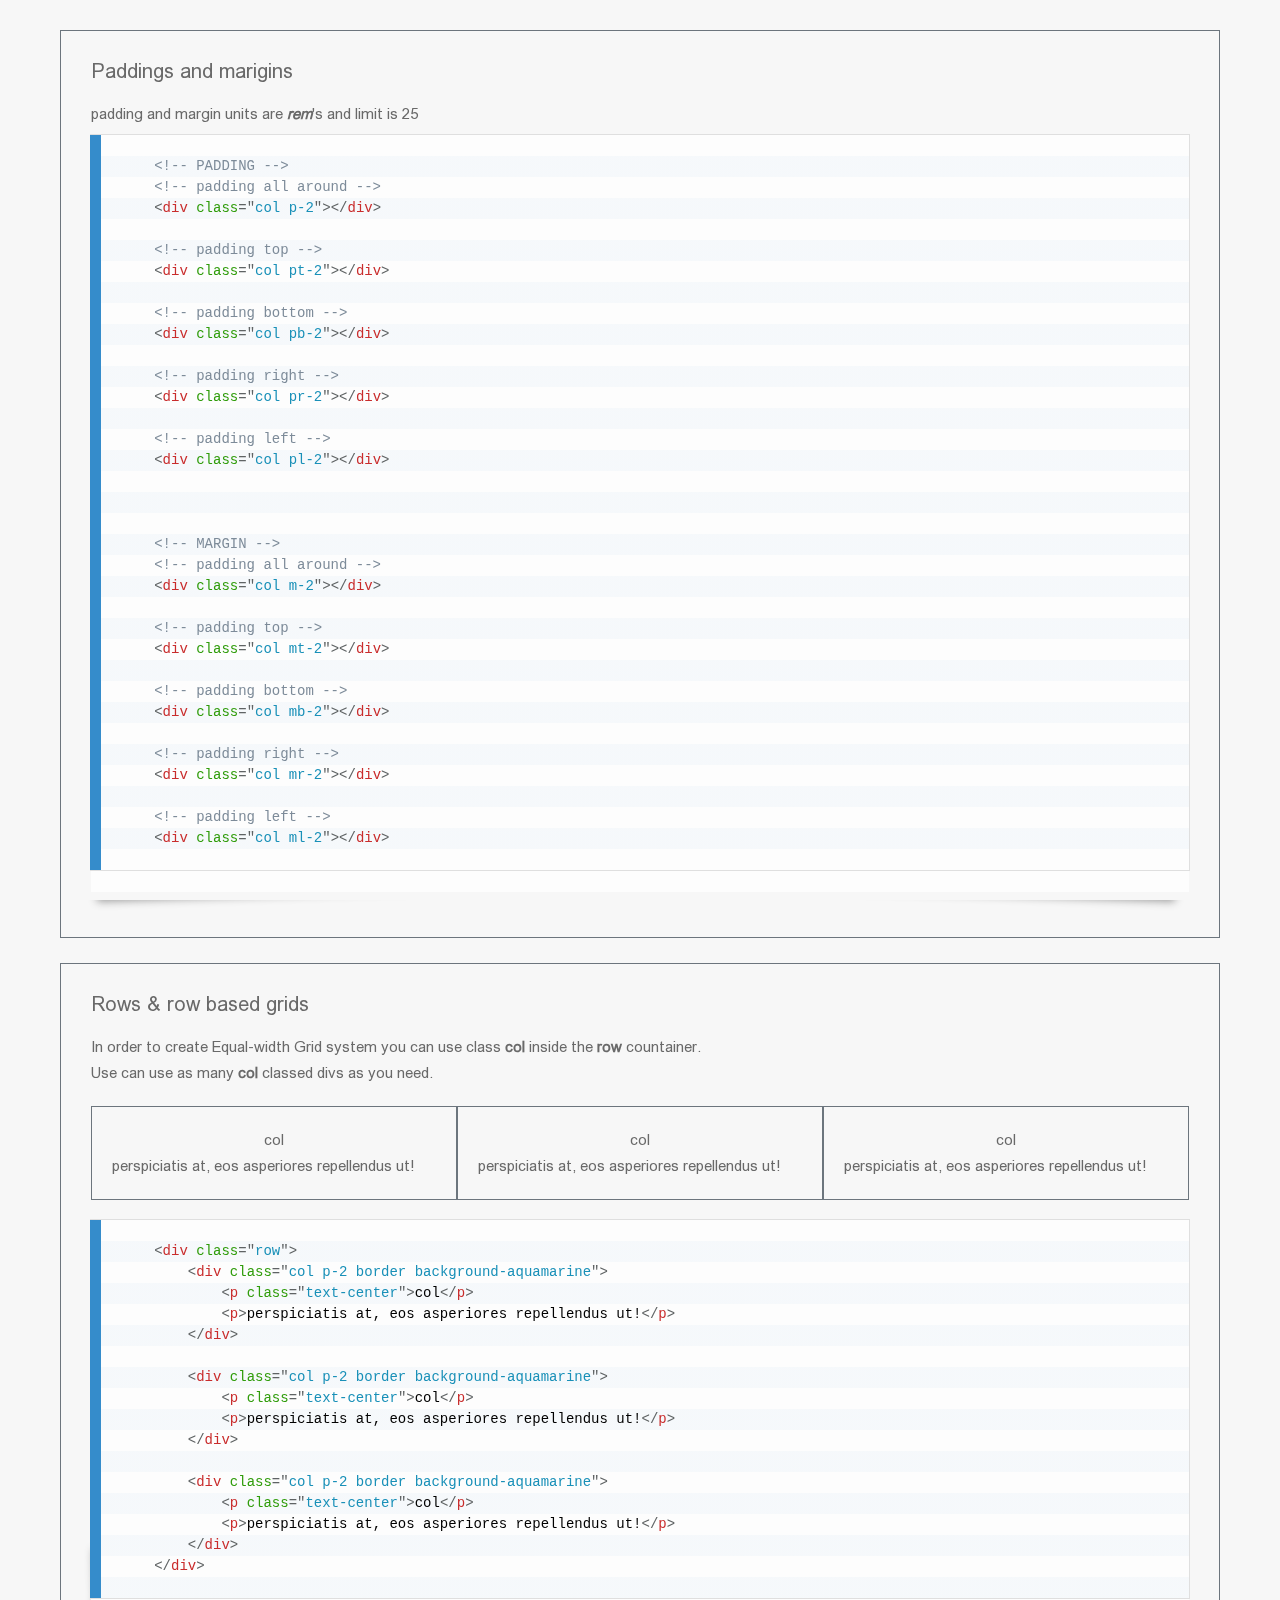
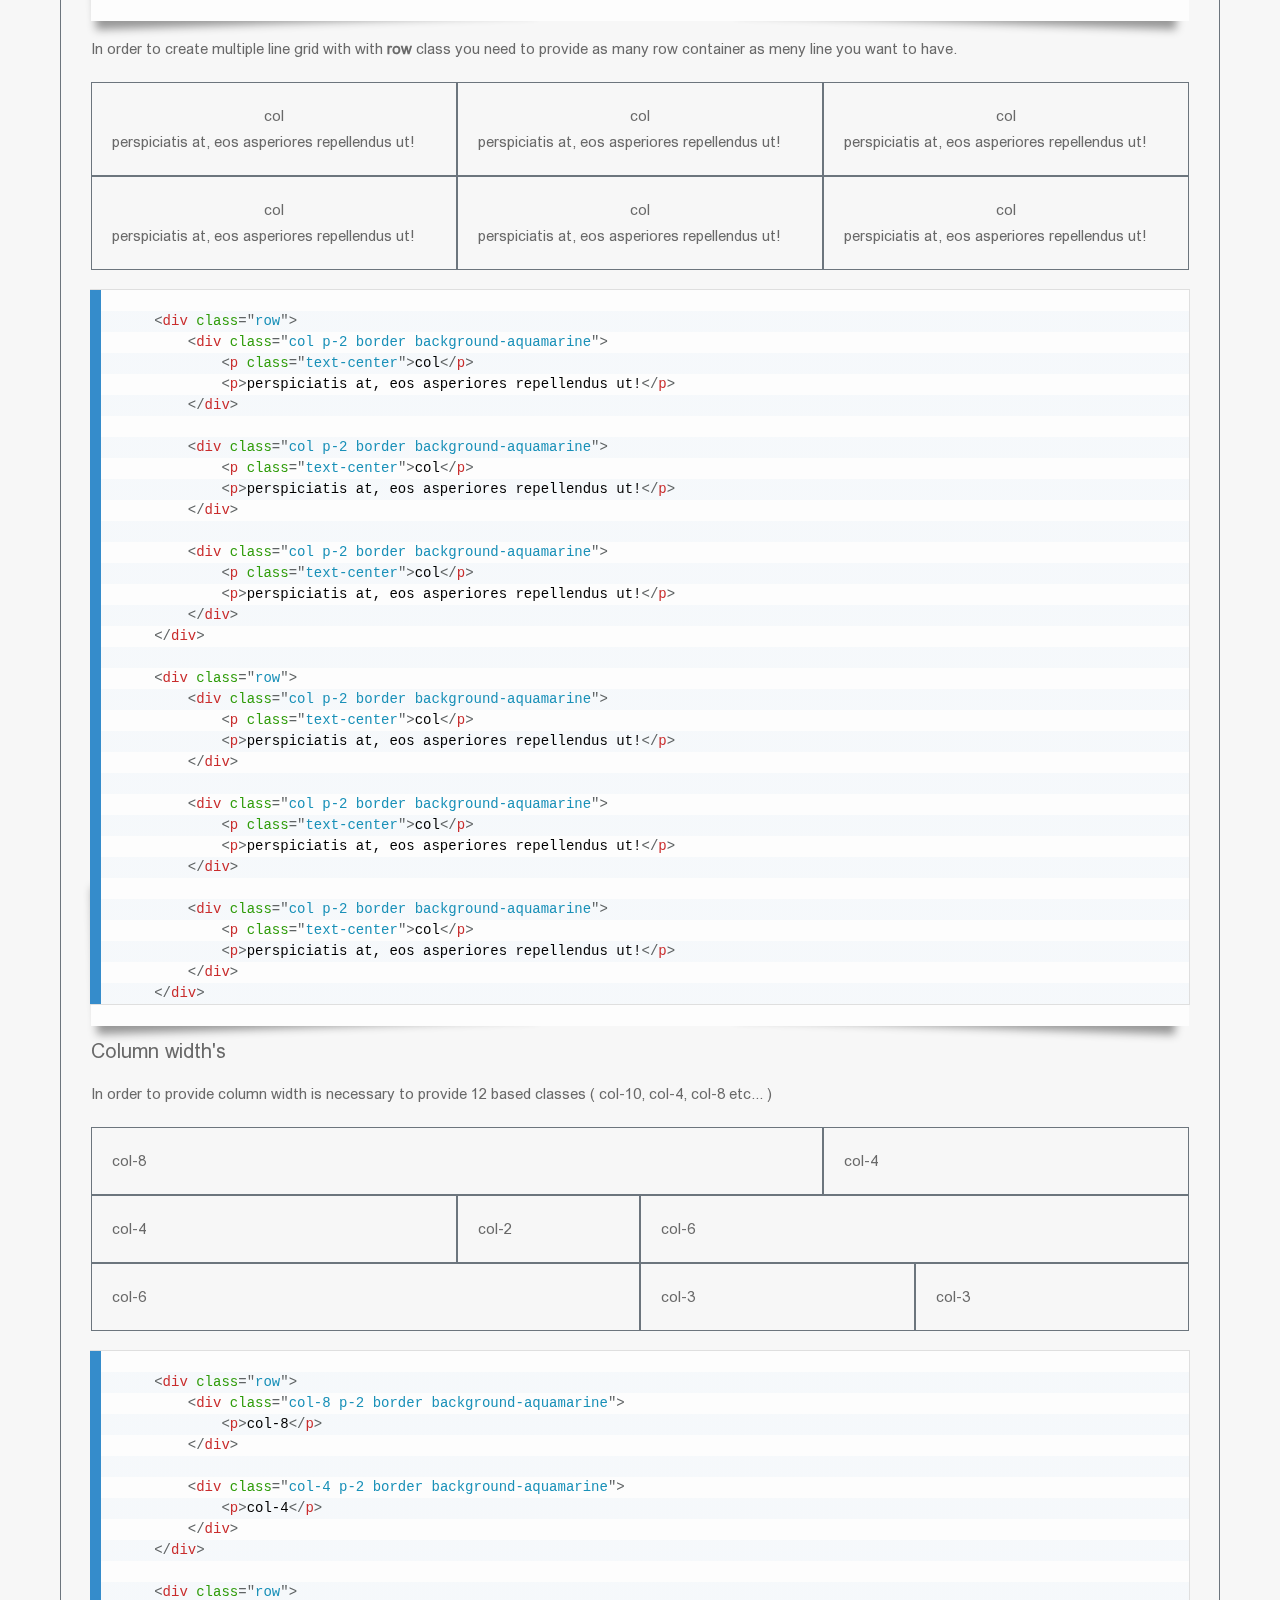
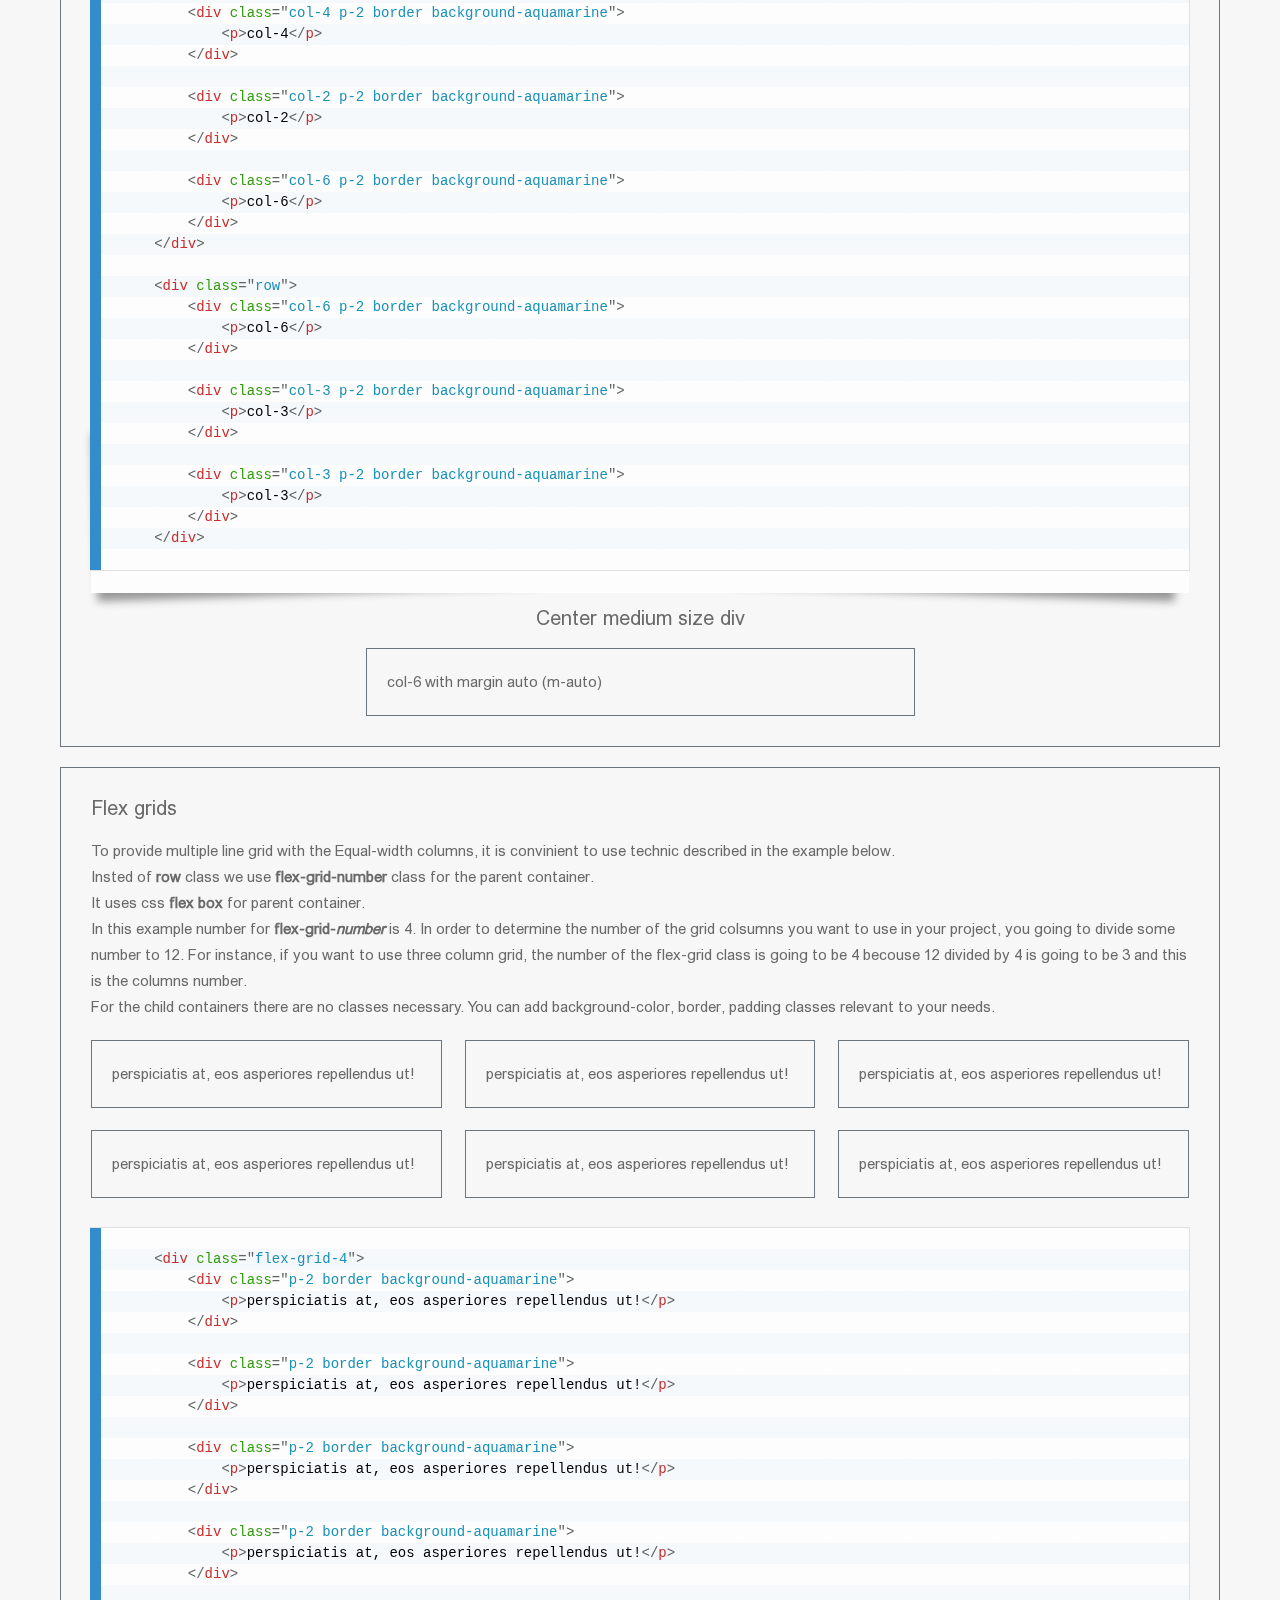
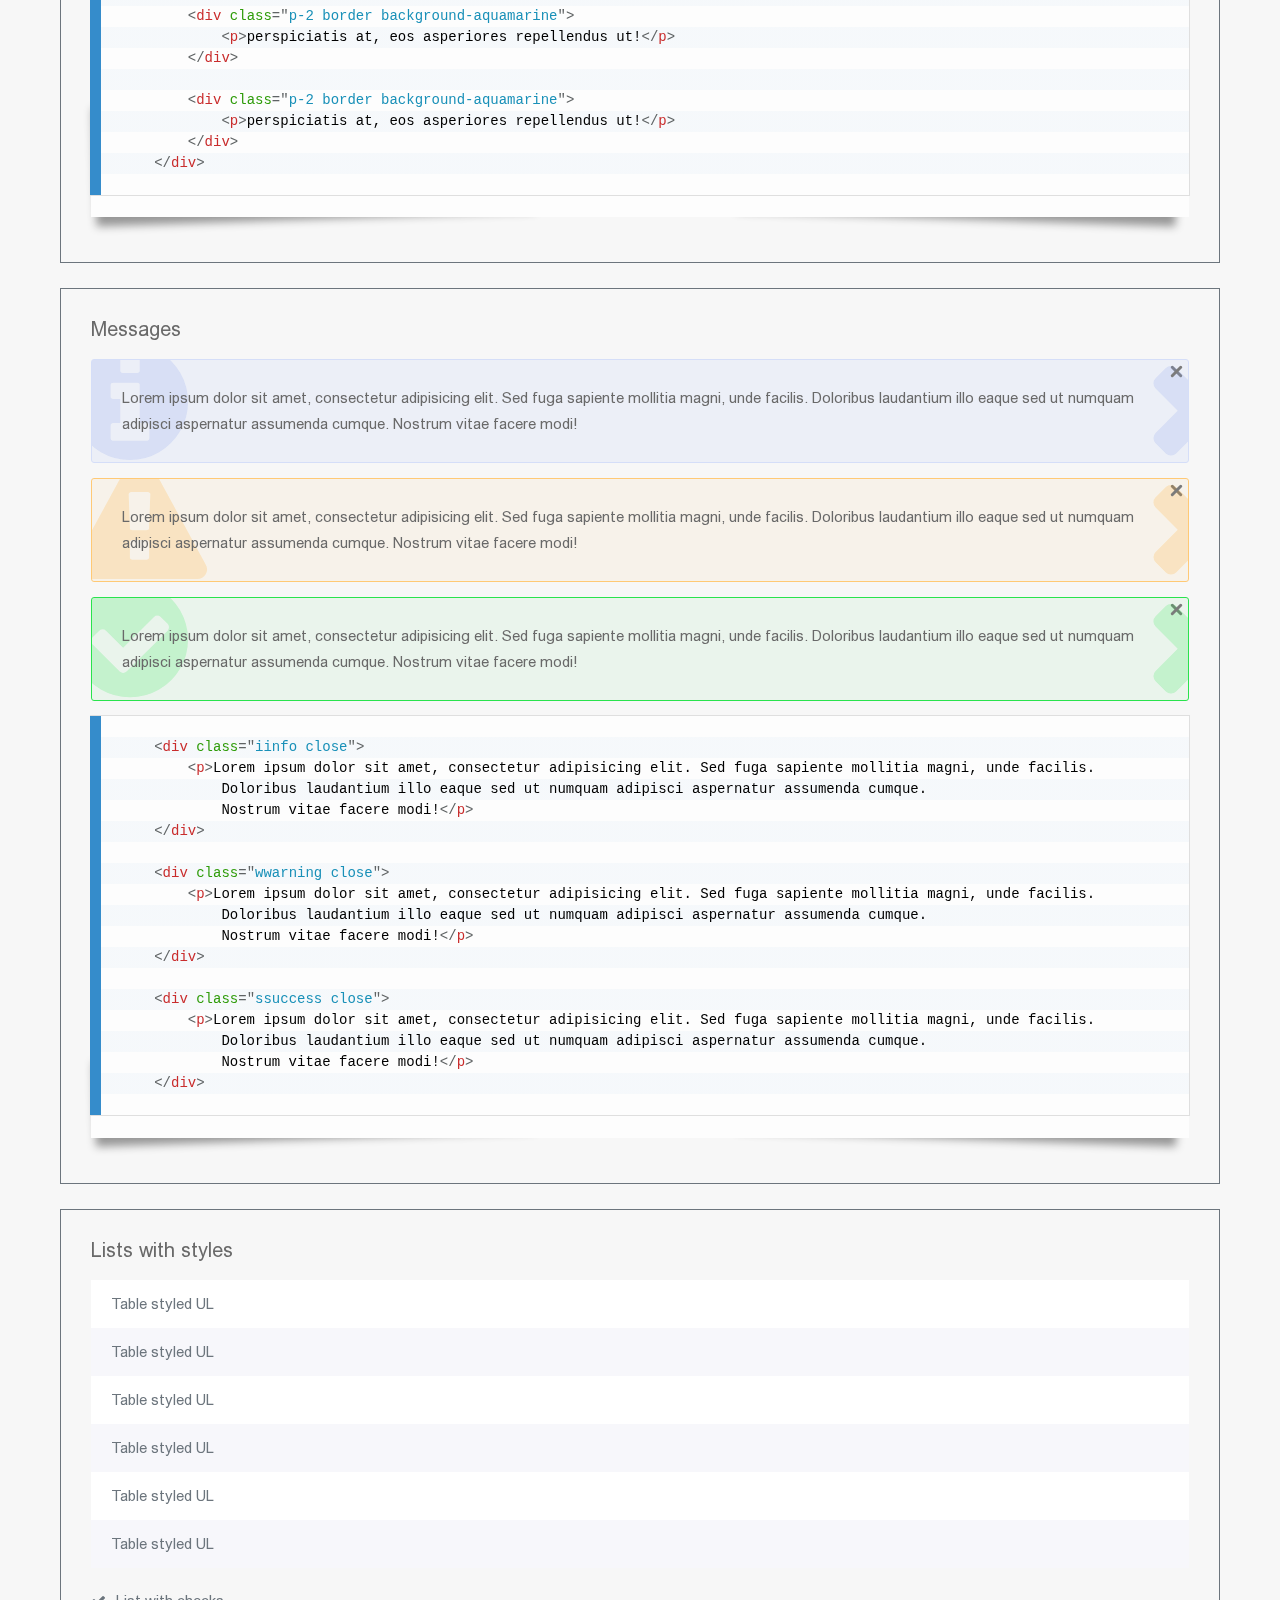
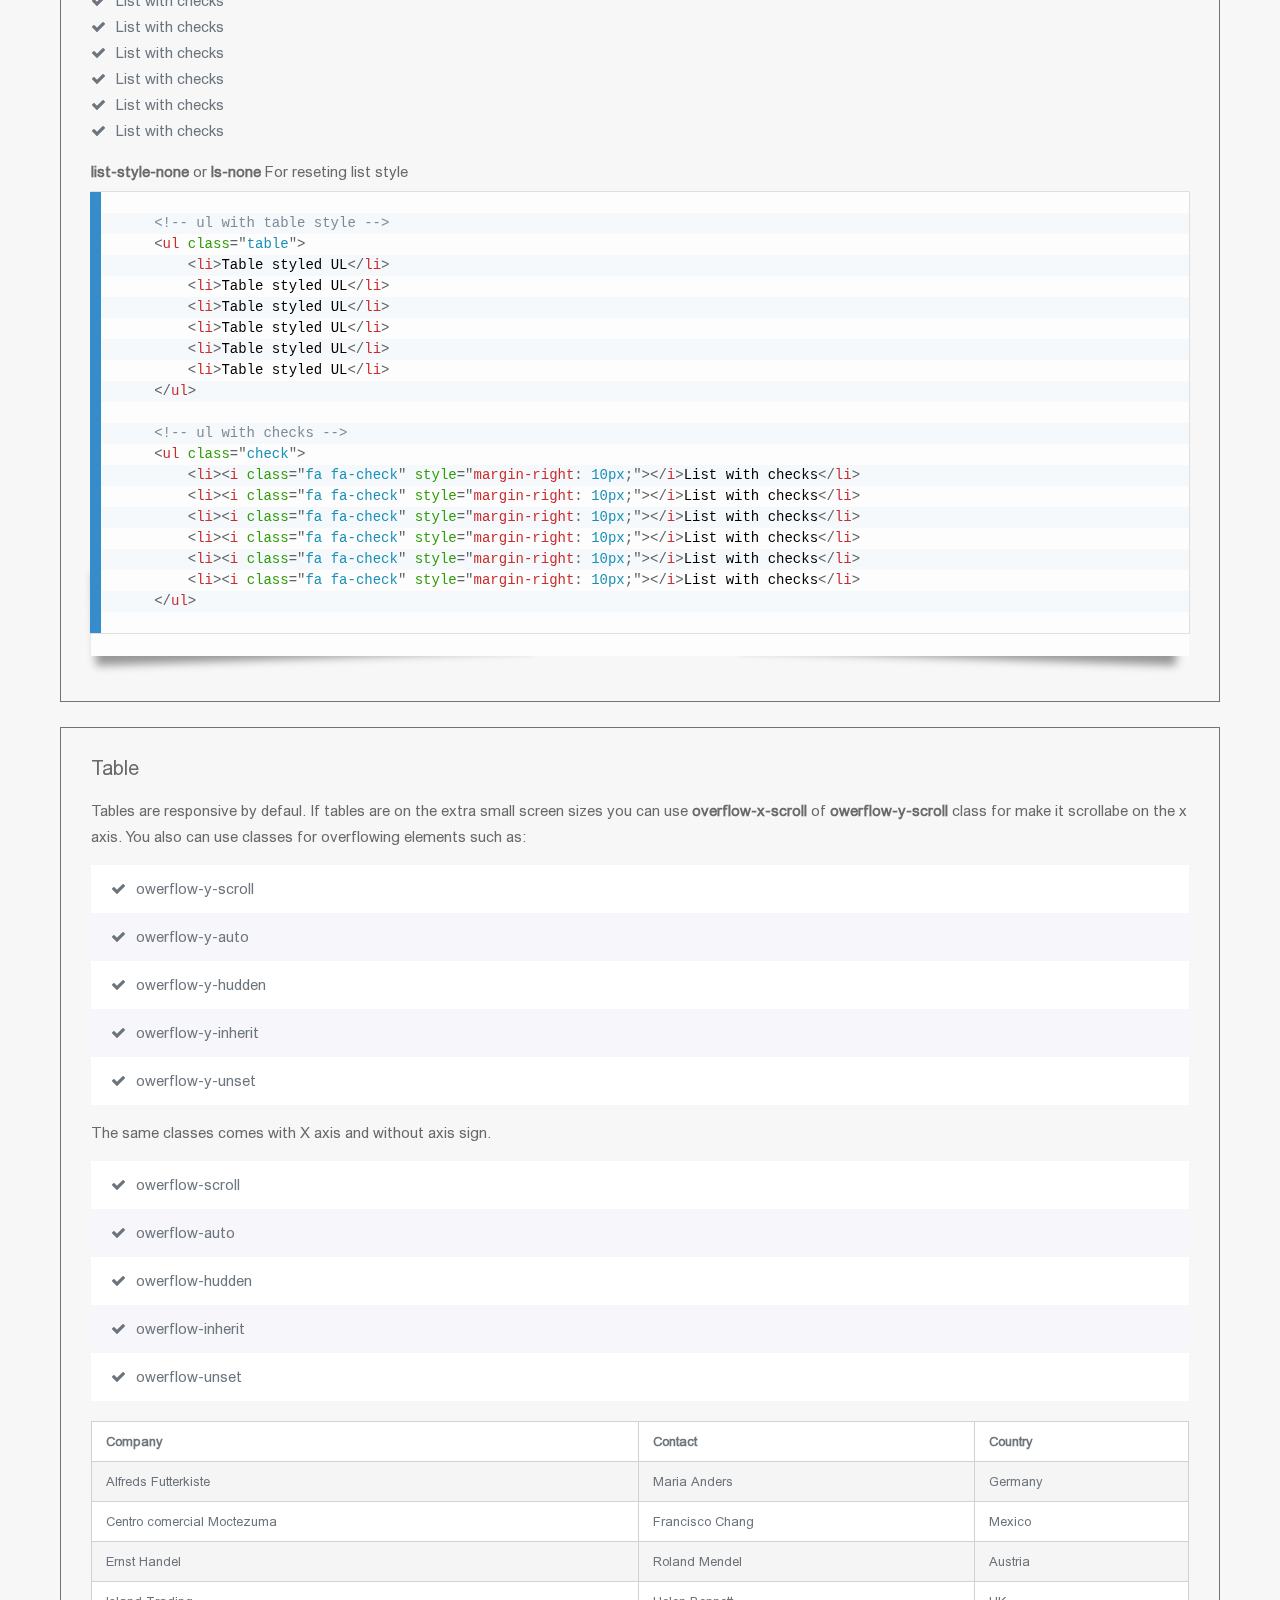
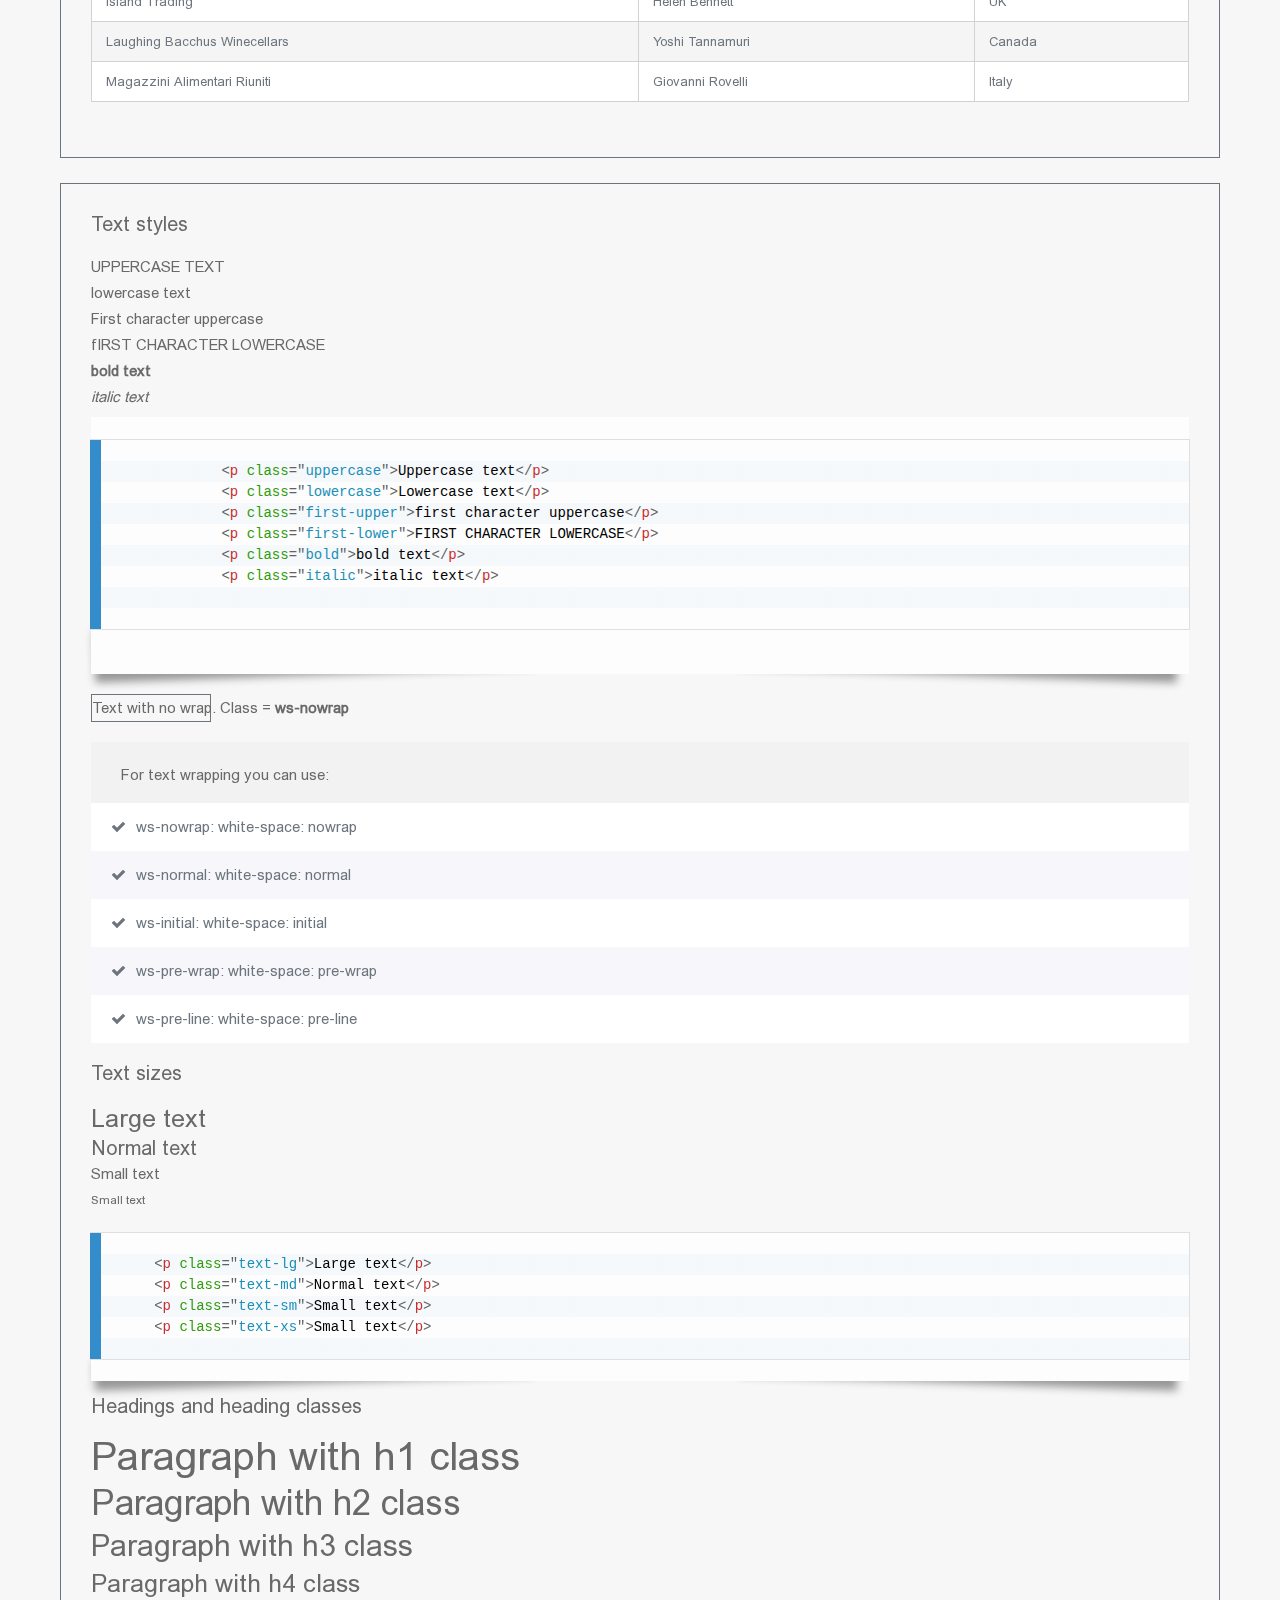
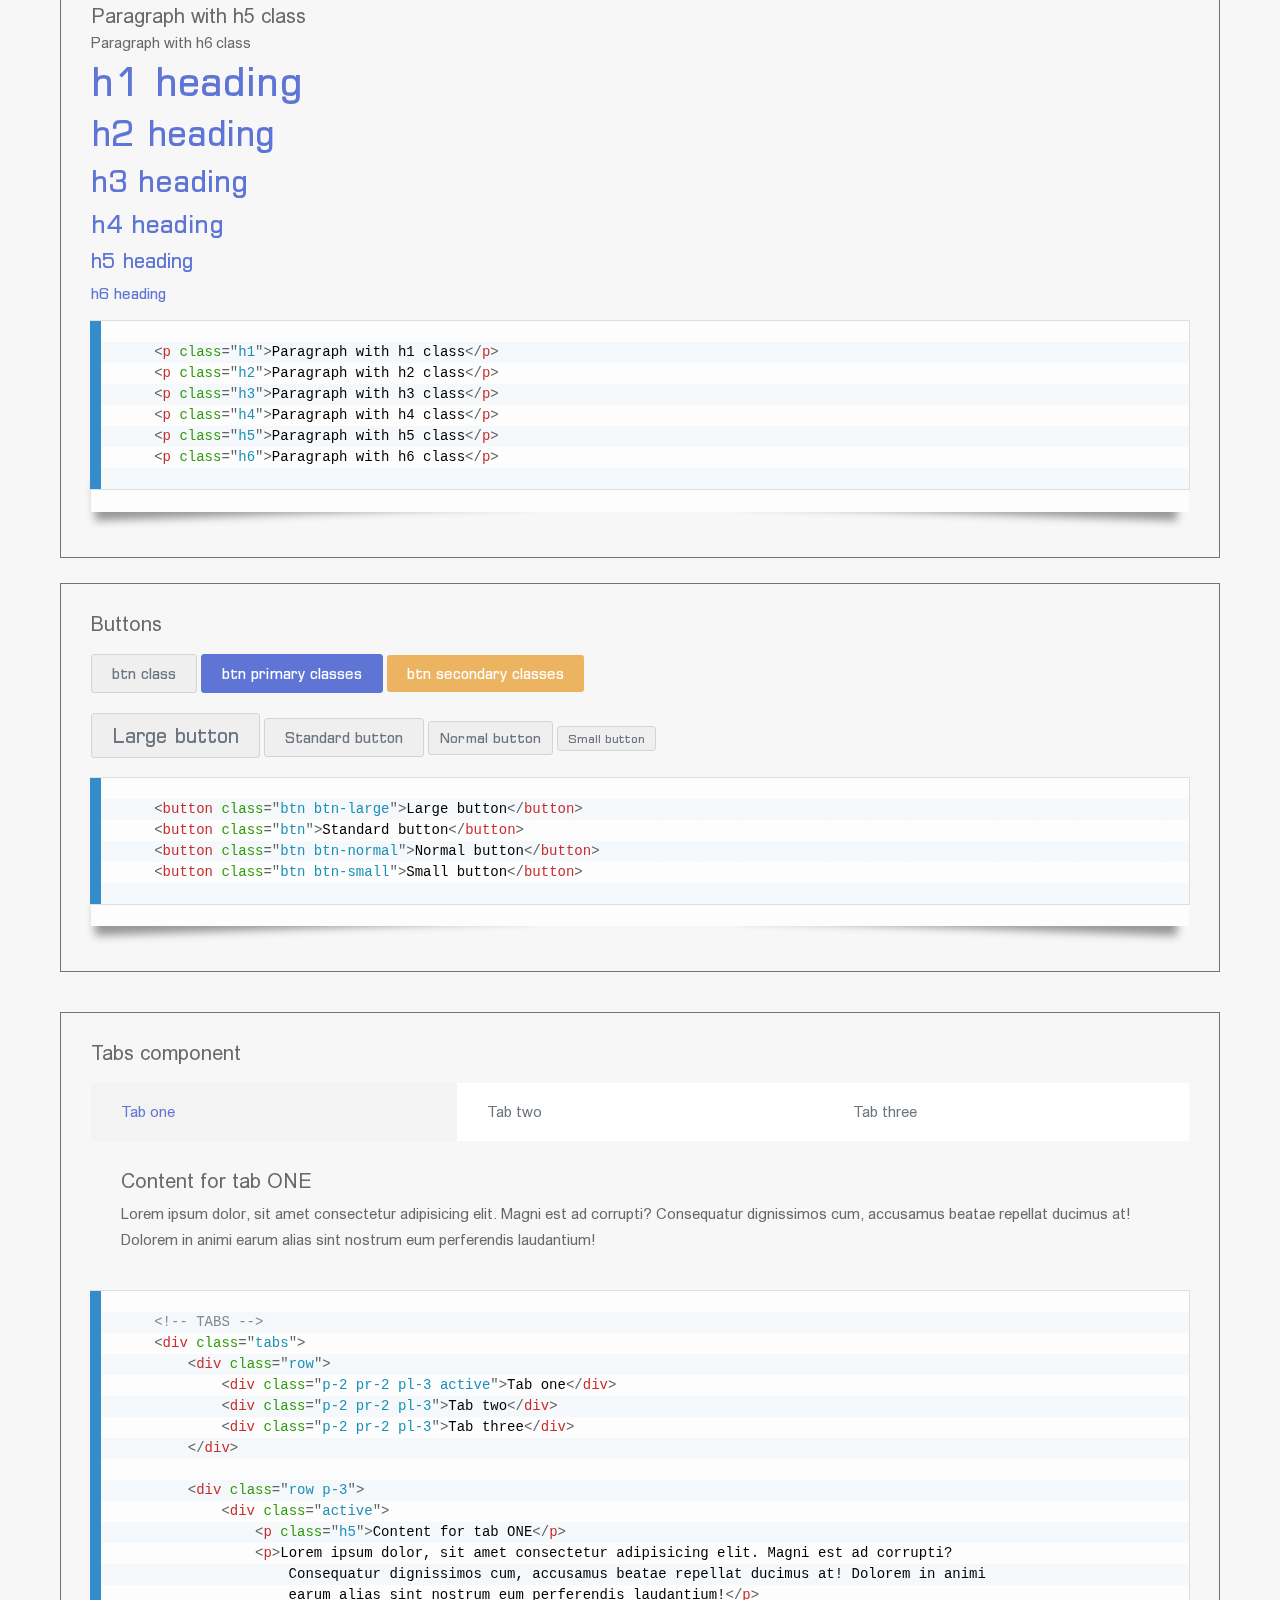
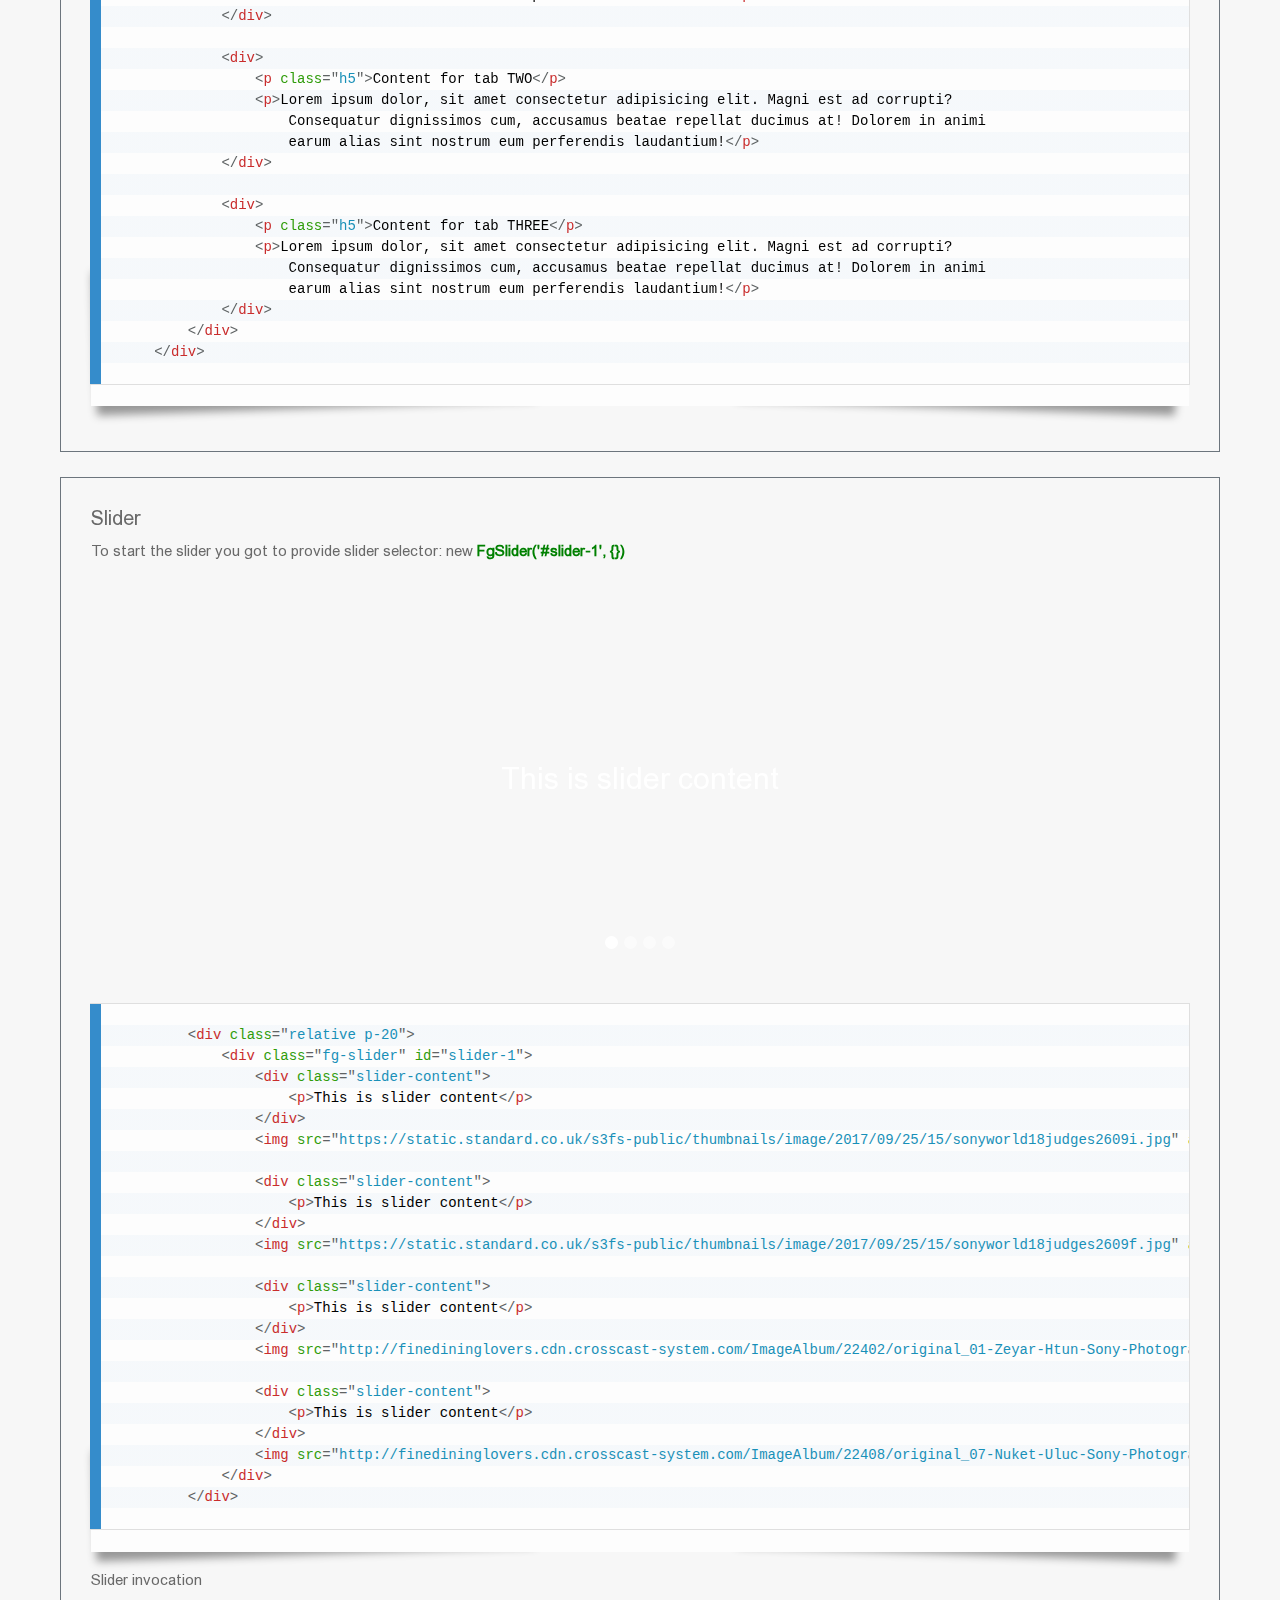
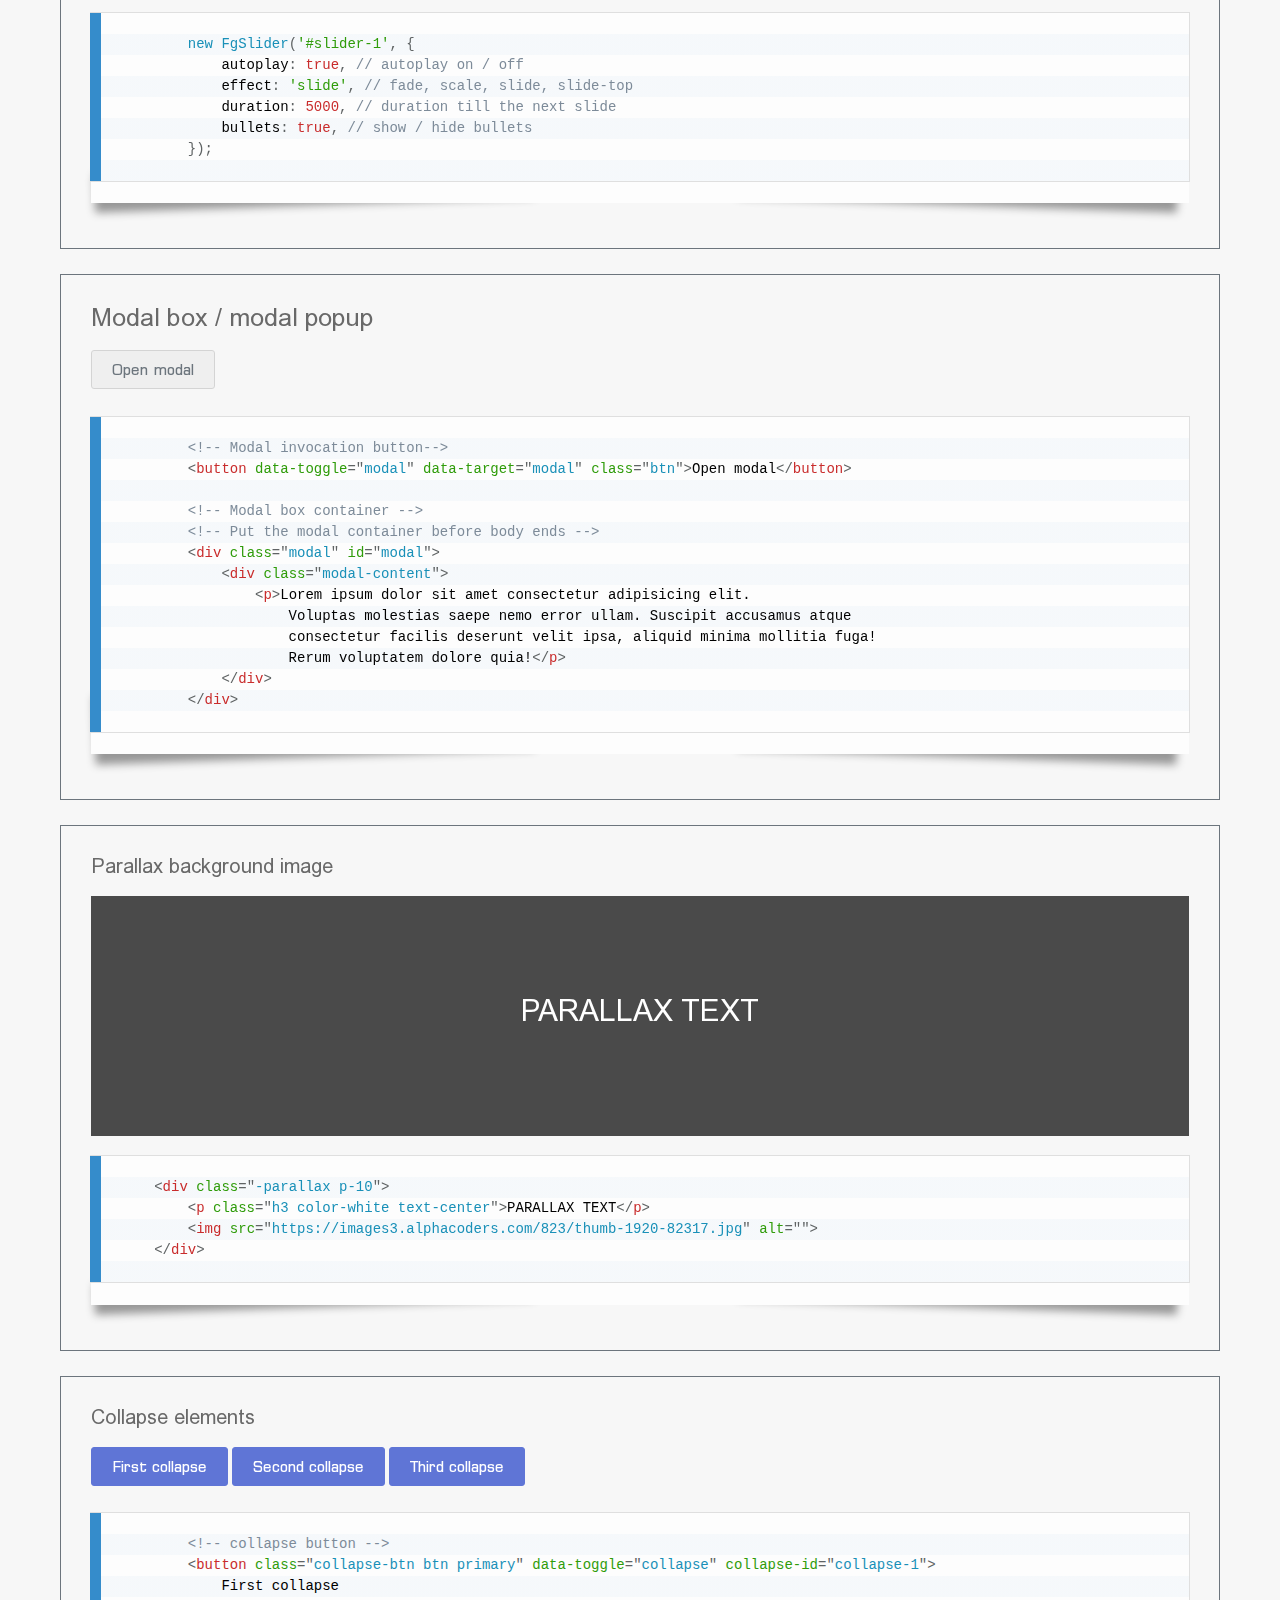
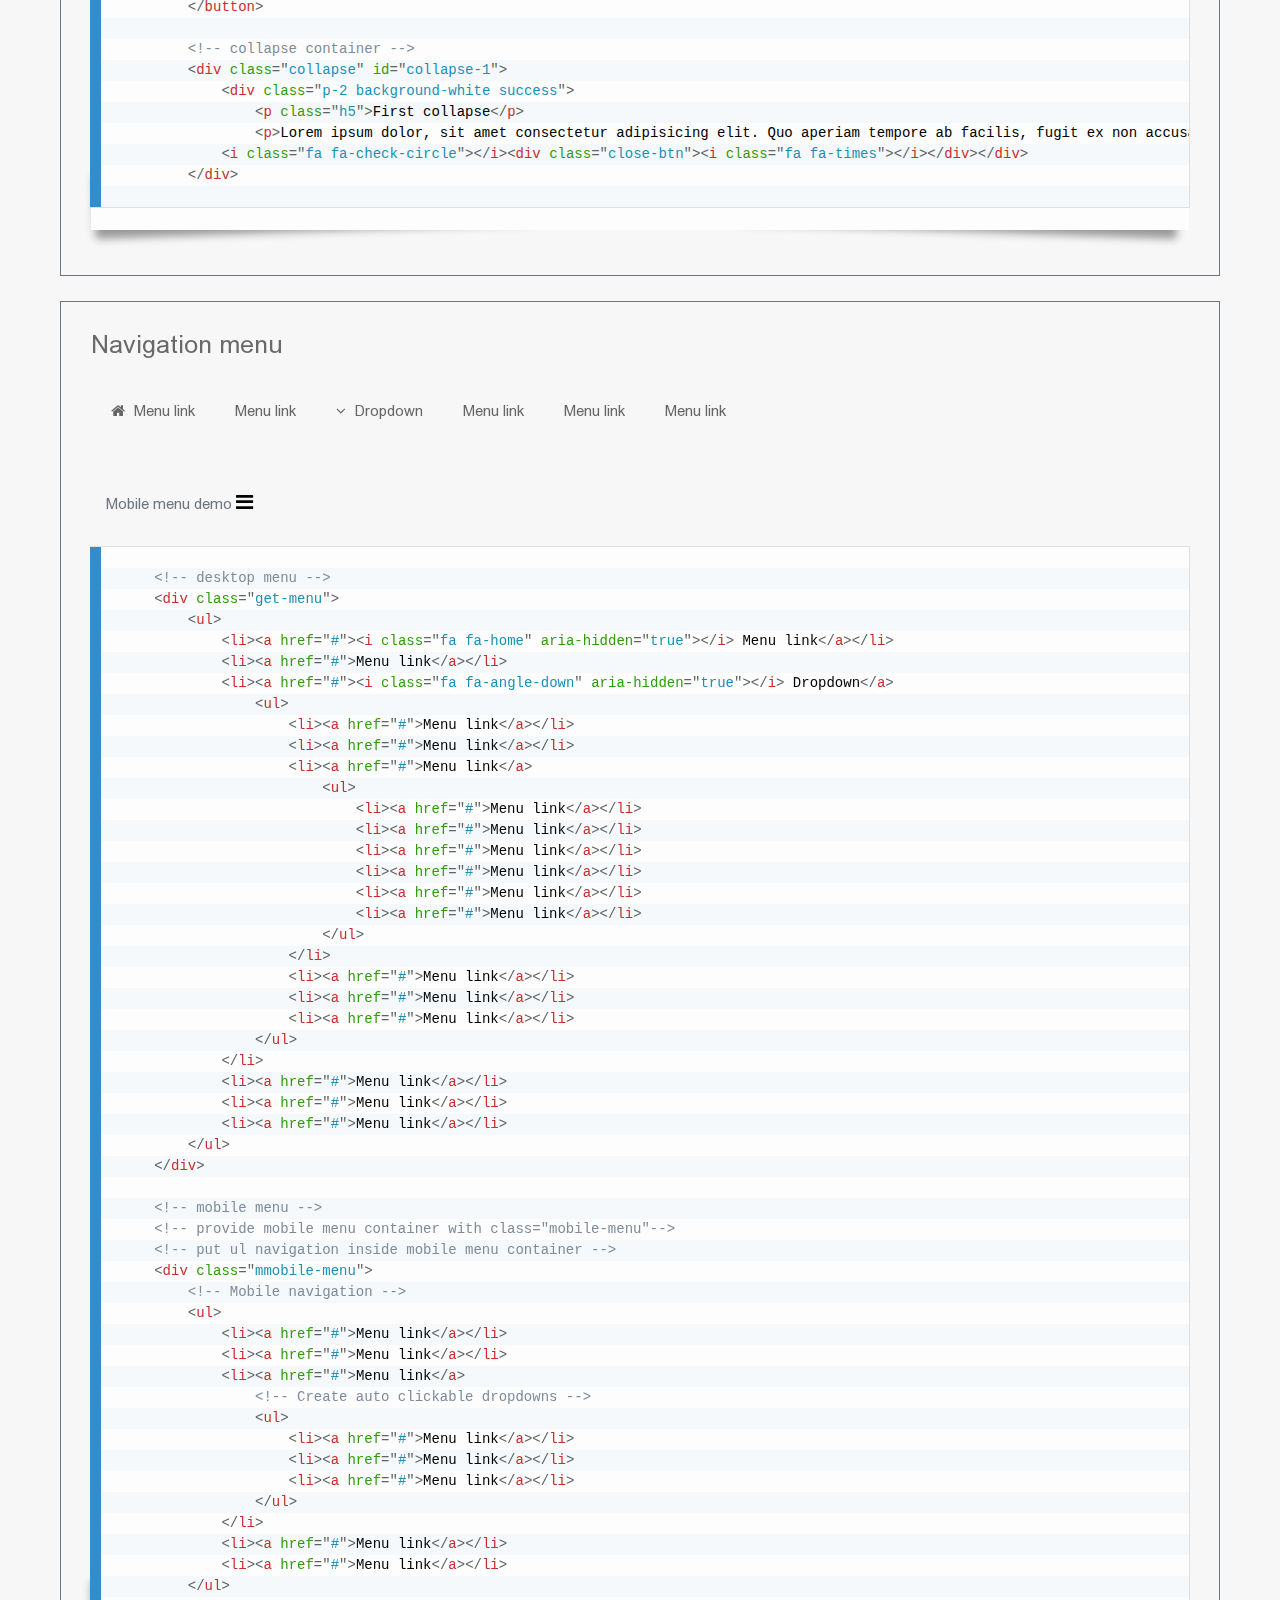
<file: documentation/index.html>
<!DOCTYPE html>
<html lang="en">
<head>
    <meta charset="UTF-8">
    <meta name="viewport" content="width=device-width, initial-scale=1.0">
    <meta http-equiv="X-UA-Compatible" content="ie=edge">
    <script src="https://cdnjs.cloudflare.com/ajax/libs/jquery/3.3.1/jquery.min.js"></script>
    <link rel="stylesheet" href="../css/freegate.css">
    <link rel="stylesheet" href="https://cdnjs.cloudflare.com/ajax/libs/font-awesome/4.7.0/css/font-awesome.min.css" />
    <link rel="stylesheet" href="css/prism.css">
    <title>Document</title>
    <style>
        code span, code {font-size: 1.4rem;}
        html, body {width: 100%; height: 100%;}
        .mobile-menu i {color: #000}
        .sects {margin-bottom: 25px;}
    </style>
</head>
<body>


<div class="container padding background-white">

    <div class="sects">
        <div class="border padding mb-2">
            <p class="h5 mb-2">Paddings and marigins</p>
            <p>padding and margin units are <strong><i>rem</i></strong>'s and limit is 25 </p>
<pre class="line-numbers language-markup">
<code>
<!-- PADDING -->
<!-- padding all around -->
<div class="col p-2"></div>

<!-- padding top -->
<div class="col pt-2"></div>

<!-- padding bottom -->
<div class="col pb-2"></div>

<!-- padding right -->
<div class="col pr-2"></div>

<!-- padding left -->
<div class="col pl-2"></div>



<!-- MARGIN -->
<!-- padding all around -->
<div class="col m-2"></div>

<!-- padding top -->
<div class="col mt-2"></div>

<!-- padding bottom -->
<div class="col mb-2"></div>

<!-- padding right -->
<div class="col mr-2"></div>

<!-- padding left -->
<div class="col ml-2"></div>

</code>
</pre>
        </div>
    </div>


<div class="sects">
    
    <div class="border padding mb-2">
        <p class="h5 mb-2">Rows & row based grids</p>

        <div class="mb-2">
            <p>In order to create Equal-width Grid system you can use class <span class="bold">col</span> inside the <span class="bold">row</span> countainer.</p>
            <p>Use can use as many <span class="bold">col</span> classed divs as you need.</p>
        </div>

        <div class="row mb-2">
            <div class="col p-2 border background-aquamarine">
                <p class="text-center">col</p>
                <p>perspiciatis at, eos asperiores repellendus ut!</p>
            </div>

            <div class="col p-2 border background-aquamarine">
                <p class="text-center">col</p>
                <p>perspiciatis at, eos asperiores repellendus ut!</p>
            </div>

            <div class="col p-2 border background-aquamarine">
                <p class="text-center">col</p>
                <p>perspiciatis at, eos asperiores repellendus ut!</p>
            </div>
        </div>

<pre class="line-numbers language-markup">
<code>
<div class="row">
    <div class="col p-2 border background-aquamarine">
        <p class="text-center">col</p>
        <p>perspiciatis at, eos asperiores repellendus ut!</p>
    </div>

    <div class="col p-2 border background-aquamarine">
        <p class="text-center">col</p>
        <p>perspiciatis at, eos asperiores repellendus ut!</p>
    </div>

    <div class="col p-2 border background-aquamarine">
        <p class="text-center">col</p>
        <p>perspiciatis at, eos asperiores repellendus ut!</p>
    </div>
</div>

</code>
</pre>

    <div class="mb-2">
        <p>In order to create multiple line grid with with <span class="bold">row</span> class you need to provide as many row container as meny line you want to have.</p>
    </div>

    <div class="row">
        <div class="col p-2 border background-aquamarine">
            <p class="text-center">col</p>
            <p>perspiciatis at, eos asperiores repellendus ut!</p>
        </div>
    
        <div class="col p-2 border background-aquamarine">
            <p class="text-center">col</p>
            <p>perspiciatis at, eos asperiores repellendus ut!</p>
        </div>
    
        <div class="col p-2 border background-aquamarine">
            <p class="text-center">col</p>
            <p>perspiciatis at, eos asperiores repellendus ut!</p>
        </div>
    </div>

    <div class="row mb-2">
        <div class="col p-2 border background-aquamarine">
            <p class="text-center">col</p>
            <p>perspiciatis at, eos asperiores repellendus ut!</p>
        </div>
    
        <div class="col p-2 border background-aquamarine">
            <p class="text-center">col</p>
            <p>perspiciatis at, eos asperiores repellendus ut!</p>
        </div>
    
        <div class="col p-2 border background-aquamarine">
            <p class="text-center">col</p>
            <p>perspiciatis at, eos asperiores repellendus ut!</p>
        </div>
    </div>


<pre class="line-numbers language-markup">
<code>
<div class="row">
    <div class="col p-2 border background-aquamarine">
        <p class="text-center">col</p>
        <p>perspiciatis at, eos asperiores repellendus ut!</p>
    </div>

    <div class="col p-2 border background-aquamarine">
        <p class="text-center">col</p>
        <p>perspiciatis at, eos asperiores repellendus ut!</p>
    </div>

    <div class="col p-2 border background-aquamarine">
        <p class="text-center">col</p>
        <p>perspiciatis at, eos asperiores repellendus ut!</p>
    </div>
</div>

<div class="row">
    <div class="col p-2 border background-aquamarine">
        <p class="text-center">col</p>
        <p>perspiciatis at, eos asperiores repellendus ut!</p>
    </div>

    <div class="col p-2 border background-aquamarine">
        <p class="text-center">col</p>
        <p>perspiciatis at, eos asperiores repellendus ut!</p>
    </div>

    <div class="col p-2 border background-aquamarine">
        <p class="text-center">col</p>
        <p>perspiciatis at, eos asperiores repellendus ut!</p>
    </div>
</div>
</code>
</pre>

    <div class="mb-2">
        <p class="mb-2 h5">Column width's</p>
        <p>In order to provide column width is necessary to provide 12 based classes ( col-10, col-4, col-8 etc... )</p>
    </div>

    <div class="row">
        <div class="col-8 p-2 border background-aquamarine">
            <p>col-8</p>
        </div>

        <div class="col-4 p-2 border background-aquamarine">
            <p>col-4</p>
        </div>
    </div>
    
    <div class="row">
        <div class="col-4 p-2 border background-aquamarine">
            <p>col-4</p>
        </div>

        <div class="col-2 p-2 border background-aquamarine">
            <p>col-2</p>
        </div>

        <div class="col-6 p-2 border background-aquamarine">
            <p>col-6</p>
        </div>
    </div>

    <div class="row mb-2">
        <div class="col-6 p-2 border background-aquamarine">
            <p>col-6</p>
        </div>

        <div class="col-3 p-2 border background-aquamarine">
            <p>col-3</p>
        </div>

        <div class="col-3 p-2 border background-aquamarine">
            <p>col-3</p>
        </div>
    </div>

<pre class="line-numbers language-markup">
<code>
<div class="row">
    <div class="col-8 p-2 border background-aquamarine">
        <p>col-8</p>
    </div>

    <div class="col-4 p-2 border background-aquamarine">
        <p>col-4</p>
    </div>
</div>

<div class="row">
    <div class="col-4 p-2 border background-aquamarine">
        <p>col-4</p>
    </div>

    <div class="col-2 p-2 border background-aquamarine">
        <p>col-2</p>
    </div>

    <div class="col-6 p-2 border background-aquamarine">
        <p>col-6</p>
    </div>
</div>

<div class="row">
    <div class="col-6 p-2 border background-aquamarine">
        <p>col-6</p>
    </div>

    <div class="col-3 p-2 border background-aquamarine">
        <p>col-3</p>
    </div>

    <div class="col-3 p-2 border background-aquamarine">
        <p>col-3</p>
    </div>
</div>

</code>
</pre>

    <div class="mb-2">
        <p class="mb-2 h5 text-center">Center medium size div</p>
    </div>

    <div class="row">
        <div class="col-6 p-2 m-auto border background-aquamarine">
            <p>col-6 with margin auto (m-auto)</p>
        </div>
    </div>

</div>

<div class="padding border">
    <p class="h5 mb-2">Flex grids</p>

    <div class="mb-2">
        <p>To provide multiple line grid with the Equal-width columns, it is convinient to use technic described in the example below.</p>
        <p>Insted of <span class="bold">row</span> class we use <span class="bold">flex-grid-number</span> class for the parent container.</p>
        <p>It uses css <span class="bold">flex box</span> for parent container.</p>
        <p>In this example number for <span class="bold">flex-grid-<span class="italic">number</span> </span> is 4. In order to determine the number of the grid colsumns you want to use in your project, you going to divide some number to 12. For instance, if you want to use three column grid, the number of the flex-grid class is going to be 4 becouse 12 divided by 4 is going to be 3 and this is the columns number.</p>
        <p>For the child containers there are no classes necessary. You can add background-color, border, padding classes relevant to your needs.</p>
    </div>

    <div class="flex-grid-4">
        <div class="p-2 border background-aquamarine">
            <p>perspiciatis at, eos asperiores repellendus ut!</p>
        </div>
    
        <div class="p-2 border background-aquamarine">
            <p>perspiciatis at, eos asperiores repellendus ut!</p>
        </div>

        <div class="p-2 border background-aquamarine">
            <p>perspiciatis at, eos asperiores repellendus ut!</p>
        </div>

        <div class="p-2 border background-aquamarine">
            <p>perspiciatis at, eos asperiores repellendus ut!</p>
        </div>

        <div class="p-2 border background-aquamarine">
            <p>perspiciatis at, eos asperiores repellendus ut!</p>
        </div>

        <div class="p-2 border background-aquamarine">
            <p>perspiciatis at, eos asperiores repellendus ut!</p>
        </div>
    
    </div>



<pre class="line-numbers language-markup">
<code>
<div class="flex-grid-4">
    <div class="p-2 border background-aquamarine">
        <p>perspiciatis at, eos asperiores repellendus ut!</p>
    </div>

    <div class="p-2 border background-aquamarine">
        <p>perspiciatis at, eos asperiores repellendus ut!</p>
    </div>

    <div class="p-2 border background-aquamarine">
        <p>perspiciatis at, eos asperiores repellendus ut!</p>
    </div>

    <div class="p-2 border background-aquamarine">
        <p>perspiciatis at, eos asperiores repellendus ut!</p>
    </div>

    <div class="p-2 border background-aquamarine">
        <p>perspiciatis at, eos asperiores repellendus ut!</p>
    </div>

    <div class="p-2 border background-aquamarine">
        <p>perspiciatis at, eos asperiores repellendus ut!</p>
    </div>
</div>

</code>
</pre>

    </div>
</div>




<div class="sects">
    <div class="border padding">
        <p class="h5 mb-2">Messages</p>

        <div class="info close">
            <p>Lorem ipsum dolor sit amet, consectetur adipisicing elit. Sed fuga sapiente mollitia magni, unde facilis. 
                Doloribus laudantium illo eaque sed ut numquam adipisci aspernatur assumenda cumque. 
                Nostrum vitae facere modi!</p>
        </div>
    
        <div class="warning close">
            <p>Lorem ipsum dolor sit amet, consectetur adipisicing elit. Sed fuga sapiente mollitia magni, unde facilis. 
                Doloribus laudantium illo eaque sed ut numquam adipisci aspernatur assumenda cumque. 
                Nostrum vitae facere modi!</p>
        </div>
    
        <div class="success close">
            <p>Lorem ipsum dolor sit amet, consectetur adipisicing elit. Sed fuga sapiente mollitia magni, unde facilis. 
                Doloribus laudantium illo eaque sed ut numquam adipisci aspernatur assumenda cumque. 
                Nostrum vitae facere modi!</p>
        </div>
    
<pre class="line-numbers language-markup">
<code>
<div class="iinfo close">
    <p>Lorem ipsum dolor sit amet, consectetur adipisicing elit. Sed fuga sapiente mollitia magni, unde facilis. 
        Doloribus laudantium illo eaque sed ut numquam adipisci aspernatur assumenda cumque. 
        Nostrum vitae facere modi!</p>
</div>

<div class="wwarning close">
    <p>Lorem ipsum dolor sit amet, consectetur adipisicing elit. Sed fuga sapiente mollitia magni, unde facilis. 
        Doloribus laudantium illo eaque sed ut numquam adipisci aspernatur assumenda cumque. 
        Nostrum vitae facere modi!</p>
</div>

<div class="ssuccess close">
    <p>Lorem ipsum dolor sit amet, consectetur adipisicing elit. Sed fuga sapiente mollitia magni, unde facilis. 
        Doloribus laudantium illo eaque sed ut numquam adipisci aspernatur assumenda cumque. 
        Nostrum vitae facere modi!</p>
</div>

</code>
</pre>
    </div>
</div>

<div class="lists sects">
    <div class="border padding">
        <p class="h5 mb-2">Lists with styles</p>

        <div>
            <ul class="table mb-2">
                <li>Table styled UL</li>
                <li>Table styled UL</li>
                <li>Table styled UL</li>
                <li>Table styled UL</li>
                <li>Table styled UL</li>
                <li>Table styled UL</li>
            </ul>
    
            <ul class="check mb-2">
                <li>List with checks</li>
                <li>List with checks</li>
                <li>List with checks</li>
                <li>List with checks</li>
                <li>List with checks</li>
                <li>List with checks</li>
            </ul>
    
            <p><span class="bold">list-style-none</span> or <span class="bold">ls-none</span> For reseting list style</p>
    
<pre class="line-numbers language-markup">
<code>
<!-- ul with table style -->
<ul class="table">
    <li>Table styled UL</li>
    <li>Table styled UL</li>
    <li>Table styled UL</li>
    <li>Table styled UL</li>
    <li>Table styled UL</li>
    <li>Table styled UL</li>
</ul>

<!-- ul with checks -->
<ul class="check">
    <li>List with checks</li>
    <li>List with checks</li>
    <li>List with checks</li>
    <li>List with checks</li>
    <li>List with checks</li>
    <li>List with checks</li>
</ul>

</code>
</pre>
        </div>
    </div>
</div>

<div class="tables sects">
    <div class="border padding">
        <p class="h5 mb-2">Table</p>
        <div class="mb-2">
            <p>Tables are responsive by defaul. If tables are on the extra small screen sizes you can use <span class="bold">overflow-x-scroll</span> of <span class="bold">owerflow-y-scroll</span> class for make it scrollabe on the x axis. You also can use classes for overflowing elements such as:</p>
            <ul class="table check">
                <li>owerflow-y-scroll</li>
                <li>owerflow-y-auto</li>
                <li>owerflow-y-hudden</li>
                <li>owerflow-y-inherit</li>
                <li>owerflow-y-unset</li>
            </ul>
            <p>The same classes comes with X axis and without axis sign.</p>
    
            <ul class="table check">
                <li>owerflow-scroll</li>
                <li>owerflow-auto</li>
                <li>owerflow-hudden</li>
                <li>owerflow-inherit</li>
                <li>owerflow-unset</li>
            </ul>
        </div>
        <table>
            <tr>
                <th>Company</th>
                <th>Contact</th>
                <th>Country</th>
            </tr>
            <tr>
                <td>Alfreds Futterkiste</td>
                <td>Maria Anders</td>
                <td>Germany</td>
            </tr>
            <tr>
                <td>Centro comercial Moctezuma</td>
                <td>Francisco Chang</td>
                <td>Mexico</td>
            </tr>
            <tr>
                <td>Ernst Handel</td>
                <td>Roland Mendel</td>
                <td>Austria</td>
            </tr>
            <tr>
                <td>Island Trading</td>
                <td>Helen Bennett</td>
                <td>UK</td>
            </tr>
            <tr>
                <td>Laughing Bacchus Winecellars</td>
                <td>Yoshi Tannamuri</td>
                <td>Canada</td>
            </tr>
            <tr>
                <td>Magazzini Alimentari Riuniti</td>
                <td>Giovanni Rovelli</td>
                <td>Italy</td>
            </tr>
        </table>
    </div>
</div>

<div class="text sects">
    <div class="border padding">
        <p class="h5 mb-2">Text styles</p>

        <div class="text-styles mb-2">
            <p class="uppercase">Uppercase text</p>
            <p class="lowercase">Lowercase text</p>
            <p class="first-upper">first character uppercase</p>
            <p class="first-lower">FIRST CHARACTER LOWERCASE</p>
            <p class="bold">bold text</p>
            <p class="italic">italic text</p>
        
        <div class="mb-2">
        <pre class="line-numbers language-markup">
        <code>
        <p class="uppercase">Uppercase text</p>
        <p class="lowercase">Lowercase text</p>
        <p class="first-upper">first character uppercase</p>
        <p class="first-lower">FIRST CHARACTER LOWERCASE</p>
        <p class="bold">bold text</p>
        <p class="italic">italic text</p>
        
        </code>
        </pre>
        </div>
        
            <div class="ws-nowrap border mb-2" style="width: 120px;">
                <p>Text with no wrap. Class = <span class="bold">ws-nowrap</span></p>
            </div>
        
            <div class="draw background-f2f2f2">
                <p class="pl-3 pt-2">For text wrapping you can use:</p>
                <ul class="table check">
                    <li>ws-nowrap: white-space: nowrap</li>
                    <li>ws-normal: white-space: normal</li>
                    <li>ws-initial: white-space: initial</li>
                    <li>ws-pre-wrap: white-space: pre-wrap</li>
                    <li>ws-pre-line: white-space: pre-line</li>
                </ul>
            </div>
    </div>
    


<p class="h5 mb-2">Text sizes</p>

<div class="mb-2">
    <p class="text-lg">Large text</p>
    <p class="text-md">Normal text</p>
    <p class="text-sm">Small text</p>
    <p class="text-xs">Small text</p>
</div>
<pre class="line-numbers language-markup">
<code>
<p class="text-lg">Large text</p>
<p class="text-md">Normal text</p>
<p class="text-sm">Small text</p>
<p class="text-xs">Small text</p>

</code>
</pre>

<p class="h5 mb-2">Headings and heading classes</p>

<div class="mb-2">
    <p class="h1">Paragraph with h1 class</p>
    <p class="h2">Paragraph with h2 class</p>
    <p class="h3">Paragraph with h3 class</p>
    <p class="h4">Paragraph with h4 class</p>
    <p class="h5">Paragraph with h5 class</p>
    <p class="h6">Paragraph with h6 class</p>

    <h1>h1 heading</h1>
    <h2>h2 heading</h2>
    <h3>h3 heading</h3>
    <h4>h4 heading</h4>
    <h5>h5 heading</h5>
    <h6>h6 heading</h6>
</div>

<pre class="line-numbers language-markup">
<code>
<p class="h1">Paragraph with h1 class</p>
<p class="h2">Paragraph with h2 class</p>
<p class="h3">Paragraph with h3 class</p>
<p class="h4">Paragraph with h4 class</p>
<p class="h5">Paragraph with h5 class</p>
<p class="h6">Paragraph with h6 class</p>

</code>
</pre>

</div>
</div>
    
<div class="buttons mb-4">
    <div class="border padding">
        <p class="h5 mb-2">Buttons</p>

        <div class="mb-2">
            <button class="btn">btn class</button>
            <button class="btn primary">btn primary classes</button>
            <button class="btn secondary">btn secondary classes</button>
        </div>
    
        <div class="mb-2">
            <button class="btn btn-large">Large button</button>
            <button class="btn">Standard button</button>
            <button class="btn btn-normal">Normal button</button>
            <button class="btn btn-small">Small button</button>
        </div>
    
<pre class="line-numbers language-markup">
<code>
<button class="btn btn-large">Large button</button>
<button class="btn">Standard button</button>
<button class="btn btn-normal">Normal button</button>
<button class="btn btn-small">Small button</button>

</code>
</pre>
    </div>
</div>


<div class="sects">
    
    <div class="border padding">
        <P class="h5 mb-2">Tabs component</P>
        <div>
            <!-- TABS -->
            <div class="tabs">
                <div class="row">
                    <div class="p-2 pr-2 pl-3 active">Tab one</div>
                    <div class="p-2 pr-2 pl-3">Tab two</div>
                    <div class="p-2 pr-2 pl-3">Tab three</div>
                </div>
                
                <div class="row p-3">
                    <div class="active">
                        <p class="h5">Content for tab ONE</p>
                        <p>Lorem ipsum dolor, sit amet consectetur adipisicing elit. Magni est ad corrupti? 
                            Consequatur dignissimos cum, accusamus beatae repellat ducimus at! Dolorem in animi 
                            earum alias sint nostrum eum perferendis laudantium!</p>
                    </div>
        
                    <div>
                        <p class="h5">Content for tab TWO</p>
                        <p>Lorem ipsum dolor, sit amet consectetur adipisicing elit. Magni est ad corrupti? 
                            Consequatur dignissimos cum, accusamus beatae repellat ducimus at! Dolorem in animi 
                            earum alias sint nostrum eum perferendis laudantium!</p>
                    </div>
        
                    <div>
                        <p class="h5">Content for tab THREE</p>
                        <p>Lorem ipsum dolor, sit amet consectetur adipisicing elit. Magni est ad corrupti? 
                            Consequatur dignissimos cum, accusamus beatae repellat ducimus at! Dolorem in animi 
                            earum alias sint nostrum eum perferendis laudantium!</p>
                    </div>
                </div>
            </div>
        </div>
    
    
<pre class="line-numbers language-markup">
<code>
<!-- TABS -->
<div class="tabs">
    <div class="row">
        <div class="p-2 pr-2 pl-3 active">Tab one</div>
        <div class="p-2 pr-2 pl-3">Tab two</div>
        <div class="p-2 pr-2 pl-3">Tab three</div>
    </div>
    
    <div class="row p-3">
        <div class="active">
            <p class="h5">Content for tab ONE</p>
            <p>Lorem ipsum dolor, sit amet consectetur adipisicing elit. Magni est ad corrupti? 
                Consequatur dignissimos cum, accusamus beatae repellat ducimus at! Dolorem in animi 
                earum alias sint nostrum eum perferendis laudantium!</p>
        </div>

        <div>
            <p class="h5">Content for tab TWO</p>
            <p>Lorem ipsum dolor, sit amet consectetur adipisicing elit. Magni est ad corrupti? 
                Consequatur dignissimos cum, accusamus beatae repellat ducimus at! Dolorem in animi 
                earum alias sint nostrum eum perferendis laudantium!</p>
        </div>

        <div>
            <p class="h5">Content for tab THREE</p>
            <p>Lorem ipsum dolor, sit amet consectetur adipisicing elit. Magni est ad corrupti? 
                Consequatur dignissimos cum, accusamus beatae repellat ducimus at! Dolorem in animi 
                earum alias sint nostrum eum perferendis laudantium!</p>
        </div>
    </div>
</div>

</code>
</pre>
    </div>

</div>


<div class="sects">

    <div class="border padding">
        <p class="h5">Slider</p>
        <p class="mb-2">To start the slider you got to provide slider selector: new <span class="bold color-green">FgSlider('#slider-1', {})</span></p>
        
        <div class="relative p-20 mb-2">
            <div class="fg-slider" id="slider-1">
                <div class="slider-content">
                    <p class="h3 color-white">This is slider content</p>
                </div>
                <img src="https://static.standard.co.uk/s3fs-public/thumbnails/image/2017/09/25/15/sonyworld18judges2609i.jpg" alt="">
        
                <div class="slider-content">
                    <p class="h3 color-white">This is slider content</p>
                </div>
                <img src="https://static.standard.co.uk/s3fs-public/thumbnails/image/2017/09/25/15/sonyworld18judges2609f.jpg" alt="">
        
                <div class="slider-content">
                    <p class="h3 color-white">This is slider content</p>
                </div>
                <img src="http://finedininglovers.cdn.crosscast-system.com/ImageAlbum/22402/original_01-Zeyar-Htun-Sony-Photography-Award-2018.jpg" alt="">
        
                <div class="slider-content">
                    <p class="h3 color-white">This is slider content</p>
                </div>
                <img src="http://finedininglovers.cdn.crosscast-system.com/ImageAlbum/22408/original_07-Nuket-Uluc-Sony-Photography-Award-2018.jpg" alt="">
            </div>
        </div>
        
<pre class="line-numbers language-markup">
<code>
    <div class="relative p-20">
        <div class="fg-slider" id="slider-1">
            <div class="slider-content">
                <p>This is slider content</p>
            </div>
            <img src="https://static.standard.co.uk/s3fs-public/thumbnails/image/2017/09/25/15/sonyworld18judges2609i.jpg" alt="">
    
            <div class="slider-content">
                <p>This is slider content</p>
            </div>
            <img src="https://static.standard.co.uk/s3fs-public/thumbnails/image/2017/09/25/15/sonyworld18judges2609f.jpg" alt="">
    
            <div class="slider-content">
                <p>This is slider content</p>
            </div>
            <img src="http://finedininglovers.cdn.crosscast-system.com/ImageAlbum/22402/original_01-Zeyar-Htun-Sony-Photography-Award-2018.jpg" alt="">
    
            <div class="slider-content">
                <p>This is slider content</p>
            </div>
            <img src="http://finedininglovers.cdn.crosscast-system.com/ImageAlbum/22408/original_07-Nuket-Uluc-Sony-Photography-Award-2018.jpg" alt="">
        </div>
    </div>

</code>
</pre>

<p class="mb-2">Slider invocation</p>
<pre class="line-numbers language-javascript">
<code>
    new FgSlider('#slider-1', {
        autoplay: true, // autoplay on / off
        effect: 'slide', // fade, scale, slide, slide-top
        duration: 5000, // duration till the next slide
        bullets: true, // show / hide bullets
    });

</code>
</pre>
    </div>

</div>

<div class="sects">

    <div class="border padding">
        <p class="h4 mb-2">Modal box / modal popup</p>

        <!-- Modal invocation button-->
        <button data-toggle="modal" data-target="modal" class="btn mb-2">Open modal</button>
        
<pre class="line-numbers language-markup">
<code>
    <!-- Modal invocation button-->
    <button data-toggle="modal" data-target="modal" class="btn">Open modal</button>

    <!-- Modal box container -->
    <!-- Put the modal container before body ends -->
    <div class="modal" id="modal">
        <div class="modal-content">
            <p>Lorem ipsum dolor sit amet consectetur adipisicing elit. 
                Voluptas molestias saepe nemo error ullam. Suscipit accusamus atque 
                consectetur facilis deserunt velit ipsa, aliquid minima mollitia fuga! 
                Rerum voluptatem dolore quia!</p>
        </div>
    </div>

</code>
</pre>
    </div>

</div>


<div class="sects">
    <div class="border padding">
        <p class="h5 mb-2">Parallax background image</p>

        <div class="parallax p-10 mb-2">
            <p class="h3 color-white text-center">PARALLAX TEXT</p>
            <img src="https://images3.alphacoders.com/823/thumb-1920-82317.jpg" alt="">
        </div>

<pre class="line-numbers language-markup">
<code>
<div class="-parallax p-10">
    <p class="h3 color-white text-center">PARALLAX TEXT</p>
    <img src="https://images3.alphacoders.com/823/thumb-1920-82317.jpg" alt="">
</div>

</code>
</pre>
    </div>
</div>


<div class="sects">
    <div class="border padding">
        <p class="h5 mb-2">Collapse elements</p>

        <div class="mb-2">
            <button class="collapse-btn btn primary" data-toggle="collapse" collapse-id="collapse-1">
                First collapse
            </button>
        
            <button class="collapse-btn btn primary" data-toggle="collapse" collapse-id="collapse-2">
                Second collapse
            </button>
        
            <button class="collapse-btn btn primary" data-toggle="collapse" collapse-id="collapse-3">
                Third collapse
            </button>
        </div>
    
    
        <div class="collapse" id="collapse-1">
            <div class="p-2 background-white success">
                <p class="h5">First collapse</p>
                <p>Lorem ipsum dolor, sit amet consectetur adipisicing elit. Quo aperiam tempore ab facilis, fugit ex non accusamus. Ducimus sed vitae, impedit dicta asperiores placeat quaerat hic, fugit consectetur harum quasi.</p>
            </div>
        </div>
        
        <div class="collapse" id="collapse-2">
            <div class="p-2 background-white warning">
                <p class="h5">Second collapse</p>
                <p>Lorem ipsum dolor sit amet consectetur, adipisicing elit. Placeat adipisci cum expedita, unde ut eveniet nemo ab tenetur labore exercitationem delectus eum deleniti animi voluptatum quibusdam! Totam veritatis voluptatibus possimus.</p>
            </div>
        </div>
    
        <div class="collapse" id="collapse-3">
            <div class="p-2 background-white info">
                <p class="h5">Second collapse</p>
                <p>Lorem ipsum dolor sit amet consectetur, adipisicing elit. Placeat adipisci cum expedita, unde ut eveniet nemo ab tenetur labore exercitationem delectus eum deleniti animi voluptatum quibusdam! Totam veritatis voluptatibus possimus.</p>
            </div>
        </div>
    
<pre class="line-numbers language-markup">
<code>
    <!-- collapse button -->
    <button class="collapse-btn btn primary" data-toggle="collapse" collapse-id="collapse-1">
        First collapse
    </button>

    <!-- collapse container -->
    <div class="collapse" id="collapse-1">
        <div class="p-2 background-white success">
            <p class="h5">First collapse</p>
            <p>Lorem ipsum dolor, sit amet consectetur adipisicing elit. Quo aperiam tempore ab facilis, fugit ex non accusamus. Ducimus sed vitae, impedit dicta asperiores placeat quaerat hic, fugit consectetur harum quasi.</p>
        </div>
    </div>
    
</code>
</pre>
    </div>
</div>



<div class="sects">
    <div class="border padding">
        <p class="h4 mb-2">Navigation menu</p>

        <div class="clear mb-2">
        <div class="get-menu">
            <ul>
                <li><a href="#"><i class="fa fa-home" aria-hidden="true"></i> Menu link</a></li>
                <li><a href="#">Menu link</a></li>
                <li><a href="#"><i class="fa fa-angle-down" aria-hidden="true"></i> Dropdown</a>
                    <ul>
                        <li><a href="#">Menu link</a></li>
                        <li><a href="#">Menu link</a></li>
                        <li><a href="#">Menu link</a>
                            <ul>
                                <li><a href="#">Menu link</a></li>
                                <li><a href="#">Menu link</a></li>
                                <li><a href="#">Menu link</a></li>
                                <li><a href="#">Menu link</a></li>
                                <li><a href="#">Menu link</a></li>
                                <li><a href="#">Menu link</a></li>
                            </ul>
                        </li>
                        <li><a href="#">Menu link</a></li>
                        <li><a href="#">Menu link</a></li>
                        <li><a href="#">Menu link</a></li>
                    </ul>
                </li>
                <li><a href="#">Menu link</a></li>
                <li><a href="#">Menu link</a></li>
                <li><a href="#">Menu link</a></li>
            </ul>
        </div>
        </div>
    
    
        <div class="mobile-menu"> <span>Mobile menu demo</span>
            <ul>
                <li><a href="#">Menu link</a></li>
                <li><a href="#">Menu link</a>
                    <ul>
                        <li><a href="#">Menu link</a></li>
                        <li><a href="#">Menu link</a></li>
                        <li><a href="#">Menu link</a></li>
                        <li><a href="#">Menu link</a></li>
                        <li><a href="#">Menu link</a></li>
                    </ul>
                </li>
                <li><a href="#">Menu link</a></li>
                <li><a href="#">Menu link</a></li>
                <li><a href="#">Menu link</a></li>
            </ul>
    
            <!-- you can also add content to the mobile menu with div.menu-content -->
            <div class="menu-content">
                <p>Mobile content data</p>
            </div>
        </div>
    
    
    
<pre class="line-numbers language-markup">
<code>
<!-- desktop menu -->
<div class="get-menu">
    <ul>
        <li><a href="#"><i class="fa fa-home" aria-hidden="true"></i> Menu link</a></li>
        <li><a href="#">Menu link</a></li>
        <li><a href="#"><i class="fa fa-angle-down" aria-hidden="true"></i> Dropdown</a>
            <ul>
                <li><a href="#">Menu link</a></li>
                <li><a href="#">Menu link</a></li>
                <li><a href="#">Menu link</a>
                    <ul>
                        <li><a href="#">Menu link</a></li>
                        <li><a href="#">Menu link</a></li>
                        <li><a href="#">Menu link</a></li>
                        <li><a href="#">Menu link</a></li>
                        <li><a href="#">Menu link</a></li>
                        <li><a href="#">Menu link</a></li>
                    </ul>
                </li>
                <li><a href="#">Menu link</a></li>
                <li><a href="#">Menu link</a></li>
                <li><a href="#">Menu link</a></li>
            </ul>
        </li>
        <li><a href="#">Menu link</a></li>
        <li><a href="#">Menu link</a></li>
        <li><a href="#">Menu link</a></li>
    </ul>
</div>

<!-- mobile menu -->
<!-- provide mobile menu container with class="mobile-menu"-->
<!-- put ul navigation inside mobile menu container -->
<div class="mmobile-menu">
    <!-- Mobile navigation -->
    <ul>
        <li><a href="#">Menu link</a></li>
        <li><a href="#">Menu link</a></li>
        <li><a href="#">Menu link</a>
            <!-- Create auto clickable dropdowns -->
            <ul>
                <li><a href="#">Menu link</a></li>
                <li><a href="#">Menu link</a></li>
                <li><a href="#">Menu link</a></li>
            </ul>
        </li>
        <li><a href="#">Menu link</a></li>
        <li><a href="#">Menu link</a></li>
    </ul>

    <!-- you can also add content to the mobile menu with div.menu-content -->
    <div class="menu-content">
        <!-- add whatever you want -->
    </div>
</div>

</code>
</pre>
    </div>
</div>




<div class="sects">
    <div class="border padding">
        <p class="mb-2 h5">Pagination</p>

        <ul class="pagination">
            <li><a href="#link">previous</a></li>
            <li><a href="#link">0</a></li>
            <li><a href="#link">1</a></li>
            <li><a href="#link">2</a></li>
            <li><a href="#link">3</a></li>
            <li><a href="#link">next</a></li>
        </ul>
    
    
    
<pre class="line-numbers language-markup">
<code>
<ul class="pagination">
    <li><a href="#link">previous</a></li>
    <li><a href="#link">0</a></li>
    <li><a href="#link">1</a></li>
    <li><a href="#link">2</a></li>
    <li><a href="#link">3</a></li>
    <li><a href="#link">next</a></li>
</ul>

</code>
</pre>
    </div>
</div>



<div class="sects">
    <div class="border padding">
        <p class="mb-2 h5">Select dropdown</p>

        <p>For create component first you need to create standard html select tag and than Wrap it in the container with class - <span class="bold">select</span></p>
        <p>For defaul option provide attribute <span class="bold">defaul="ture"</span></p>
        <p>In order to find active value, get attribute - <span class="bold">document.querySelector('.sel-title').getAttribute('active-value')</span></p>
<pre class="line-numbers language-markup">
<code>
<div class="sselect">
    <select>
        <option default="true" value="one">One</option>
        <option value="two">two</option>
        <option value="three">three</option>
        <option value="four">four</option>
        <option value="four">four</option>
        <option value="five">five</option>
        <option value="six">six</option>
        <option value="seven">seven</option>
    </select>
</div>

</code>
</pre>

    <div class="select">
        <select>
            <option default="true" value="one">One</option>
            <option value="two">two</option>
            <option value="three">three</option>
            <option value="four">four</option>
            <option value="four">four</option>
            <option value="five">five</option>
            <option value="six">six</option>
            <option value="seven">seven</option>
        </select>
    </div>

    </div>
</div>




<div class="sects">
    <div class="border padding">
        <p class="mb-2 h5">Confirm box Javascript</p>
        <p>For invication see code below...</p>
        <p>When pressing enter key, certify box goes to YES ( TRUE )</p>

<pre class="line-numbers language-javascript">
<code>
certify('Custom text goes here', function() {
    console.log('text from custom function');
})

</code>
</pre>

        <button id="open-confirmbox" class="btn primary">Open confirm box</button>
    </div>    
</div>


<div class="sects">
    <div class="border padding">
        <p class="mb-2 h5">Array last item</p>

        <pre class="line-numbers language-javascript">
<code>
// Gives you the last key of array
arrLast(arr);

</code>
</pre>
    </div>

</div>





<div class="sects">
    <div class="border padding">
        <p class="mb-2 h5">fg object tools makes your life easier</p>

        <div class="mb-2">
            <p>First of all this is selector - <span class="bold">fg('.selector')</span></p>
            <p>Selector itself is an object with of tools inside. There is tools list down below</p>
        </div>

        <ul class="check">
            <li>fg('selector').get(function(items) {console.log(items)}) - all items selector</li>
            <li>fg('selector').width() - element width</li>
            <li>fg('selector').height() - element height</li>
            <li>fg('selector').fadeIn() - show element with fade effect</li>
            <li>fg('selector').fadeOut() - hide element with fade effect</li>
            <li>fg('selector').on('event' callback) - adding event listener</li>
            <li>fg('selector').markText('text') - get and mark text</li>
            <li>arr.arrLast() - last item inside array</li>
            <li>fg('selector').hide() - element display none</li>
            <li>fg('selector').show() - element display block</li>
            <li>fg('selector').css({ 'border' : '1px solid orange' }) - adding multiple styles to the element</li>
            <li>fg('selector').html('here comes html tags') - adding HTML to the element</li>
            <li>fg('selector').append('here comes html tags or custom html') - append element or your custom html</li>
            <li>fg('selector').prepend('here comes html tags or custom html') - prepend element or your custom html</li>
            <li>fg('selector').findParent('parent element selector class or id') - find parent element width parent element selector class or id.</li>
            <li>fg('selector').node2string('selector or element') - converting node to string.</li>
            <li>fg('selector').string2node('custom html') - converting html to node.</li>
            <li>fg('selector').waitingFor(function(elem) {console.log(elem)}) - waiting for some element</li>
            <li>fg('selector').toggleClass('selector', 'currentClass', 'replaceCurrentClass') - togglis element class</li>
            <li>fg('selector').fullScreen() - Make element fullScreen</li>
            <li>fg('selector').exitFullscreen() - exit fullScreen</li>
            <li>fg(value).timeConverter() - conver seconds to time 04:22:56</li>
            <li>fg('.selector').toggleHTML('Here comes HTML') - Toggle HTML</li>
            <li>fg('#selector').scroll() - This function will scroll to referenced selector (class / id / attribute)</li>
        </ul>

        <pre class="line-numbers language-javascript">
<code>
fg('selector').get(function(items) {console.log(items)}) // - all items selector
fg('selector').width() // - element width
fg('selector').height() // - element height
fg('selector').fadeIn() // - show element with fade effec
fg('selector').fadeOut() // - hide element with fade effect
fg('selector').on('event' callback) // - adding event listener
fg('selector').markText('text') // - get and mark text
fg(arr).arrLast() // - last item inside array
fg('selector').hide() //- element display none
fg('selector').show() // - element display block
fg('selector').css({ 'border' : '1px solid orange' }) // - adding multiple styles to the element
fg('selector').html('here comes html tags') // - adding HTML to the element
fg('selector').append('here comes html tags or custom html') // - append element or your custom html
fg('selector').prepend('here comes html tags or custom html') // - prepend element or your custom html
fg('selector').findParent('parent element selector class or id') // - find parent element width parent element selector class or id.
fg('selector').node2string('selector or element') // - converting node to string.
fg('selector').string2node('custom html') // - converting html to node.
fg('selector').waitingFor(function(elem) {console.log(elem)}) // - waiting for some element
fg('selector').toggleClass('selector', 'currentClass', 'replaceCurrentClass') // - togglis element class
fg('selector').fullScreen() - // Make element fullScreen
fg('selector').exitFullscreen() - // exit fullScreen
fg(value).timeConverter() - // conver seconds to time 04:22:56
fg('.selector').toggleHTML('Here comes HTML'); // Toggle HTML
fg('.selector').val(); // Will get or set value of the input
fg('.selector').addClass(); // adding class
fg('.selector').removeClass(); // removing class
fg('.selector').addAttr(); // adding attribute
fg('.selector').removeAttr(); // removing attribute
fg('.selector').remove(); // removing element
fg('#selector').scroll(); // This function will scroll to referenced selector (class / id / attribute)

</code>
</pre>
    </div>

</div>



<div class="sects">
    <div class="border padding">
        <p class="mb-2 h5">Ajax function</p>
        <p class="mb-2"><span class="bold">contentType</span> will be seted to false automatically when <span class="bold">new FormData()</span> function appears</p>

<pre class="line-numbers language-javascript">
<code>
// Ajax function simple usage
ajax({
    method: 'POST',
    url: 'something.php',
    data: {
        name: 'woody',
        surname: 'woodpecker'
    },
    success: function(receivedData) {
        fg(selector).html(receivedData);
    }
})


// Ajax function simple usage
// ajax with FormData()
ajax({
    method: 'POST',
    url: 'something.php',
    data: new FormData(this),
    success: function(receivedData) {
        fg(selector).html(receivedData);
    }
})

// Full ajax function usage
ajax({
    method: 'POST',
    url: 'something.php',
    contentType: true,
    error: function(err) {
        console.log(err);
    },
    beforeSend: function() {
        console.log('Loading');
    },
    data: {
        name: 'woody',
        surname: 'woodpecker',
    },
    success: function(receivedData) {
        fg(selector).html(receivedData);
    }
});

</code>
</pre>
    </div>

</div>




<div class="sects">
    <div class="border padding">
        <p class="mb-2 h5">Style function</p>
        <p class="mb-2">Style function adds style to the head</p>
        <p class="mb-2">To use it, add object of styles as an argument of the <span class="bold">style({  })</span> function. Find out example below</p>
<pre class="line-numbers language-javascript">
<code>
style({
    '.selector': {
        'position': 'relative',
        'background-color': 'white',
        'border': '1px solid #f1f1f1'
    },
    '.new-selector': {
        'position': 'relative',
        'background-color': 'white',
        'border': '1px solid #f1f1f1'
    }
});

</code>
</pre>
    </div>
</div>






<div class="sects">
    <div class="border padding">
        <p class="mb-2 h5">Watch function</p>
        <p>This fucntion is quite similar as addeventlistener but the key difference is - it still shoud word even if the elements loads after 
            frameword loading. It still going to work if you load a different html with ajax. 
        </p>

<pre class="line-numbers language-javascript">
<code>
watch('mousedown', 'id=clear', function() {
    fg('#inp-one').val('');
    fg('#inp-two').val('');
});

</code>
</pre>
    </div>
</div>




<div class="sects">
    <div class="border padding">
        <p class="mb-2 h5">Find (find parent element)</p>
        <p class="mb-2">The same as find parent. The difference is - you can add actual attribute of the element to be found</p>
<pre class="line-numbers language-javascript">
<code>
find('#selector', 'id=something');

</code>
</pre>
    </div>
</div>
    




<div class="sects">
    <div class="border padding">
        <p class="mb-2 h5">Document scroll function</p>
        <p class="mb-2">This function will scroll to referenced selector (class / id / attribute)</p>
<pre class="line-numbers language-javascript">
<code>
// This function will scroll to referenced selector (class / id / attribute)
scroll('#selector');

</code>
</pre>
    </div>
</div>
















</div>














<!-- Modal box container -->
<div class="modal" id="modal">
    <div class="modal-content">
        <p>Lorem ipsum dolor sit amet consectetur adipisicing elit. 
            Voluptas molestias saepe nemo error ullam. Suscipit accusamus atque 
            consectetur facilis deserunt velit ipsa, aliquid minima mollitia fuga! 
            Rerum voluptatem dolore quia!</p>
    </div>
</div>




    <script src="../js/freegate.js"></script>
    <script>
        var str;
        get('.language-markup code', function(code) {
            str = code.innerHTML.replace(/</g,'&lt;').replace(/>/g,'&gt;');
            code.innerHTML = str
        });


        // slider
        new FgSlider('slider-1', {
            autoplay: true, // autoplay on / off
            effect: 'slide', // fade, scale, slide, slide-top
            duration: 5000, // duration till the next slide
            bullets: true, // show / hide bullets
        });

        el('#open-confirmbox').onclick = function() {
            certify('Custom text goes here', function() {
                console.log('text from custom function');
            })
        }
    </script>
    <script src="js/prism.js"></script>

</body>
</html>
</file>
<file: css/freegate.css>
:root {
  font-size: 10px;
  --mainWidth: 1220px;
  --primaryColor: #5f75d6;
  --secondaryColor: #ecb361;
  --color1: #9FC1B8;
  --color2: #6E9EB0;
  --color3: #736995;
  --color4: #c37f7f;
  --color5: #6c757d;
  --textFont: text-font;
  --headingFont: heading-font;
  --headingFontSize: 3.5rem;
  --normalFontSize: 1.5rem;
  --primaryTextColor: #6c757d;
}

* {
  margin: 0;
  padding: 0;
}

html,
body {
  font-family: var(--textFont);
  background: #f7f7f7;
  color: var(--color5);
  font-size: var(--normalFontSize);
}

body {
  overflow-x: hidden;
}

*,
*:after,
*:before {
  -webkit-box-sizing: border-box;
  box-sizing: border-box;
}

/* button right icon */
body:after {
  position: fixed;
  z-index: -1;
  content: '';
  width: 100%;
  height: 100%;
  top: 0;
  left: 0;
  background: #000;
  opacity: 0;
  -webkit-transition: all .3s ease;
  transition: all .3s ease;
}

body.dark:after {
  position: fixed;
  z-index: 990;
  content: '';
  width: 100%;
  height: 100%;
  top: 0;
  left: 0;
  background: #000;
  opacity: .6;
  -webkit-transition: all .3s ease;
  transition: all .3s ease;
}

::-moz-selection {
  color: #fff;
  background-color: var(--color5);
}

::selection {
  color: #fff;
  background-color: var(--color5);
}

/* FIRST FONT CODEE */
@font-face {
  font-family: text-font;
  src: url(../fonts/bpg_arial_2009.ttf);
}

/* SECOND FONT CODEE */
@font-face {
  font-family: heading-font;
  src: url(../fonts/bpg_banner_extrasquare_caps.ttf);
}

.wrap,
.container {
  max-width: var(--mainWidth);
  margin: auto;
}

.wrap:after,
.container:after {
  content: "";
  display: block;
  clear: both;
}

.clear:after {
  content: "";
  display: block;
  clear: both;
}

h1 {
  color: var(--primaryColor);
  font-family: var(--headingFont);
  font-weight: 100;
  margin-bottom: 15px;
  margin-top: 0;
  font-size: 4rem;
  line-height: 4rem;
}

h2 {
  color: var(--primaryColor);
  font-family: var(--headingFont);
  font-weight: 100;
  margin-bottom: 15px;
  margin-top: 0;
  font-size: 3.5rem;
  line-height: 3.5rem;
}

h3 {
  color: var(--primaryColor);
  font-family: var(--headingFont);
  font-weight: 100;
  margin-bottom: 15px;
  margin-top: 0;
  font-size: 3rem;
  line-height: 3rem;
}

h4 {
  color: var(--primaryColor);
  font-family: var(--headingFont);
  font-weight: 100;
  margin-bottom: 15px;
  margin-top: 0;
  font-size: 2.5rem;
  line-height: 2.5rem;
}

h5 {
  color: var(--primaryColor);
  font-family: var(--headingFont);
  font-weight: 100;
  margin-bottom: 15px;
  margin-top: 0;
  font-size: 2rem;
  line-height: 2rem;
}

h6 {
  color: var(--primaryColor);
  font-family: var(--headingFont);
  font-weight: 100;
  margin-bottom: 15px;
  margin-top: 0;
  font-size: 1.5rem;
  line-height: 1.5rem;
}

.h1 {
  font-size: 4rem;
  margin-bottom: 1rem;
  line-height: 4rem;
}

.h2 {
  font-size: 3.5rem;
  margin-bottom: 1rem;
  line-height: 3.5rem;
}

.h3 {
  font-size: 3rem;
  margin-bottom: 1rem;
  line-height: 3rem;
}

.h4 {
  font-size: 2.5rem;
  margin-bottom: 1rem;
  line-height: 2.5rem;
}

.h5 {
  font-size: 2rem;
  margin-bottom: 1rem;
  line-height: 2rem;
}

.h6 {
  font-size: 1.5rem;
  margin-bottom: 1rem;
  line-height: 1.5rem;
}

li {
  padding: 4px 0;
  text-decoration: none;
  font-size: var(--normalFontSize);
  font-family: var(--textFont);
}

a {
  color: var(--primaryColor);
  text-decoration: none;
  font-size: var(--normalFontSize);
  font-family: var(--textFont);
}

p {
  color: #696969;
  font-size: var(--normalFontSize);
  line-height: 26px;
  font-family: var(--textFont);
}

.text-lg {
  font-size: 2.5rem;
  line-height: 3.2rem;
}

.text-md {
  font-size: 2rem;
}

.text-sm {
  font-size: 1.5rem;
}

.text-xs {
  font-size: 1.2rem;
}

.section {
  padding: 100px 0;
}

.overflow-hidden,
.overflow_hidden {
  overflow: hidden;
}

.left,
.pull-left {
  float: left;
}

.right,
.pull-right {
  float: right;
}

.full {
  width: 100%;
}

.full-x {
  width: 100%;
}

.full-y {
  height: 100%;
}

.text_center,
.text-center {
  text-align: center;
}

.text_justify,
.text-justify {
  text-align: justify;
}

.text_left,
.text-left {
  text-align: left;
}

.text_right,
.text-right {
  text-align: right;
}

.italic {
  font-style: italic;
}

.bold {
  font-weight: bold;
}

.hidden {
  visibility: hidden;
}

.opacity-0 {
  opacity: 0;
}

.opacity-1 {
  opacity: 1;
}

.flex {
  display: -webkit-box;
  display: -ms-flexbox;
  display: flex;
}

.flex-column {
  -webkit-box-orient: vertical;
  -webkit-box-direction: normal;
      -ms-flex-direction: column;
          flex-direction: column;
}

.flex-row,
.row {
  display: -webkit-box;
  display: -ms-flexbox;
  display: flex;
  -webkit-box-orient: horizontal;
  -webkit-box-direction: normal;
      -ms-flex-direction: row;
          flex-direction: row;
  -ms-flex-wrap: wrap;
      flex-wrap: wrap;
}

.flex-container {
  display: -webkit-box;
  display: -ms-flexbox;
  display: flex;
  -webkit-box-orient: horizontal;
  -webkit-box-direction: normal;
      -ms-flex-flow: row wrap;
          flex-flow: row wrap;
}

.row > * {
  -webkit-box-flex: 1;
      -ms-flex: 1;
          flex: 1;
}

.center-x {
  -webkit-box-pack: center;
      -ms-flex-pack: center;
          justify-content: center;
}

.center-y {
  -webkit-box-align: center;
      -ms-flex-align: center;
          align-items: center;
}

.center-xy, .center-yx {
  display: -webkit-box;
  display: -ms-flexbox;
  display: flex;
  -webkit-box-pack: center;
      -ms-flex-pack: center;
          justify-content: center;
  -webkit-box-align: center;
      -ms-flex-align: center;
          align-items: center;
}

.align-items-fs {
  -webkit-box-align: start;
      -ms-flex-align: start;
          align-items: flex-start;
}

.align-items-fe {
  -webkit-box-align: end;
      -ms-flex-align: end;
          align-items: flex-end;
}

.align-content-sb {
  -ms-flex-line-pack: justify;
      align-content: space-between;
}

.justify-content-fs {
  -webkit-box-pack: start;
      -ms-flex-pack: start;
          justify-content: flex-start;
}

.justify-content-fe {
  -webkit-box-pack: end;
      -ms-flex-pack: end;
          justify-content: flex-end;
}

.justify-content-sb {
  -webkit-box-pack: justify;
      -ms-flex-pack: justify;
          justify-content: space-between;
  -ms-flex-flow: wrap;
      flex-flow: wrap;
}

.justify-content-sa {
  -ms-flex-pack: distribute;
      justify-content: space-around;
}

.flex-row-reverse, .row-reverse, .reverse {
  -webkit-box-orient: horizontal;
  -webkit-box-direction: reverse;
      -ms-flex-direction: row-reverse;
          flex-direction: row-reverse;
}

.h-10 {
  height: 10%;
}

.h-20 {
  height: 20%;
}

.h-30 {
  height: 30%;
}

.h-40 {
  height: 40%;
}

.h-50 {
  height: 50%;
}

.h-60 {
  height: 60%;
}

.h-70 {
  height: 70%;
}

.h-80 {
  height: 80%;
}

.h-90 {
  height: 90%;
}

.h-100 {
  height: 100%;
}

.h-vh-10 {
  height: 10vh;
}

.h-vh-20 {
  height: 20vh;
}

.h-vh-30 {
  height: 30vh;
}

.h-vh-40 {
  height: 40vh;
}

.h-vh-50 {
  height: 50vh;
}

.h-vh-60 {
  height: 60vh;
}

.h-vh-70 {
  height: 70vh;
}

.h-vh-80 {
  height: 80vh;
}

.h-vh-90 {
  height: 90vh;
}

.h-vh-100 {
  height: 100vh;
}

.w-10 {
  width: 10%;
}

.w-20 {
  width: 20%;
}

.w-30 {
  width: 30%;
}

.w-40 {
  width: 40%;
}

.w-50 {
  width: 50%;
}

.w-60 {
  width: 60%;
}

.w-70 {
  width: 70%;
}

.w-80 {
  width: 80%;
}

.w-90 {
  width: 90%;
}

.w-100 {
  width: 100%;
}

.order-0 {
  -webkit-box-ordinal-group: 1;
      -ms-flex-order: 0;
          order: 0;
}

.order-1 {
  -webkit-box-ordinal-group: 2;
      -ms-flex-order: 1;
          order: 1;
}

.order-2 {
  -webkit-box-ordinal-group: 3;
      -ms-flex-order: 2;
          order: 2;
}

.order-3 {
  -webkit-box-ordinal-group: 4;
      -ms-flex-order: 3;
          order: 3;
}

.order-4 {
  -webkit-box-ordinal-group: 5;
      -ms-flex-order: 4;
          order: 4;
}

.order-5 {
  -webkit-box-ordinal-group: 6;
      -ms-flex-order: 5;
          order: 5;
}

.order-6 {
  -webkit-box-ordinal-group: 7;
      -ms-flex-order: 6;
          order: 6;
}

.order-7 {
  -webkit-box-ordinal-group: 8;
      -ms-flex-order: 7;
          order: 7;
}

.order-8 {
  -webkit-box-ordinal-group: 9;
      -ms-flex-order: 8;
          order: 8;
}

.order-9 {
  -webkit-box-ordinal-group: 10;
      -ms-flex-order: 9;
          order: 9;
}

.order-10 {
  -webkit-box-ordinal-group: 11;
      -ms-flex-order: 10;
          order: 10;
}

.order-11 {
  -webkit-box-ordinal-group: 12;
      -ms-flex-order: 11;
          order: 11;
}

.order-12 {
  -webkit-box-ordinal-group: 13;
      -ms-flex-order: 12;
          order: 12;
}

dd,
dt {
  color: var(--primaryTextColor);
  font-size: 14px;
  line-height: 22px;
  font-family: var(--textFont);
}

dl.dl-horizontal dt {
  float: left;
  margin-right: 8px;
  font-family: var(--headingFont);
  text-transform: uppercase;
  font-weight: bold;
}

dl.dl-horizontal dt:after {
  content: ":";
  float: right;
}

dl.dl-horizontal::after {
  content: "";
  display: block;
  clear: both;
}

dl.dl-horizontal {
  margin: 25px 0;
}

.center {
  position: relative;
  float: left;
  left: 50%;
  -webkit-transform: translateX(-50%);
          transform: translateX(-50%);
}

ul.pagination,
.pager {
  position: relative;
  display: inline-block;
  list-style: none;
  margin: 25px 0;
  padding: 0;
  border-radius: 3px;
  border: 7px solid #dcdcdc;
  width: auto;
}

ul.pagination:after {
  content: "";
  display: block;
  clear: both;
}

ul.pager:after {
  content: "";
  display: block;
  clear: both;
}

ul.pagination li,
ul.pager li {
  float: left;
  position: relative;
  border-right: 2px solid #dcdcdc;
  margin: 0;
  padding: 0;
}

ul.pagination li:last-child,
ul.pager li:last-child {
  border-right: 0px solid #ababab;
}

ul.pagination li a,
ul.pager li a,
ul.pagination li span {
  display: block;
  padding: 8px 17px;
  background-color: white;
  margin: 0;
  text-decoration: none;
  text-transform: uppercase;
  font-family: var(--textFont);
  color: var(--primaryTextColor);
  font-family: var(--headingFont);
  -webkit-transition: all .3s ease;
  transition: all .3s ease;
}

ul.pagination li.active a,
ul.pager li.active a {
  background-color: #eaeaea;
  color: var(--primaryTextColor);
  -webkit-transition: all .3s ease;
  transition: all .3s ease;
}

ul.pagination li a:hover,
ul.pagination li span:hover {
  background-color: #eaeaea;
  color: var(--primaryTextColor);
}

ul.pager li a:hover,
ul.pager li span:hover {
  background-color: #eaeaea;
  color: var(--primaryTextColor);
}

.err_msg, .msg_err {
  color: var(--color4) !important;
}

.small {
  font-size: 1.2rem;
  color: #8e8e8e;
}

.heading-font {
  font-family: var(--headingFont);
}

.normal-font,
.text-font {
  font-family: var(--headingFont);
}

.heading-font-size {
  font-size: var(--headingFontSize);
}

.text-uppercase,
.uppercase {
  text-transform: uppercase;
}

.first-upper::first-letter {
  text-transform: uppercase;
}

.first-lower::first-letter {
  text-transform: lowercase;
}

.text-lowercase,
.lowercase {
  text-transform: lowercase;
}

.ws-nowrap {
  white-space: nowrap;
}

.ws-normal {
  white-space: normal;
}

.ws-initial {
  white-space: initial;
}

.ws-pre {
  white-space: pre;
}

.ws-pre-wrap {
  white-space: pre-wrap;
}

.ws-pre-line {
  white-space: pre-line;
}

form {
  margin: 25px 0;
}

.is-invalid, .invalid {
  border: 1px solid var(--color4);
  -webkit-box-sizing: border-box;
          box-sizing: border-box;
  -webkit-transition: all .2s ease;
  transition: all .2s ease;
}

/*INPUTS*/
input,
textarea,
select {
  display: block;
  border-radius: 3px;
  padding: 10px;
  font-size: 14px;
  font-family: var(--textFont);
  outline: none;
  width: auto;
  color: inherit;
  border: 1px solid #eeeeee;
  -webkit-transition: all .2s ease;
  transition: all .2s ease;
}

option {
  font-family: var(--textFont);
}

label {
  position: relative;
  font-family: var(--headingFont);
  color: #3e3f52;
  font-size: 12px;
  padding: 0 0;
  margin-bottom: 4px;
  display: inline-block;
  border-radius: 2px;
  white-space: nowrap;
}

label:after {
  content: "";
  display: block;
  clear: both;
}

select:hover {
  border-color: var(--primaryColor);
}

input:focus {
  border-color: var(--primaryColor);
  -webkit-box-shadow: inset 2px 3px 10px -7px #000;
          box-shadow: inset 2px 3px 10px -7px #000;
}

textarea:focus {
  -webkit-box-shadow: inset 2px 3px 10px -7px #000;
          box-shadow: inset 2px 3px 10px -7px #000;
  border-color: var(--primaryColor);
}

select:focus {
  -webkit-box-shadow: inset 2px 3px 10px -7px #000;
          box-shadow: inset 2px 3px 10px -7px #000;
}

button,
.btn {
  padding: 9px 20px;
  border: 1px solid #d4d4d4;
  outline: none;
  cursor: pointer;
  display: inline-block;
  border-radius: 3px;
  font-family: var(--headingFont);
  font-size: var(--normalFontSize);
  color: var(--color5);
  -webkit-transition: all .2s ease;
  transition: all .2s ease;
}

.btn.btn-large {
  font-size: 2rem;
}

.btn.btn-normal {
  font-size: 1.4rem;
  padding: 7px 11px;
}

.btn.btn-small {
  font-size: 1.2rem;
  padding: 4px 10px;
}

.btn:active {
  -webkit-transition-duration: .0s;
          transition-duration: .0s;
  -webkit-box-shadow: inset 0 2px 5px -4px #000;
          box-shadow: inset 0 2px 5px -4px #000;
}

.btn.hover {
  background-color: transparent;
  border: 2px solid var(--primaryColor);
  -webkit-transition: all .3s ease;
  transition: all .3s ease;
  color: var(--primaryColor);
}

.btn.hover:hover {
  background-color: var(--primaryColor);
  color: #fff;
}

.btn.primary.hover {
  background-color: transparent;
  border: 2px solid var(--primaryColor);
  -webkit-transition: all .3s ease;
  transition: all .3s ease;
  color: var(--primaryColor);
}

.btn.primary.hover:hover {
  background-color: var(--primaryColor);
  color: #fff;
}

.btn.secondary.hover {
  background-color: transparent;
  border: 2px solid var(--secondaryColor);
  -webkit-transition: all .3s ease;
  transition: all .3s ease;
  color: var(--secondaryColor);
}

.btn.secondary.hover:hover {
  background-color: var(--secondaryColor);
  color: #fff;
}

button.primary,
.btn.primary {
  background: var(--primaryColor);
  color: #fff;
  border: 1px solid var(--primaryColor);
}

button.secondary,
.btn.secondary {
  background: var(--secondaryColor);
  color: #fff;
  border: 1px var(--secondaryColor);
}

select {
  padding: 9px 20px;
  border: 1px solid #d4d4d4;
  outline: none;
  display: inline-block;
  border-radius: 3px;
}

.get-menu {
  width: auto;
}

.get-menu ul {
  list-style: none;
  margin: 0;
  padding: 0;
}

.get-menu ul:after {
  counter-reset: "";
  display: block;
  clear: both;
}

.get-menu ul li {
  position: relative;
  float: left;
  padding: 0;
}

.get-menu ul li:hover > ul {
  opacity: 1;
  visibility: visible;
  top: 100%;
}

.get-menu ul li a {
  display: block;
  text-decoration: none;
  color: #666;
  padding: 25px 20px;
  -webkit-transition: all .3s ease;
  transition: all .3s ease;
  font-size: var(--normalFontSize);
}

.get-menu ul li a i {
  margin: 0 5px 0 0;
}

.get-menu ul li.active a {
  color: var(--primaryColor);
}

.get-menu ul li a:hover {
  background: #f0f0f0;
}

/* first drop */
.get-menu ul li ul {
  position: absolute;
  min-width: 200px;
  background: #fff;
  z-index: 99;
  top: 120%;
  opacity: 0;
  visibility: hidden;
  -webkit-transition: all .3s ease;
  transition: all .3s ease;
}

.get-menu ul li ul.grid2,
.get-menu ul li ul.grid3 {
  grid-gap: 0;
  padding: 25px;
  margin: 0;
}

.get-menu ul li ul.grid2 {
  width: 400px;
}

.get-menu ul li ul.grid3 {
  width: 500px;
}

.get-menu ul li ul li {
  position: relative;
  float: none;
  border-bottom: 1px solid #e0e0e0;
}

.get-menu ul li ul li:hover > ul {
  top: 0;
}

.get-menu ul li ul li a {
  padding: 12px 18px;
  font-size: 13px;
}

.get-menu ul li ul li a i {
  position: absolute;
  right: 10px;
}

.get-menu ul li.active ul li a {
  padding: 12px 18px;
  font-size: 13px;
  color: inherit;
}

.get-menu ul li.active ul li.active a {
  padding: 12px 18px;
  font-size: 13px;
  color: var(--primaryColor);
}

/* second drop */
.get-menu ul li ul li ul {
  position: absolute;
  top: 20px;
  left: 100%;
  min-width: 200px;
  opacity: 0;
  visibility: hidden;
  -webkit-transition: all .3s ease;
  transition: all .3s ease;
}

.get-menu ul li ul li ul li {
  float: none;
}

.get-menu ul li ul li ul li a {
  padding: 12px 18px;
  color: inherit;
  font-size: 13px;
}

.get-menu ul li.active ul li ul li a {
  color: inherit;
  font-size: 13px;
}

.get-menu ul li.active ul li.active ul li a {
  color: inherit;
  font-size: 13px;
}

.get-menu ul li.active ul li.active ul li.active a {
  color: var(--primaryColor);
  font-size: 13px;
}

.parent-one > ul li {
  position: relative;
}

.parent-one > ul li a i {
  position: absolute;
  right: 10px;
}

.title span {
  color: var(--secondaryColor);
  font-weight: bold;
  font-style: italic;
}

.title h3,
.title h2,
.title h1 {
  position: relative;
  display: inline-block;
  font-weight: 100;
  color: var(--primaryColor);
  padding: 0 0px;
  /*    text-shadow: 1px 1px 1px #2196F3;*/
}

#main {
  padding: 45px 0;
}

.heading:after {
  content: "";
  display: block;
  clear: both;
}

.heading .head-wrapper > h1,
.heading .head-wrapper > h2,
.heading .head-wrapper > h3,
.heading .head-wrapper > p {
  font-family: var(--headingFont);
  font-size: var(--headingFontSize);
  padding: 0;
  margin: 0 15px;
  white-space: nowrap;
}

.heading.primary .head-wrapper > h1,
.heading .head-wrapper > h2,
.heading .head-wrapper > h3,
.heading .head-wrapper > p {
  color: var(--primaryColor);
}

.heading.secondary .head-wrapper > h1,
.heading.secondary .head-wrapper > h2,
.heading.secondary .head-wrapper > h3,
.heading.secondary .head-wrapper > p {
  color: var(--secondaryColor);
}

.heading .head-wrapper {
  position: relative;
  display: -webkit-box;
  display: -ms-flexbox;
  display: flex;
  -webkit-box-orient: horizontal;
  -webkit-box-direction: normal;
      -ms-flex-direction: row;
          flex-direction: row;
  -webkit-box-align: center;
      -ms-flex-align: center;
          align-items: center;
  -webkit-box-pack: center;
      -ms-flex-pack: center;
          justify-content: center;
  float: left;
}

.heading .head-wrapper:after {
  content: "";
  display: block;
  clear: both;
}

.heading .heading-left-line,
.heading-right-line {
  width: 115px;
  height: 2px;
  background-color: var(--primaryColor);
}

.heading.primary .heading-left-line,
.heading.primary .heading-right-line {
  background-color: var(--primaryColor);
}

.heading.secondary .heading-left-line,
.heading.secondary .heading-right-line {
  width: 115px;
  background-color: var(--secondaryColor);
}

/* HEADER */
#header {
  position: relative;
  z-index: 99;
  background: #fff;
  -webkit-box-shadow: 0 3px 6px -6px #000;
          box-shadow: 0 3px 6px -6px #000;
}

input[type="checkbox"].toggle {
  position: relative;
  -webkit-appearance: none;
  -moz-appearance: none;
  width: 60px;
  height: 30px;
  top: -1px;
  border-radius: 3em;
  background-color: #ddd;
  outline: none;
  cursor: pointer;
  -webkit-transition: all .3s ease;
  transition: all .3s ease;
}

input[type="checkbox"].toggle:checked {
  background-color: var(--primaryColor);
}

input[type="checkbox"].toggle:after {
  content: "";
  position: absolute;
  border-radius: 100%;
  width: 30px;
  height: 30px;
  background-color: #fff;
  border: 3em;
  -webkit-box-shadow: 0 2px 1px -1px #000;
          box-shadow: 0 2px 1px -1px #000;
  -webkit-transform: scale(0.7);
          transform: scale(0.7);
  top: 0;
  left: 0;
  -webkit-transition: all .3s ease;
  transition: all .3s ease;
}

input[type="checkbox"].toggle:checked:after {
  left: 30px;
  background-color: #fff;
  -webkit-transform: scale(0.7);
          transform: scale(0.7);
}

input[type="checkbox"] {
  position: relative;
  border: none;
  width: 10px;
  height: 10px;
  outline: none;
  top: 4px;
  left: 4px;
}

input[type="checkbox"]:after {
  content: "";
  cursor: pointer;
  position: absolute;
  width: 17px;
  height: 17px;
  background: #ddd;
  border-radius: 2px;
  top: -4px;
  left: -4px;
  -webkit-transition: all .3s ease;
  transition: all .3s ease;
}

input[type="checkbox"]:checked:after {
  -webkit-transform: rotate(90deg);
  transform: rotate(90deg);
  background: var(--primaryColor);
  -webkit-transition: all .3s ease;
  transition: all .3s ease;
}

.parallax {
  position: relative;
  overflow: hidden;
}

.parallax:after {
  content: '';
  position: absolute;
  width: 100%;
  height: 100%;
  top: 0;
  left: 0;
  z-index: 1;
  background-color: rgba(0, 0, 0, 0.7);
}

.parallax > * {
  position: relative;
  z-index: 5;
}

.parallax-container {
  position: absolute;
  top: 40%;
  left: 50%;
  -webkit-transform: translate(-50%, -50%);
          transform: translate(-50%, -50%);
  z-index: 5;
}

.parallax h1 {
  position: relative;
  z-index: 2;
  font-size: 44px;
  color: #fff;
}

.parallax h2 {
  position: relative;
  z-index: 2;
  font-size: 44px;
  color: #fff;
}

.parallax h3 {
  position: relative;
  z-index: 2;
  font-size: 44px;
  color: #fff;
}

.parallax h4 {
  position: relative;
  z-index: 2;
  font-size: 44px;
  color: #fff;
}

.parallax h5 {
  position: relative;
  z-index: 2;
  font-size: 44px;
  color: #fff;
}

.peimary-color {
  background: var(--primaryColor);
}

.secondary-color {
  background: var(--secondaryColor);
}

.main-width {
  max-width: var(--mainWidth);
}

.message, .info, .warning, .success {
  position: relative;
  display: block;
  padding: 25px 30px;
  border-radius: 3px;
  margin-bottom: 15px;
  overflow: hidden;
}

.message i, .info i, .warning i, .success i {
  position: absolute;
  display: block;
  top: -26px;
  left: -20px;
  font-size: 135px;
  z-index: 0;
  opacity: .2;
}

.message .close-btn, .info .close-btn, .warning .close-btn, .success .close-btn {
  position: absolute;
  font-size: 1.6rem;
  color: #999;
  top: 14px;
  right: -7px;
  -webkit-transform: translate(-50%, -50%);
          transform: translate(-50%, -50%);
  opacity: 1;
  padding: 10px;
  cursor: pointer;
}

.message .close-btn::before, .info .close-btn::before, .warning .close-btn::before, .success .close-btn::before {
  content: "";
  position: absolute;
  width: 3px;
  height: 15px;
  background-color: #7b7b7b;
  border-radius: 15px;
  -webkit-transform: rotate(-45deg);
          transform: rotate(-45deg);
  top: 0;
}

.message .close-btn::after, .info .close-btn::after, .warning .close-btn::after, .success .close-btn::after {
  content: "";
  position: absolute;
  width: 3px;
  height: 15px;
  background-color: #7b7b7b;
  border-radius: 15px;
  -webkit-transform: rotate(45deg);
          transform: rotate(45deg);
  top: 0;
}

.info {
  background: rgba(213, 222, 248, 0.3);
  border: 1px solid #d5def8;
}

.info i {
  color: #859eea;
}

.alert-error h1 {
  color: #333;
}

.alert-error h2 {
  color: #333;
}

.alert-error h3 {
  color: #333;
}

.alert-error h4 {
  color: #333;
}

.alert-error h5 {
  color: #333;
}

.info p,
.info a,
.info li,
.info span {
  position: relative;
  z-index: 2;
}

.info h1 {
  position: relative;
  z-index: 2;
}

.info h2 {
  position: relative;
  z-index: 2;
}

.info h3 {
  position: relative;
  z-index: 2;
}

.info h4 {
  position: relative;
  z-index: 2;
}

.info h5 {
  position: relative;
  z-index: 2;
}

.warning {
  background: rgba(255, 205, 128, 0.1);
  border: 1px solid #ffc975;
}

.warning i {
  color: #ffa71e;
}

.warning p,
.warning a,
.warning li,
.warning span {
  position: relative;
  z-index: 2;
}

.warning h1 {
  position: relative;
  z-index: 2;
}

.warning h2 {
  position: relative;
  z-index: 2;
}

.warning h3 {
  position: relative;
  z-index: 2;
}

.warning h4 {
  position: relative;
  z-index: 2;
}

.warning h5 {
  position: relative;
  z-index: 2;
}

.success {
  background: rgba(126, 221, 144, 0.1);
  border: 1px solid #29e34d;
}

.success i {
  color: #29e34d;
}

.success p,
.success a,
.success li,
.success span {
  position: relative;
  z-index: 2;
}

.success h1 {
  position: relative;
  z-index: 2;
}

.success h2 {
  position: relative;
  z-index: 2;
}

.success h3 {
  position: relative;
  z-index: 2;
}

.success h4 {
  position: relative;
  z-index: 2;
}

.success h5 {
  position: relative;
  z-index: 2;
}

.tabs > div:first-child > * {
  background-color: white;
  color: var(--color5);
  -webkit-transition: all .3s ease;
  transition: all .3s ease;
  cursor: pointer;
  font-size: 1.5rem;
}

.tabs > div:first-child > *:hover {
  background-color: #f3f3f3;
}

.tabs > div:first-child > *.active {
  background-color: #f3f3f3;
  display: block;
  color: var(--primaryColor);
}

.tabs > div:last-child > * {
  display: none;
  font-size: 1.5rem;
}

.tabs > div:last-child > *.active {
  display: block;
}

ul.check {
  list-style: none;
  margin: 15px 0;
  padding: 0;
}

ul.check li {
  font-family: var(--textFont);
  font-size: var(--normalFontSize);
}

ul.check:after {
  content: "";
  display: block;
  clear: both;
}

.main-text-color {
  color: var(--primaryColor);
}

.main-background-color {
  background-color: var(--primaryColor);
}

.inline, .d-inline {
  display: inline;
}

.inline-block, .d-inline-block {
  display: inline-block;
}

.d-table {
  display: table;
}

.d-flex {
  display: -webkit-box;
  display: -ms-flexbox;
  display: flex;
}

.d-box {
  display: -webkit-box;
}

ul.table {
  border-radius: 3px;
  list-style: none;
  padding: 0;
  display: block;
}

ul.table li {
  background: #f7f7fb;
  padding: 15px 20px;
}

ul.table li:nth-child(odd) {
  background: #fff;
}

div.table {
  width: 100%;
  border-radius: 3px;
}

div.table > div {
  background: #f7f7fb;
}

div.table > div:nth-child(odd) {
  background: #fff;
}

table,
tbody {
  width: 100%;
  background: #fff;
  border-collapse: collapse;
  margin-bottom: 25px;
}

table thead tr th {
  color: var(--primaryColor);
  text-transform: uppercase;
  font-weight: bold;
  font-family: var(--headingFont);
}

td,
th {
  border: 1px solid #d2d2d2;
  text-align: left;
  padding: 12px 14px;
  font-family: var(--textFont);
  font-size: 1.3rem;
}

tr:nth-child(even) {
  background-color: #f5f5f5;
}

.color-primary {
  color: var(--primaryColor) !important;
}

.color-secondary {
  color: var(--secondaryColor) !important;
}

.color-1 {
  color: var(--color1) !important;
}

.color-2 {
  color: var(--color2) !important;
}

.color-3 {
  color: var(--color3);
}

.color-4 {
  color: var(--color4) !important;
}

.color-5 {
  color: var(--color5) !important;
}

.color-red {
  color: red;
}

.color-snow {
  color: snow;
}

.color-green {
  color: green;
}

.color-blue {
  color: blue;
}

.color-coral {
  color: coral;
}

.color-black {
  color: black;
}

.color-yellow {
  color: yellow;
}

.color-purple {
  color: purple;
}

.color-aliceblue {
  color: aliceblue;
}

.color-greenyellow {
  color: greenyellow;
}

.color-antiquewhite {
  color: antiquewhite;
}

.color-aqua {
  color: aqua;
}

.color-aquamarine {
  color: aquamarine;
}

.color-azure {
  color: azure;
}

.color-beige {
  color: beige;
}

.color-bisque {
  color: bisque;
}

.color-blanchedalmond {
  color: blanchedalmond;
}

.color-blueviolet {
  color: blueviolet;
}

.color-brown {
  color: brown;
}

.color-burlywood {
  color: burlywood;
}

.color-cadetblue {
  color: cadetblue;
}

.color-chartreuse {
  color: chartreuse;
}

.color-chocolate {
  color: chocolate;
}

.color-cornflowerblue {
  color: cornflowerblue;
}

.color-cornsilk {
  color: cornsilk;
}

.color-crimson {
  color: crimson;
}

.color-currentColor {
  color: currentColor;
}

.color-cyan {
  color: cyan;
}

.color-darkblue {
  color: darkblue;
}

.color-darkcyan {
  color: darkcyan;
}

.color-darkgoldenrod {
  color: darkgoldenrod;
}

.color-darkgray {
  color: darkgray;
}

.color-darkgreen {
  color: darkgreen;
}

.color-darkkhaki {
  color: darkkhaki;
}

.color-darkorange {
  color: darkorange;
}

.color-darkorchid {
  color: darkorchid;
}

.color-darkred {
  color: darkred;
}

.color-darksalmon {
  color: darksalmon;
}

.color-darkseagreen {
  color: darkseagreen;
}

.color-darkslateblue {
  color: darkslateblue;
}

.color-darkslategray {
  color: darkslategray;
}

.color-darkturquoise {
  color: darkturquoise;
}

.color-darkviolet {
  color: darkviolet;
}

.color-deeppink {
  color: deeppink;
}

.color-deepskyblue {
  color: deepskyblue;
}

.color-dimgray {
  color: dimgray;
}

.color-dodgerblue {
  color: dodgerblue;
}

.color-firebrick {
  color: firebrick;
}

.color-floralwhite {
  color: floralwhite;
}

.color-forestgreen {
  color: forestgreen;
}

.color-fuchsia {
  color: fuchsia;
}

.color-white {
  color: white;
}

.bg-primary {
  background-color: var(--primaryColor) !important;
}

.bg-secondary {
  background-color: var(--secondaryColor) !important;
}

.bg-color-1, .bg-1, .bg-5 {
  background-color: var(--color1) !important;
}

.bg-color-2, .bg-2, .bg-5 {
  background-color: var(--color2) !important;
}

.bg-color-3, .bg-3, .bg-5 {
  background-color: var(--color3) !important;
}

.bg-color-4, .bg-4, .bg-5 {
  background-color: var(--color4) !important;
}

.bg-color-5, .bg-5, .bg-5 {
  background-color: var(--color5) !important;
}

.bg-snow {
  background-color: snow;
}

.bg-red {
  background-color: red;
}

.bg-orange {
  background-color: orange;
}

.bg-lightblue {
  background-color: lightblue;
}

.bg-lightgreen {
  background-color: lightgreen;
}

.bg-pink {
  background-color: pink;
}

.bg-green {
  background-color: green;
}

.bg-gray {
  background-color: gray;
}

.bg-grey {
  background-color: grey;
}

.bg-lightgrey {
  background-color: lightgrey;
}

.bg-blue {
  background-color: blue;
}

.bg-coral {
  background-color: coral;
}

.bg-black {
  background-color: black;
}

.bg-yellow {
  background-color: yellow;
}

.bg-purple {
  background-color: purple;
}

.bg-aliceblue {
  background-color: aliceblue;
}

.bg-greenyellow {
  background-color: greenyellow;
}

.bg-antiquewhite {
  background-color: antiquewhite;
}

.bg-aqua {
  background-color: aqua;
}

.bg-aquamarine {
  background-color: aquamarine;
}

.bg-azure {
  background-color: azure;
}

.bg-beige {
  background-color: beige;
}

.bg-bisque {
  background-color: bisque;
}

.bg-blanchedalmond {
  background-color: blanchedalmond;
}

.bg-blueviolet {
  background-color: blueviolet;
}

.bg-brown {
  background-color: brown;
}

.bg-burlywood {
  background-color: burlywood;
}

.bg-cadetblue {
  background-color: cadetblue;
}

.bg-chartreuse {
  background-color: chartreuse;
}

.bg-chocolate {
  background-color: chocolate;
}

.bg-cornflowerblue {
  background-color: cornflowerblue;
}

.bg-cornsilk {
  background-color: cornsilk;
}

.bg-crimson {
  background-color: crimson;
}

.bg-currentColor {
  background-color: currentColor;
}

.bg-cyan {
  background-color: cyan;
}

.bg-darkblue {
  background-color: darkblue;
}

.bg-darkcyan {
  background-color: darkcyan;
}

.bg-darkgoldenrod {
  background-color: darkgoldenrod;
}

.bg-darkgray {
  background-color: darkgray;
}

.bg-darkgreen {
  background-color: darkgreen;
}

.bg-darkkhaki {
  background-color: darkkhaki;
}

.bg-darkorange {
  background-color: darkorange;
}

.bg-darkorchid {
  background-color: darkorchid;
}

.bg-darkred {
  background-color: darkred;
}

.bg-darksalmon {
  background-color: darksalmon;
}

.bg-darkseagreen {
  background-color: darkseagreen;
}

.bg-darkslateblue {
  background-color: darkslateblue;
}

.bg-darkslategray {
  background-color: darkslategray;
}

.bg-darkturquoise {
  background-color: darkturquoise;
}

.bg-darkviolet {
  background-color: darkviolet;
}

.bg-deeppink {
  background-color: deeppink;
}

.bg-deepskyblue {
  background-color: deepskyblue;
}

.bg-dimgray {
  background-color: dimgray;
}

.bg-dodgerblue {
  background-color: dodgerblue;
}

.bg-firebrick {
  background-color: firebrick;
}

.bg-floralwhite {
  background-color: floralwhite;
}

.bg-forestgreen {
  background-color: forestgreen;
}

.bgfuchsia {
  background-color: fuchsia;
}

.bg-white {
  background-color: white;
}

.fixed {
  position: fixed;
  z-index: 999;
}

.relative {
  position: relative;
}

.absolute {
  position: absolute;
  z-index: 9;
}

.left {
  left: 0;
}

.right {
  right: 0;
}

.top {
  top: 0;
}

.grid, .d-grid {
  display: -ms-grid;
  display: grid;
}

.d-inline-block {
  display: inline-block;
}

.d-table {
  display: table;
}

.d-inline {
  display: inline;
}

.d-inline-table {
  display: inline-table;
}

.d-flex {
  display: -webkit-box;
  display: -ms-flexbox;
  display: flex;
}

.d-inline-flex {
  display: -webkit-inline-box;
  display: -ms-inline-flexbox;
  display: inline-flex;
}

.d-box {
  display: -webkit-box;
}

.d-inherit {
  display: inherit;
}

.d-initial {
  display: initial;
}

.block, .d-block {
  display: block !important;
  height: auto !important;
  -webkit-transition: all .3s ease;
  transition: all .3s ease;
}

.none {
  display: none !important;
  height: 0;
  -webkit-transition: all .3s ease;
  transition: all .3s ease;
}

.show {
  display: block !important;
  height: auto !important;
  -webkit-transition: all .3s ease;
  transition: all .3s ease;
}

.hide {
  display: none !important;
  -webkit-transition: all .3s ease;
  transition: all .3s ease;
}

.inline_block,
.inline-block {
  display: inline-block;
}

.dfc > *:first-child, .define-first-child > *:first-child {
  margin-left: 0 !important;
}

.dlc > *:last-child, .define-last-child > *:last-child {
  margin-right: 0 !important;
}

.every-2d > *:nth-child(2n) {
  margin-right: 0 !important;
}

.every-3d > *:nth-child(3n) {
  margin-right: 0 !important;
}

.every-4d > *:nth-child(4n) {
  margin-right: 0 !important;
}

.every-5d > *:nth-child(5n) {
  margin-right: 0 !important;
}

.every-6d > *:nth-child(6n) {
  margin-right: 0 !important;
}

.grid-2 {
  width: 102%;
  margin-left: -1%;
}

.grid-2:after {
  content: '';
  display: block;
  clear: both;
}

.grid-2 > * {
  float: left;
  width: 14.66667%;
  margin-bottom: 2%;
  margin-left: 1%;
  margin-right: 1%;
}

.grid-3 {
  width: 102%;
  margin-left: -1%;
}

.grid-3:after {
  content: '';
  display: block;
  clear: both;
}

.grid-3 > * {
  float: left;
  width: 23%;
  margin-bottom: 2%;
  margin-left: 1%;
  margin-right: 1%;
}

.grid-4 {
  width: 102%;
  margin-left: -1%;
}

.grid-4:after {
  content: '';
  display: block;
  clear: both;
}

.grid-4 > * {
  float: left;
  width: 31.33333%;
  margin-bottom: 2%;
  margin-left: 1%;
  margin-right: 1%;
}

.grid-5 {
  width: 102%;
  margin-left: -1%;
}

.grid-5:after {
  content: '';
  display: block;
  clear: both;
}

.grid-5 > * {
  float: left;
  width: 39.66667%;
  margin-bottom: 2%;
  margin-left: 1%;
  margin-right: 1%;
}

.grid-6 {
  width: 102%;
  margin-left: -1%;
}

.grid-6:after {
  content: '';
  display: block;
  clear: both;
}

.grid-6 > * {
  float: left;
  width: 48%;
  margin-bottom: 2%;
  margin-left: 1%;
  margin-right: 1%;
}

.grid-7 {
  width: 102%;
  margin-left: -1%;
}

.grid-7:after {
  content: '';
  display: block;
  clear: both;
}

.grid-7 > * {
  float: left;
  width: 56.33333%;
  margin-bottom: 2%;
  margin-left: 1%;
  margin-right: 1%;
}

.grid-8 {
  width: 102%;
  margin-left: -1%;
}

.grid-8:after {
  content: '';
  display: block;
  clear: both;
}

.grid-8 > * {
  float: left;
  width: 64.66667%;
  margin-bottom: 2%;
  margin-left: 1%;
  margin-right: 1%;
}

.grid-9 {
  width: 102%;
  margin-left: -1%;
}

.grid-9:after {
  content: '';
  display: block;
  clear: both;
}

.grid-9 > * {
  float: left;
  width: 73%;
  margin-bottom: 2%;
  margin-left: 1%;
  margin-right: 1%;
}

.grid-10 {
  width: 102%;
  margin-left: -1%;
}

.grid-10:after {
  content: '';
  display: block;
  clear: both;
}

.grid-10 > * {
  float: left;
  width: 81.33333%;
  margin-bottom: 2%;
  margin-left: 1%;
  margin-right: 1%;
}

.grid-11 {
  width: 102%;
  margin-left: -1%;
}

.grid-11:after {
  content: '';
  display: block;
  clear: both;
}

.grid-11 > * {
  float: left;
  width: 89.66667%;
  margin-bottom: 2%;
  margin-left: 1%;
  margin-right: 1%;
}

.grid-12 {
  width: 102%;
  margin-left: -1%;
}

.grid-12:after {
  content: '';
  display: block;
  clear: both;
}

.grid-12 > * {
  float: left;
  width: 98%;
  margin-bottom: 2%;
  margin-left: 1%;
  margin-right: 1%;
}

.flex-grid-2 {
  display: -webkit-box;
  display: -ms-flexbox;
  display: flex;
  -ms-flex-wrap: wrap;
      flex-wrap: wrap;
  width: 102%;
  margin-left: -1%;
}

.flex-grid-2 > * {
  float: left;
  -webkit-box-flex: 1;
      -ms-flex: 1 0 14.66667%;
          flex: 1 0 14.66667%;
  margin-bottom: 2%;
  margin-left: 1%;
  margin-right: 1%;
}

.flex-grid-3 {
  display: -webkit-box;
  display: -ms-flexbox;
  display: flex;
  -ms-flex-wrap: wrap;
      flex-wrap: wrap;
  width: 102%;
  margin-left: -1%;
}

.flex-grid-3 > * {
  float: left;
  -webkit-box-flex: 1;
      -ms-flex: 1 0 23%;
          flex: 1 0 23%;
  margin-bottom: 2%;
  margin-left: 1%;
  margin-right: 1%;
}

.flex-grid-4 {
  display: -webkit-box;
  display: -ms-flexbox;
  display: flex;
  -ms-flex-wrap: wrap;
      flex-wrap: wrap;
  width: 102%;
  margin-left: -1%;
}

.flex-grid-4 > * {
  float: left;
  -webkit-box-flex: 1;
      -ms-flex: 1 0 31.33333%;
          flex: 1 0 31.33333%;
  margin-bottom: 2%;
  margin-left: 1%;
  margin-right: 1%;
}

.flex-grid-5 {
  display: -webkit-box;
  display: -ms-flexbox;
  display: flex;
  -ms-flex-wrap: wrap;
      flex-wrap: wrap;
  width: 102%;
  margin-left: -1%;
}

.flex-grid-5 > * {
  float: left;
  -webkit-box-flex: 1;
      -ms-flex: 1 0 39.66667%;
          flex: 1 0 39.66667%;
  margin-bottom: 2%;
  margin-left: 1%;
  margin-right: 1%;
}

.flex-grid-6 {
  display: -webkit-box;
  display: -ms-flexbox;
  display: flex;
  -ms-flex-wrap: wrap;
      flex-wrap: wrap;
  width: 102%;
  margin-left: -1%;
}

.flex-grid-6 > * {
  float: left;
  -webkit-box-flex: 1;
      -ms-flex: 1 0 48%;
          flex: 1 0 48%;
  margin-bottom: 2%;
  margin-left: 1%;
  margin-right: 1%;
}

.flex-grid-7 {
  display: -webkit-box;
  display: -ms-flexbox;
  display: flex;
  -ms-flex-wrap: wrap;
      flex-wrap: wrap;
  width: 102%;
  margin-left: -1%;
}

.flex-grid-7 > * {
  float: left;
  -webkit-box-flex: 1;
      -ms-flex: 1 0 56.33333%;
          flex: 1 0 56.33333%;
  margin-bottom: 2%;
  margin-left: 1%;
  margin-right: 1%;
}

.flex-grid-8 {
  display: -webkit-box;
  display: -ms-flexbox;
  display: flex;
  -ms-flex-wrap: wrap;
      flex-wrap: wrap;
  width: 102%;
  margin-left: -1%;
}

.flex-grid-8 > * {
  float: left;
  -webkit-box-flex: 1;
      -ms-flex: 1 0 64.66667%;
          flex: 1 0 64.66667%;
  margin-bottom: 2%;
  margin-left: 1%;
  margin-right: 1%;
}

.flex-grid-9 {
  display: -webkit-box;
  display: -ms-flexbox;
  display: flex;
  -ms-flex-wrap: wrap;
      flex-wrap: wrap;
  width: 102%;
  margin-left: -1%;
}

.flex-grid-9 > * {
  float: left;
  -webkit-box-flex: 1;
      -ms-flex: 1 0 73%;
          flex: 1 0 73%;
  margin-bottom: 2%;
  margin-left: 1%;
  margin-right: 1%;
}

.flex-grid-10 {
  display: -webkit-box;
  display: -ms-flexbox;
  display: flex;
  -ms-flex-wrap: wrap;
      flex-wrap: wrap;
  width: 102%;
  margin-left: -1%;
}

.flex-grid-10 > * {
  float: left;
  -webkit-box-flex: 1;
      -ms-flex: 1 0 81.33333%;
          flex: 1 0 81.33333%;
  margin-bottom: 2%;
  margin-left: 1%;
  margin-right: 1%;
}

.flex-grid-11 {
  display: -webkit-box;
  display: -ms-flexbox;
  display: flex;
  -ms-flex-wrap: wrap;
      flex-wrap: wrap;
  width: 102%;
  margin-left: -1%;
}

.flex-grid-11 > * {
  float: left;
  -webkit-box-flex: 1;
      -ms-flex: 1 0 89.66667%;
          flex: 1 0 89.66667%;
  margin-bottom: 2%;
  margin-left: 1%;
  margin-right: 1%;
}

.flex-grid-12 {
  display: -webkit-box;
  display: -ms-flexbox;
  display: flex;
  -ms-flex-wrap: wrap;
      flex-wrap: wrap;
  width: 102%;
  margin-left: -1%;
}

.flex-grid-12 > * {
  float: left;
  -webkit-box-flex: 1;
      -ms-flex: 1 0 98%;
          flex: 1 0 98%;
  margin-bottom: 2%;
  margin-left: 1%;
  margin-right: 1%;
}

.highlight {
  background: var(--primaryColor);
  color: white;
}

.select {
  position: relative;
}

.select.open .icon svg {
  -webkit-transform: rotateZ(90deg);
          transform: rotateZ(90deg);
}

.select > div {
  width: 100%;
  padding: 7px 10px;
  background-color: #f5f5f5;
  border-radius: 3px;
  cursor: pointer;
}

.select > div .icon {
  width: 10px;
}

.select > div .icon svg {
  fill: var(--color5);
  -webkit-transition: all .3s ease;
  transition: all .3s ease;
  -webkit-transform: rotateZ(0deg);
          transform: rotateZ(0deg);
}

.select ul {
  position: absolute;
  list-style-type: none;
  list-style: none;
  top: 120%;
  left: 0;
  width: 100%;
  opacity: 0;
  visibility: hidden;
  -webkit-transition: all .2s ease;
  transition: all .2s ease;
  z-index: 99;
  -webkit-box-shadow: 0 6px 17px -10px #a7a7a7;
          box-shadow: 0 6px 17px -10px #a7a7a7;
}

.select ul.open {
  opacity: 1;
  visibility: visible;
  top: 100%;
  width: 100%;
}

.select ul li {
  cursor: pointer;
  background-color: white;
  padding: 13px 23px;
  display: block;
}

.select ul li svg {
  width: 10px;
  margin-right: 2px;
  fill: var(--color5);
}

.select ul li:nth-child(odd) {
  background-color: #f9f9f9;
}

.confirmbox-header {
  border-bottom: 1px solid #e9e9e9;
  padding: 8px 22px;
  background-color: #f5f4f4;
}

.confirmbox-header * {
  color: var(--color5);
}

.confirmbox-body {
  position: fixed;
  width: 100%;
  height: 100%;
  top: 0;
  left: 0;
  z-index: 1005;
}

.confirm-box {
  overflow: hidden;
  position: fixed;
  width: 350px;
  min-height: 160px;
  background-color: white;
  -webkit-box-shadow: 0 5px 50px -5px rgba(0, 0, 0, 0.3);
          box-shadow: 0 5px 50px -5px rgba(0, 0, 0, 0.3);
  left: 50%;
  top: 18%;
  -webkit-transform: translateX(-50%);
          transform: translateX(-50%);
  -webkit-transition: all .2s ease;
  transition: all .2s ease;
  color: var(--color5);
  border-radius: 3px;
  padding-bottom: 40px;
  opacity: 0;
  visibility: hidden;
  z-index: 1006;
}

.confirm-box.active {
  opacity: 1;
  visibility: visible;
  top: 20%;
}

.confirm-box .confirmbox-btns {
  position: absolute;
  width: 100%;
  left: 0;
  bottom: 0;
  border-top: 1px solid #e9e9e9;
}

.confirm-box .confirmbox-btns button {
  border: none;
  color: white;
  border-radius: 0;
  background-color: #f5f4f4;
}

.confirm-box .confirmbox-btns button:nth-child(1) {
  color: var(--color5);
  border-right: 1px solid #e9e9e9;
}

.confirm-box .confirmbox-btns button:nth-child(2) {
  color: #7cb180;
}

.confirmbox-message {
  padding: 25px;
}

/* SLIDER MAIN CONTAINER */
.fg-slider {
  position: absolute;
  width: 100%;
  left: 0;
  top: 0;
  height: 100%;
  overflow: hidden;
}

/* SLIDER ITEMS */
.slider-item {
  margin: 0;
  padding: 0;
  position: absolute;
  width: 100%;
  height: 100%;
  top: 0;
  left: 0;
  opacity: 0;
  visibility: hidden;
  -webkit-transition: all .5s ease;
  transition: all .5s ease;
}

.slider-item.active {
  opacity: 1;
  visibility: visible;
}

/* Video slide */
.fg-video-slide-cover {
  background-color: rgba(0, 0, 0, 0.5);
  position: absolute;
  width: 100%;
  height: 100%;
  left: 0;
  top: 0;
  z-index: 2;
  display: -webkit-box;
  display: -ms-flexbox;
  display: flex;
  -webkit-box-pack: center;
      -ms-flex-pack: center;
          justify-content: center;
  -webkit-box-align: center;
      -ms-flex-align: center;
          align-items: center;
  opacity: 1;
  visibility: visible;
  -webkit-transition: all .4s ease;
  transition: all .4s ease;
}

.fg-video-slide-cover.active {
  opacity: 0;
  visibility: hidden;
}

.fg-video-slide-container {
  position: absolute;
  width: 100%;
  height: 100%;
  top: 0;
  left: 0;
}

.fg-video-slide-container video {
  -o-object-fit: cover;
     object-fit: cover;
}

.fg-play-control {
  width: 60px;
  height: 60px;
  border-radius: 100%;
  display: -webkit-box;
  display: -ms-flexbox;
  display: flex;
  -webkit-box-pack: center;
      -ms-flex-pack: center;
          justify-content: center;
  -webkit-box-align: center;
      -ms-flex-align: center;
          align-items: center;
  cursor: pointer;
  -webkit-transition: all .3s ease;
  transition: all .3s ease;
}

.fg-play-control svg {
  fill: rgba(216, 221, 238, 0.6);
  height: 35px;
  -webkit-transition: all .3s ease;
  transition: all .3s ease;
}

.fg-play-control svg:hover {
  fill: rgba(216, 221, 238, 0.9);
}

/* SLIDER TEXT CONTENT */
.slider-item .slider-content {
  position: absolute;
  left: 50%;
  top: 48%;
  z-index: 9;
  -webkit-transform: translate(-50%, -50%);
  transform: translate(-50%, -50%);
  opacity: 0;
  visibility: hidden;
  -webkit-transition: all .3s ease;
  transition: all .3s ease;
}

.slider-item.active .slider-content {
  top: 50%;
  opacity: 1;
  visibility: visible;
  -webkit-transition-delay: .7s;
  transition-delay: .7s;
}

/* ARROW CONTAINER, ARROWS */
.arrow-container {
  position: absolute;
  left: 0;
  top: 50%;
  width: 100%;
  -webkit-transform: translateY(-50%);
  transform: translateY(-50%);
  z-index: 9;
}

/* SLIDER ARROWS */
.arrow-container > div {
  width: 40px;
  height: 70px;
  background-color: rgba(255, 255, 255, 0.7);
  position: absolute;
  display: -webkit-box;
  display: -ms-flexbox;
  display: flex;
  -webkit-box-align: center;
  -ms-flex-align: center;
  align-items: center;
  -webkit-box-pack: center;
  -ms-flex-pack: center;
  justify-content: center;
  cursor: pointer;
  top: 50%;
  -webkit-transform: translateY(-50%);
  transform: translateY(-50%);
  opacity: 0;
  visibility: hidden;
  -webkit-transition: all .3s ease;
  transition: all .3s ease;
}

.arrow-container > div:hover {
  background-color: rgba(255, 255, 255, 0.9);
}

.arrow-container i {
  font-size: 23px;
  color: #2e2e2e;
}

.right-arrow {
  right: -40px;
}

.left-arrow {
  left: -40px;
}

.fg-slider:hover .arrow-container > div {
  opacity: 1;
  visibility: visible;
}

.fg-slider:hover .left-arrow {
  left: 0;
}

.fg-slider:hover .right-arrow {
  right: 0;
}

/* BULLETS */
.bullet-container {
  position: absolute;
  display: -webkit-box;
  display: -ms-flexbox;
  display: flex;
  -webkit-box-orient: horizontal;
  -webkit-box-direction: normal;
  -ms-flex-direction: row;
  flex-direction: row;
  z-index: 9;
  bottom: 35px;
  left: 50%;
  -webkit-transform: translateX(-50%);
  transform: translateX(-50%);
}

.bullet-container > div {
  display: -webkit-box;
  display: -ms-flexbox;
  display: flex;
  -webkit-box-align: center;
  -ms-flex-align: center;
  align-items: center;
  -webkit-box-pack: center;
  -ms-flex-pack: center;
  justify-content: center;
  width: 13px;
  height: 13px;
  background-color: #fff;
  cursor: pointer;
  border-radius: 100%;
  margin: 0 3px;
  opacity: .5;
  -webkit-transition: all .3s ease;
  transition: all .3s ease;
}

.bullet-container > div i {
  font-size: 7px;
  color: grey;
}

.bullet-container > div.active {
  background-color: #fff;
  opacity: 1;
}

.bullet-container > div:hover {
  opacity: .7;
  background-color: #fff;
}

/* HIDDEN ELEMENTS */
.fg-hidden {
  opacity: 0;
  visibility: hidden;
}

/* ANIMATION EFFECTS */
/* scale effet */
.fg-slider.scale .slider-item {
  -webkit-transform: scale(0.9);
  transform: scale(0.9);
  -webkit-transition: all 1s ease;
  transition: all 1s ease;
}

.fg-slider.scale .slider-item.active {
  -webkit-transform: scale(1);
  transform: scale(1);
}

/* slide effect slide horizontal */
.fg-slider.slide-horizontal .slider-item {
  left: -160px;
  -webkit-transition: all .8s ease;
  transition: all .8s ease;
}

.fg-slider.slide-horizontal .slider-item.active {
  left: 0;
}

/* slide effect vertical */
.fg-slider.slide-vertical .slider-item {
  top: -160px;
  -webkit-transition: all .8s ease;
  transition: all .8s ease;
}

.fg-slider.slide-vertical .slider-item.active {
  top: 0;
}

/* slide effect slide top */
.fg-slider.slide-top .slider-item {
  top: -160px;
  -webkit-transition: all .8s ease;
  transition: all .8s ease;
}

.fg-slider.slide-top .slider-item.active {
  top: 0;
}

/* slide effect left */
.fg-slider.slide .slider-item {
  left: -160px;
  -webkit-transition: all .8s ease;
  transition: all .8s ease;
}

.fg-slider.slide .slider-item.active {
  left: 0;
}

/* SLIDER LOADING ANIMATION */
.sk-folding-cube {
  position: absolute;
  width: 40px;
  height: 40px;
  left: 50%;
  top: 45%;
  -webkit-transform: rotateZ(45deg) translate(50%, 50%);
  transform: rotateZ(45deg) translate(50%, 50%);
  z-index: 99;
  opacity: 0;
  visibility: hidden;
}

.sk-folding-cube.active {
  opacity: 1;
  visibility: visible;
}

.sk-folding-cube .sk-cube {
  float: left;
  width: 50%;
  height: 50%;
  position: relative;
  -webkit-transform: scale(1.1);
  transform: scale(1.1);
}

.sk-folding-cube .sk-cube:before {
  content: '';
  position: absolute;
  top: 0;
  left: 0;
  width: 100%;
  height: 100%;
  background-color: #333;
  -webkit-animation: sk-foldCubeAngle 2.4s infinite linear both;
  animation: sk-foldCubeAngle 2.4s infinite linear both;
  -webkit-transform-origin: 100% 100%;
  transform-origin: 100% 100%;
}

.sk-folding-cube .sk-cube2 {
  -webkit-transform: scale(1.1) rotateZ(90deg);
  transform: scale(1.1) rotateZ(90deg);
}

.sk-folding-cube .sk-cube3 {
  -webkit-transform: scale(1.1) rotateZ(180deg);
  transform: scale(1.1) rotateZ(180deg);
}

.sk-folding-cube .sk-cube4 {
  -webkit-transform: scale(1.1) rotateZ(270deg);
  transform: scale(1.1) rotateZ(270deg);
}

.sk-folding-cube .sk-cube2:before {
  -webkit-animation-delay: 0.3s;
  animation-delay: 0.3s;
}

.sk-folding-cube .sk-cube3:before {
  -webkit-animation-delay: 0.6s;
  animation-delay: 0.6s;
}

.sk-folding-cube .sk-cube4:before {
  -webkit-animation-delay: 0.9s;
  animation-delay: 0.9s;
}

@-webkit-keyframes sk-foldCubeAngle {
  0%,
  10% {
    -webkit-transform: perspective(140px) rotateX(-180deg);
    transform: perspective(140px) rotateX(-180deg);
    opacity: 0;
  }
  25%,
  75% {
    -webkit-transform: perspective(140px) rotateX(0deg);
    transform: perspective(140px) rotateX(0deg);
    opacity: 1;
  }
  90%,
  100% {
    -webkit-transform: perspective(140px) rotateY(180deg);
    transform: perspective(140px) rotateY(180deg);
    opacity: 0;
  }
}

@keyframes sk-foldCubeAngle {
  0%,
  10% {
    -webkit-transform: perspective(140px) rotateX(-180deg);
    transform: perspective(140px) rotateX(-180deg);
    opacity: 0;
  }
  25%,
  75% {
    -webkit-transform: perspective(140px) rotateX(0deg);
    transform: perspective(140px) rotateX(0deg);
    opacity: 1;
  }
  90%,
  100% {
    -webkit-transform: perspective(140px) rotateY(180deg);
    transform: perspective(140px) rotateY(180deg);
    opacity: 0;
  }
}

/* mobile menu */
.mobile-menu {
  cursor: pointer;
  position: relative;
  padding: 27px 15px;
}

.mobile-menu ul {
  display: none;
}

.mobile-menu i {
  color: #fff;
  font-size: 2rem;
  -webkit-transition: all .3s ease;
  transition: all .3s ease;
}

.mobile-menu-container {
  position: fixed;
  min-width: 300px;
  padding: 0 55px;
  opacity: 0;
  visibility: hidden;
  top: 0;
  right: inherit;
  height: 100%;
  z-index: 999;
  background-color: #2D2D32;
  -webkit-transition: all .3s ease;
  transition: all .3s ease;
}

.mobile-menu-container.active {
  opacity: 1;
  visibility: visible;
}

.mobile-menu-container > ul {
  margin: 85px 0 0 0;
  padding: 0 15px;
  list-style: none;
  max-height: 380px;
  overflow: hidden;
  overflow-y: auto;
  min-width: 340px;
}

.mobile-menu-container > ul::-webkit-scrollbar {
  -webkit-appearance: none;
  width: 5px;
}

.mobile-menu-container > ul::-webkit-scrollbar-thumb {
  width: 5px;
  background-color: #888888;
  border-radius: 20px;
}

.mobile-menu-container > ul::-webkit-scrollbar-track {
  background-color: #36363d;
}

ul.drop-one {
  padding: 0 0 0 25px;
  min-height: 0;
  height: 0;
  opacity: 0;
  visibility: hidden;
  -webkit-transition: all .5s ease;
  transition: all .5s ease;
  overflow: hidden;
}

ul.drop-two {
  padding: 0 0 0 25px;
}

ul.drop-one.active {
  height: auto;
  opacity: 1;
  visibility: visible;
}

.mobile-menu-container ul.drop-one li a {
  font-style: italic;
  font-size: 1.3rem;
  color: #888888;
}

/* dropdown menu */
.open-drop {
  top: 0;
  right: 0;
  position: absolute;
  height: 45px;
  width: 20px;
  display: -webkit-box;
  display: -ms-flexbox;
  display: flex;
  -webkit-box-align: center;
      -ms-flex-align: center;
          align-items: center;
  -webkit-box-pack: end;
      -ms-flex-pack: end;
          justify-content: flex-end;
  cursor: pointer;
}

.open-drop i {
  -webkit-transition: all .3s ease;
  transition: all .3s ease;
  color: #b1b1b1;
}

.open-drop.active i {
  -webkit-transform: rotateZ(90deg);
          transform: rotateZ(90deg);
}

.mobile-menu-container ul {
  list-style: none;
}

.mobile-menu-container ul li {
  position: relative;
  border-bottom: 1px solid #575757;
}

.mobile-menu-container ul li:last-child {
  border-bottom: none;
}

.mobile-menu-container ul li a {
  display: block;
  color: #b1b1b1;
  font-size: 1.4rem;
  padding: 10px 10px;
  -webkit-transition: all .2s ease;
  transition: all .2s ease;
}

.mobile-menu-container ul li a:hover {
  color: #dbdbdb;
}

.menu-close {
  position: absolute;
  right: 0;
  top: 0;
  padding: 20px;
  cursor: pointer;
}

.menu-close svg {
  fill: #b1b1b1;
  font-size: 2.5rem;
  width: 17px;
  height: 17px;
  -webkit-transition: all .3s ease;
  transition: all .3s ease;
}

.menu-close:hover svg {
  -webkit-transform: rotateZ(180deg);
          transform: rotateZ(180deg);
}

/* menu content "content inside menu" */
.menu-content {
  display: none;
  position: absolute;
  min-width: 300px;
  max-width: 290px;
  bottom: 25px;
  left: 50%;
  -webkit-transform: translateX(-50%);
          transform: translateX(-50%);
  text-align: center;
}

.menu-content > p {
  font-size: 1.4rem;
  color: #b1b1b1;
}

.mobile-menu-container.active .menu-content {
  display: block;
}

/* body cover */
.body-cover {
  position: fixed;
  width: 100%;
  height: 100%;
  top: 0;
  left: 0;
  background-color: #000;
  opacity: .5;
  z-index: 998;
  display: none;
  -webkit-transition: all .3s ease;
  transition: all .3s ease;
}

.body-cover.active {
  display: block;
}

#loaderIcon {
  position: absolute;
  top: 50%;
  left: 50%;
  -webkit-transform: translate(-50%, -50%);
          transform: translate(-50%, -50%);
  width: 50px;
  height: 50px;
  background-color: var(--secondaryColor);
  border-radius: 100%;
  -webkit-animation: loader .5s ease infinite;
          animation: loader .5s ease infinite;
  -webkit-animation-direction: alternate;
          animation-direction: alternate;
}

@-webkit-keyframes loader {
  from {
    -webkit-transform: scale(0.8);
            transform: scale(0.8);
    opacity: .5;
  }
  to {
    -webkit-transform: scale(1);
            transform: scale(1);
    opacity: .8;
  }
}

@keyframes loader {
  from {
    -webkit-transform: scale(0.8);
            transform: scale(0.8);
    opacity: .5;
  }
  to {
    -webkit-transform: scale(1);
            transform: scale(1);
    opacity: .8;
  }
}

#loaderIcon {
  position: absolute;
  top: 50%;
  left: 50%;
  -webkit-transform: translate(-50%, -50%);
          transform: translate(-50%, -50%);
  width: 50px;
  height: 50px;
  background-color: var(--secondaryColor);
  border-radius: 100%;
  -webkit-animation: loader .5s ease infinite;
          animation: loader .5s ease infinite;
  -webkit-animation-direction: alternate;
          animation-direction: alternate;
}

@keyframes loader {
  from {
    -webkit-transform: scale(0.8);
            transform: scale(0.8);
    opacity: .5;
  }
  to {
    -webkit-transform: scale(1);
            transform: scale(1);
    opacity: .8;
  }
}

/* COLLAPSE */
.introtext {
  padding: 0 25px;
  overflow: hidden;
  text-overflow: ellipsis;
  display: -webkit-box;
  line-height: 16px;
  -webkit-line-clamp: 3;
  -webkit-box-orient: vertical;
}

.collapse {
  -webkit-transition: all .3s ease;
  transition: all .3s ease;
  height: 0;
  overflow: hidden;
}

.collapse.yes {
  display: block;
  overflow: hidden;
}

.collapse > * {
  -webkit-filter: grayscale(100%);
          filter: grayscale(100%);
  -webkit-transition: all .3s ease;
  transition: all .3s ease;
}

.collapse.yes > * {
  -webkit-filter: grayscale(0);
          filter: grayscale(0);
}

.image-popup {
  cursor: pointer;
}

.image-popup-container {
  position: fixed;
  width: 100%;
  height: 100%;
  left: 0px;
  top: 0px;
  z-index: 999;
}

.image-popup-container > div {
  position: absolute;
  width: 100%;
  height: 100%;
  left: 0px;
  top: 0px;
  opacity: 0;
  visibility: hidden;
  -webkit-transform: scale(1.05);
          transform: scale(1.05);
  -webkit-animation: imagePop .3s ease;
          animation: imagePop .3s ease;
  -webkit-animation-delay: .3s;
          animation-delay: .3s;
  -webkit-animation-fill-mode: forwards;
          animation-fill-mode: forwards;
}

@-webkit-keyframes imagePop {
  to {
    opacity: 1;
    visibility: visible;
    -webkit-transform: scale(1);
            transform: scale(1);
  }
}

@keyframes imagePop {
  to {
    opacity: 1;
    visibility: visible;
    -webkit-transform: scale(1);
            transform: scale(1);
  }
}

.image-popup-container > div img {
  border-radius: 4px;
  -webkit-box-shadow: 0 0 40px -10px #000000;
          box-shadow: 0 0 40px -10px #000000;
  background-color: white;
}

.image-popup-container span {
  position: absolute;
  right: 20px;
  top: 20px;
  width: 20px;
  height: 20px;
  cursor: pointer;
}

.image-popup-container span svg {
  display: block;
  width: 100%;
  fill: white;
  width: 15px;
}

/* modal content */
.modal.btn {
  opacity: 1;
  visibility: visible;
}

#sbox-window {
  padding: 0;
}

div.modal {
  position: fixed;
  opacity: 0;
  visibility: hidden;
  display: none;
  min-width: 200px;
  max-width: 1000px;
  min-height: auto;
  max-height: 560px;
  z-index: 0;
  top: 50%;
  left: 50%;
  -webkit-transform: translate(-50%, -50%) scale(1.03);
          transform: translate(-50%, -50%) scale(1.03);
  background-color: #fff;
  border-radius: 3px;
  padding: 25px;
  -webkit-box-shadow: 0 0 60px -15px #000;
          box-shadow: 0 0 60px -15px #000;
  -webkit-transition-delay: .4s;
          transition-delay: .4s;
  -webkit-transition: all .3s ease;
  transition: all .3s ease;
}

div.modal > div {
  width: 100%;
  max-height: 500px;
  overflow-y: auto;
}

div.modal > div::-webkit-scrollbar {
  -webkit-appearance: none;
  width: 5px;
}

div.modal > div::-webkit-scrollbar:hover {
  width: 10px;
}

div.modal > div::-webkit-scrollbar-thumb {
  width: 5px;
  background-color: #adadb3;
  border-radius: 20px;
}

div.modal > div::-webkit-scrollbar-thumb:hover {
  width: 10px;
}

div.modal > div::-webkit-scrollbar-track {
  background-color: #d4d4d4;
}

div.modal.open {
  display: block !important;
  opacity: 1;
  visibility: visible;
  -webkit-transform: translate(-50%, -50%) scale(1);
          transform: translate(-50%, -50%) scale(1);
  -webkit-transition: all .3s ease;
  transition: all .3s ease;
  -webkit-transition-delay: .4s;
          transition-delay: .4s;
  z-index: 1000;
}

/* MODAL CLOSE */
.modal-close {
  position: absolute;
  padding: 0;
  margin: 0;
  top: -10px;
  right: -10px;
  width: 30px;
  height: 30px;
  border-radius: 100%;
  background-color: #fff;
  display: -webkit-box;
  display: -ms-flexbox;
  display: flex;
  -webkit-box-align: center;
      -ms-flex-align: center;
          align-items: center;
  -webkit-box-pack: center;
      -ms-flex-pack: center;
          justify-content: center;
  font-size: 11px;
  border: 2px solid #aba7a7;
  -webkit-box-shadow: -1px 2px 6px -3px #000;
          box-shadow: -1px 2px 6px -3px #000;
  color: #6d6d6d;
  cursor: pointer;
}

.cursor-pointer {
  cursor: pointer;
}

.cursor-move {
  cursor: move;
}

.overflow-hidden {
  overflow: hidden;
}

.overflow-auto {
  overflow: auto;
}

.overflow-scroll {
  overflow: scroll;
}

.overflow-x-auto {
  overflow-x: auto;
}

.overflow-x-hidden {
  overflow-x: hidden;
}

.overflow-x-inherit {
  overflow-x: inherit;
}

.overflow-x-unset {
  overflow-x: unset;
}

.overflow-x-scroll {
  overflow-x: scroll;
}

.overflow-y-auto {
  overflow-y: auto;
}

.overflow-y-hidden {
  overflow-y: hidden;
}

.overflow-y-inherit {
  overflow-y: inherit;
}

.overflow-y-unset {
  overflow-y: unset;
}

.overflow-y-scroll {
  overflow-y: scroll;
}

.list-style-none,
.ls-none {
  list-style: none;
}

.border {
  border: 1px solid;
}

.border-none, .b-none {
  border: none !important;
}

.bs-dashed {
  border-style: dashed;
}

.bs-solid {
  border-style: solid;
}

.bs-solid {
  border-style: solid;
}

.bs-double {
  border-style: double;
}

.bw-0 {
  border-width: 0px;
}

.bw-1 {
  border-width: 1px;
}

.bw-2 {
  border-width: 2px;
}

.bw-3 {
  border-width: 3px;
}

.bw-4 {
  border-width: 4px;
}

.bw-5 {
  border-width: 5px;
}

.bw-6 {
  border-width: 6px;
}

.bw-7 {
  border-width: 7px;
}

.bw-8 {
  border-width: 8px;
}

.bw-9 {
  border-width: 9px;
}

.circle {
  border-radius: 100%;
}

.round {
  border-radius: 3px;
}

.shadow {
  -webkit-box-shadow: 0 3px 20px -12px #6c757d;
          box-shadow: 0 3px 20px -12px #6c757d;
}

.list-col-2 {
  -webkit-columns: 2;
          columns: 2;
  -webkit-column-count: 2;
          column-count: 2;
}

.list-col-3 {
  -webkit-columns: 3;
          columns: 3;
  -webkit-column-count: 3;
          column-count: 3;
}

.list-col-4 {
  -webkit-columns: 4;
          columns: 4;
  -webkit-column-count: 4;
          column-count: 4;
}

.padding-left {
  padding-left: 25rem;
}

.padding-right {
  padding-right: 25rem;
}

.padding {
  padding: 3rem;
}

.px-1 {
  padding-left: 1rem;
  padding-right: 1rem;
}

.px-2 {
  padding-left: 2rem;
  padding-right: 2rem;
}

.px-3 {
  padding-left: 3rem;
  padding-right: 3rem;
}

.px-4 {
  padding-left: 4rem;
  padding-right: 4rem;
}

.px-5 {
  padding-left: 5rem;
  padding-right: 5rem;
}

.px-6 {
  padding-left: 6rem;
  padding-right: 6rem;
}

.px-7 {
  padding-left: 7rem;
  padding-right: 7rem;
}

.px-8 {
  padding-left: 8rem;
  padding-right: 8rem;
}

.px-9 {
  padding-left: 9rem;
  padding-right: 9rem;
}

.px-10 {
  padding-left: 10rem;
  padding-right: 10rem;
}

.px-11 {
  padding-left: 11rem;
  padding-right: 11rem;
}

.px-12 {
  padding-left: 12rem;
  padding-right: 12rem;
}

.px-13 {
  padding-left: 13rem;
  padding-right: 13rem;
}

.px-14 {
  padding-left: 14rem;
  padding-right: 14rem;
}

.px-15 {
  padding-left: 15rem;
  padding-right: 15rem;
}

.px-16 {
  padding-left: 16rem;
  padding-right: 16rem;
}

.px-17 {
  padding-left: 17rem;
  padding-right: 17rem;
}

.px-18 {
  padding-left: 18rem;
  padding-right: 18rem;
}

.px-19 {
  padding-left: 19rem;
  padding-right: 19rem;
}

.px-20 {
  padding-left: 20rem;
  padding-right: 20rem;
}

.px-21 {
  padding-left: 21rem;
  padding-right: 21rem;
}

.px-22 {
  padding-left: 22rem;
  padding-right: 22rem;
}

.px-23 {
  padding-left: 23rem;
  padding-right: 23rem;
}

.px-24 {
  padding-left: 24rem;
  padding-right: 24rem;
}

.px-25 {
  padding-left: 25rem;
  padding-right: 25rem;
}

.py-1 {
  padding-top: 1rem;
  padding-bottom: 1rem;
}

.py-2 {
  padding-top: 2rem;
  padding-bottom: 2rem;
}

.py-3 {
  padding-top: 3rem;
  padding-bottom: 3rem;
}

.py-4 {
  padding-top: 4rem;
  padding-bottom: 4rem;
}

.py-5 {
  padding-top: 5rem;
  padding-bottom: 5rem;
}

.py-6 {
  padding-top: 6rem;
  padding-bottom: 6rem;
}

.py-7 {
  padding-top: 7rem;
  padding-bottom: 7rem;
}

.py-8 {
  padding-top: 8rem;
  padding-bottom: 8rem;
}

.py-9 {
  padding-top: 9rem;
  padding-bottom: 9rem;
}

.py-10 {
  padding-top: 10rem;
  padding-bottom: 10rem;
}

.py-11 {
  padding-top: 11rem;
  padding-bottom: 11rem;
}

.py-12 {
  padding-top: 12rem;
  padding-bottom: 12rem;
}

.py-13 {
  padding-top: 13rem;
  padding-bottom: 13rem;
}

.py-14 {
  padding-top: 14rem;
  padding-bottom: 14rem;
}

.py-15 {
  padding-top: 15rem;
  padding-bottom: 15rem;
}

.py-16 {
  padding-top: 16rem;
  padding-bottom: 16rem;
}

.py-17 {
  padding-top: 17rem;
  padding-bottom: 17rem;
}

.py-18 {
  padding-top: 18rem;
  padding-bottom: 18rem;
}

.py-19 {
  padding-top: 19rem;
  padding-bottom: 19rem;
}

.py-20 {
  padding-top: 20rem;
  padding-bottom: 20rem;
}

.py-21 {
  padding-top: 21rem;
  padding-bottom: 21rem;
}

.py-22 {
  padding-top: 22rem;
  padding-bottom: 22rem;
}

.py-23 {
  padding-top: 23rem;
  padding-bottom: 23rem;
}

.py-24 {
  padding-top: 24rem;
  padding-bottom: 24rem;
}

.py-25 {
  padding-top: 25rem;
  padding-bottom: 25rem;
}

.p-1 {
  padding: 1rem;
}

.p-2 {
  padding: 2rem;
}

.p-3 {
  padding: 3rem;
}

.p-4 {
  padding: 4rem;
}

.p-5 {
  padding: 5rem;
}

.p-6 {
  padding: 6rem;
}

.p-7 {
  padding: 7rem;
}

.p-8 {
  padding: 8rem;
}

.p-9 {
  padding: 9rem;
}

.p-10 {
  padding: 10rem;
}

.p-11 {
  padding: 11rem;
}

.p-12 {
  padding: 12rem;
}

.p-13 {
  padding: 13rem;
}

.p-14 {
  padding: 14rem;
}

.p-15 {
  padding: 15rem;
}

.p-16 {
  padding: 16rem;
}

.p-17 {
  padding: 17rem;
}

.p-18 {
  padding: 18rem;
}

.p-19 {
  padding: 19rem;
}

.p-20 {
  padding: 20rem;
}

.p-21 {
  padding: 21rem;
}

.p-22 {
  padding: 22rem;
}

.p-23 {
  padding: 23rem;
}

.p-24 {
  padding: 24rem;
}

.p-25 {
  padding: 25rem;
}

.pt-1 {
  padding-top: 1rem;
}

.pt-2 {
  padding-top: 2rem;
}

.pt-3 {
  padding-top: 3rem;
}

.pt-4 {
  padding-top: 4rem;
}

.pt-5 {
  padding-top: 5rem;
}

.pt-6 {
  padding-top: 6rem;
}

.pt-7 {
  padding-top: 7rem;
}

.pt-8 {
  padding-top: 8rem;
}

.pt-9 {
  padding-top: 9rem;
}

.pt-10 {
  padding-top: 10rem;
}

.pt-11 {
  padding-top: 11rem;
}

.pt-12 {
  padding-top: 12rem;
}

.pt-13 {
  padding-top: 13rem;
}

.pt-14 {
  padding-top: 14rem;
}

.pt-15 {
  padding-top: 15rem;
}

.pt-16 {
  padding-top: 16rem;
}

.pt-17 {
  padding-top: 17rem;
}

.pt-18 {
  padding-top: 18rem;
}

.pt-19 {
  padding-top: 19rem;
}

.pt-20 {
  padding-top: 20rem;
}

.pt-21 {
  padding-top: 21rem;
}

.pt-22 {
  padding-top: 22rem;
}

.pt-23 {
  padding-top: 23rem;
}

.pt-24 {
  padding-top: 24rem;
}

.pt-25 {
  padding-top: 25rem;
}

.pb-1 {
  padding-bottom: 1rem;
}

.pb-2 {
  padding-bottom: 2rem;
}

.pb-3 {
  padding-bottom: 3rem;
}

.pb-4 {
  padding-bottom: 4rem;
}

.pb-5 {
  padding-bottom: 5rem;
}

.pb-6 {
  padding-bottom: 6rem;
}

.pb-7 {
  padding-bottom: 7rem;
}

.pb-8 {
  padding-bottom: 8rem;
}

.pb-9 {
  padding-bottom: 9rem;
}

.pb-10 {
  padding-bottom: 10rem;
}

.pb-11 {
  padding-bottom: 11rem;
}

.pb-12 {
  padding-bottom: 12rem;
}

.pb-13 {
  padding-bottom: 13rem;
}

.pb-14 {
  padding-bottom: 14rem;
}

.pb-15 {
  padding-bottom: 15rem;
}

.pb-16 {
  padding-bottom: 16rem;
}

.pb-17 {
  padding-bottom: 17rem;
}

.pb-18 {
  padding-bottom: 18rem;
}

.pb-19 {
  padding-bottom: 19rem;
}

.pb-20 {
  padding-bottom: 20rem;
}

.pb-21 {
  padding-bottom: 21rem;
}

.pb-22 {
  padding-bottom: 22rem;
}

.pb-23 {
  padding-bottom: 23rem;
}

.pb-24 {
  padding-bottom: 24rem;
}

.pb-25 {
  padding-bottom: 25rem;
}

.pl-1 {
  padding-left: 1rem;
}

.pl-2 {
  padding-left: 2rem;
}

.pl-3 {
  padding-left: 3rem;
}

.pl-4 {
  padding-left: 4rem;
}

.pl-5 {
  padding-left: 5rem;
}

.pl-6 {
  padding-left: 6rem;
}

.pl-7 {
  padding-left: 7rem;
}

.pl-8 {
  padding-left: 8rem;
}

.pl-9 {
  padding-left: 9rem;
}

.pl-10 {
  padding-left: 10rem;
}

.pl-11 {
  padding-left: 11rem;
}

.pl-12 {
  padding-left: 12rem;
}

.pl-13 {
  padding-left: 13rem;
}

.pl-14 {
  padding-left: 14rem;
}

.pl-15 {
  padding-left: 15rem;
}

.pl-16 {
  padding-left: 16rem;
}

.pl-17 {
  padding-left: 17rem;
}

.pl-18 {
  padding-left: 18rem;
}

.pl-19 {
  padding-left: 19rem;
}

.pl-20 {
  padding-left: 20rem;
}

.pl-21 {
  padding-left: 21rem;
}

.pl-22 {
  padding-left: 22rem;
}

.pl-23 {
  padding-left: 23rem;
}

.pl-24 {
  padding-left: 24rem;
}

.pl-25 {
  padding-left: 25rem;
}

.pr-1 {
  padding-right: 1rem;
}

.pr-2 {
  padding-right: 2rem;
}

.pr-3 {
  padding-right: 3rem;
}

.pr-4 {
  padding-right: 4rem;
}

.pr-5 {
  padding-right: 5rem;
}

.pr-6 {
  padding-right: 6rem;
}

.pr-7 {
  padding-right: 7rem;
}

.pr-8 {
  padding-right: 8rem;
}

.pr-9 {
  padding-right: 9rem;
}

.pr-10 {
  padding-right: 10rem;
}

.pr-11 {
  padding-right: 11rem;
}

.pr-12 {
  padding-right: 12rem;
}

.pr-13 {
  padding-right: 13rem;
}

.pr-14 {
  padding-right: 14rem;
}

.pr-15 {
  padding-right: 15rem;
}

.pr-16 {
  padding-right: 16rem;
}

.pr-17 {
  padding-right: 17rem;
}

.pr-18 {
  padding-right: 18rem;
}

.pr-19 {
  padding-right: 19rem;
}

.pr-20 {
  padding-right: 20rem;
}

.pr-21 {
  padding-right: 21rem;
}

.pr-22 {
  padding-right: 22rem;
}

.pr-23 {
  padding-right: 23rem;
}

.pr-24 {
  padding-right: 24rem;
}

.pr-25 {
  padding-right: 25rem;
}

.p-none {
  padding: 0 !important;
}

.margin-left {
  padding-left: 25rem;
}

.margin-right {
  padding-right: 25rem;
}

.margin {
  padding: 25rem;
}

.m-auto {
  margin: auto;
}

.m-1 {
  margin: 1rem;
}

.m-2 {
  margin: 2rem;
}

.m-3 {
  margin: 3rem;
}

.m-4 {
  margin: 4rem;
}

.m-5 {
  margin: 5rem;
}

.m-6 {
  margin: 6rem;
}

.m-7 {
  margin: 7rem;
}

.m-8 {
  margin: 8rem;
}

.m-9 {
  margin: 9rem;
}

.m-10 {
  margin: 10rem;
}

.m-11 {
  margin: 11rem;
}

.m-12 {
  margin: 12rem;
}

.m-13 {
  margin: 13rem;
}

.m-14 {
  margin: 14rem;
}

.m-15 {
  margin: 15rem;
}

.m-16 {
  margin: 16rem;
}

.m-17 {
  margin: 17rem;
}

.m-18 {
  margin: 18rem;
}

.m-19 {
  margin: 19rem;
}

.m-20 {
  margin: 20rem;
}

.m-21 {
  margin: 21rem;
}

.m-22 {
  margin: 22rem;
}

.m-23 {
  margin: 23rem;
}

.m-24 {
  margin: 24rem;
}

.m-25 {
  margin: 25rem;
}

.mx-1 {
  margin-left: 1rem;
  margin-right: 1rem;
}

.mx-2 {
  margin-left: 2rem;
  margin-right: 2rem;
}

.mx-3 {
  margin-left: 3rem;
  margin-right: 3rem;
}

.mx-4 {
  margin-left: 4rem;
  margin-right: 4rem;
}

.mx-5 {
  margin-left: 5rem;
  margin-right: 5rem;
}

.mx-6 {
  margin-left: 6rem;
  margin-right: 6rem;
}

.mx-7 {
  margin-left: 7rem;
  margin-right: 7rem;
}

.mx-8 {
  margin-left: 8rem;
  margin-right: 8rem;
}

.mx-9 {
  margin-left: 9rem;
  margin-right: 9rem;
}

.mx-10 {
  margin-left: 10rem;
  margin-right: 10rem;
}

.mx-11 {
  margin-left: 11rem;
  margin-right: 11rem;
}

.mx-12 {
  margin-left: 12rem;
  margin-right: 12rem;
}

.mx-13 {
  margin-left: 13rem;
  margin-right: 13rem;
}

.mx-14 {
  margin-left: 14rem;
  margin-right: 14rem;
}

.mx-15 {
  margin-left: 15rem;
  margin-right: 15rem;
}

.mx-16 {
  margin-left: 16rem;
  margin-right: 16rem;
}

.mx-17 {
  margin-left: 17rem;
  margin-right: 17rem;
}

.mx-18 {
  margin-left: 18rem;
  margin-right: 18rem;
}

.mx-19 {
  margin-left: 19rem;
  margin-right: 19rem;
}

.mx-20 {
  margin-left: 20rem;
  margin-right: 20rem;
}

.mx-21 {
  margin-left: 21rem;
  margin-right: 21rem;
}

.mx-22 {
  margin-left: 22rem;
  margin-right: 22rem;
}

.mx-23 {
  margin-left: 23rem;
  margin-right: 23rem;
}

.mx-24 {
  margin-left: 24rem;
  margin-right: 24rem;
}

.mx-25 {
  margin-left: 25rem;
  margin-right: 25rem;
}

.my-1 {
  margin-top: 1rem;
  margin-bottom: 1rem;
}

.my-2 {
  margin-top: 2rem;
  margin-bottom: 2rem;
}

.my-3 {
  margin-top: 3rem;
  margin-bottom: 3rem;
}

.my-4 {
  margin-top: 4rem;
  margin-bottom: 4rem;
}

.my-5 {
  margin-top: 5rem;
  margin-bottom: 5rem;
}

.my-6 {
  margin-top: 6rem;
  margin-bottom: 6rem;
}

.my-7 {
  margin-top: 7rem;
  margin-bottom: 7rem;
}

.my-8 {
  margin-top: 8rem;
  margin-bottom: 8rem;
}

.my-9 {
  margin-top: 9rem;
  margin-bottom: 9rem;
}

.my-10 {
  margin-top: 10rem;
  margin-bottom: 10rem;
}

.my-11 {
  margin-top: 11rem;
  margin-bottom: 11rem;
}

.my-12 {
  margin-top: 12rem;
  margin-bottom: 12rem;
}

.my-13 {
  margin-top: 13rem;
  margin-bottom: 13rem;
}

.my-14 {
  margin-top: 14rem;
  margin-bottom: 14rem;
}

.my-15 {
  margin-top: 15rem;
  margin-bottom: 15rem;
}

.my-16 {
  margin-top: 16rem;
  margin-bottom: 16rem;
}

.my-17 {
  margin-top: 17rem;
  margin-bottom: 17rem;
}

.my-18 {
  margin-top: 18rem;
  margin-bottom: 18rem;
}

.my-19 {
  margin-top: 19rem;
  margin-bottom: 19rem;
}

.my-20 {
  margin-top: 20rem;
  margin-bottom: 20rem;
}

.my-21 {
  margin-top: 21rem;
  margin-bottom: 21rem;
}

.my-22 {
  margin-top: 22rem;
  margin-bottom: 22rem;
}

.my-23 {
  margin-top: 23rem;
  margin-bottom: 23rem;
}

.my-24 {
  margin-top: 24rem;
  margin-bottom: 24rem;
}

.my-25 {
  margin-top: 25rem;
  margin-bottom: 25rem;
}

.mt-1 {
  margin-top: 1rem;
}

.mt-2 {
  margin-top: 2rem;
}

.mt-3 {
  margin-top: 3rem;
}

.mt-4 {
  margin-top: 4rem;
}

.mt-5 {
  margin-top: 5rem;
}

.mt-6 {
  margin-top: 6rem;
}

.mt-7 {
  margin-top: 7rem;
}

.mt-8 {
  margin-top: 8rem;
}

.mt-9 {
  margin-top: 9rem;
}

.mt-10 {
  margin-top: 10rem;
}

.mt-11 {
  margin-top: 11rem;
}

.mt-12 {
  margin-top: 12rem;
}

.mt-13 {
  margin-top: 13rem;
}

.mt-14 {
  margin-top: 14rem;
}

.mt-15 {
  margin-top: 15rem;
}

.mt-16 {
  margin-top: 16rem;
}

.mt-17 {
  margin-top: 17rem;
}

.mt-18 {
  margin-top: 18rem;
}

.mt-19 {
  margin-top: 19rem;
}

.mt-20 {
  margin-top: 20rem;
}

.mt-21 {
  margin-top: 21rem;
}

.mt-22 {
  margin-top: 22rem;
}

.mt-23 {
  margin-top: 23rem;
}

.mt-24 {
  margin-top: 24rem;
}

.mt-25 {
  margin-top: 25rem;
}

.mb-1 {
  margin-bottom: 1rem;
}

.mb-2 {
  margin-bottom: 2rem;
}

.mb-3 {
  margin-bottom: 3rem;
}

.mb-4 {
  margin-bottom: 4rem;
}

.mb-5 {
  margin-bottom: 5rem;
}

.mb-6 {
  margin-bottom: 6rem;
}

.mb-7 {
  margin-bottom: 7rem;
}

.mb-8 {
  margin-bottom: 8rem;
}

.mb-9 {
  margin-bottom: 9rem;
}

.mb-10 {
  margin-bottom: 10rem;
}

.mb-11 {
  margin-bottom: 11rem;
}

.mb-12 {
  margin-bottom: 12rem;
}

.mb-13 {
  margin-bottom: 13rem;
}

.mb-14 {
  margin-bottom: 14rem;
}

.mb-15 {
  margin-bottom: 15rem;
}

.mb-16 {
  margin-bottom: 16rem;
}

.mb-17 {
  margin-bottom: 17rem;
}

.mb-18 {
  margin-bottom: 18rem;
}

.mb-19 {
  margin-bottom: 19rem;
}

.mb-20 {
  margin-bottom: 20rem;
}

.mb-21 {
  margin-bottom: 21rem;
}

.mb-22 {
  margin-bottom: 22rem;
}

.mb-23 {
  margin-bottom: 23rem;
}

.mb-24 {
  margin-bottom: 24rem;
}

.mb-25 {
  margin-bottom: 25rem;
}

.ml-1 {
  margin-left: 1rem;
}

.ml-2 {
  margin-left: 2rem;
}

.ml-3 {
  margin-left: 3rem;
}

.ml-4 {
  margin-left: 4rem;
}

.ml-5 {
  margin-left: 5rem;
}

.ml-6 {
  margin-left: 6rem;
}

.ml-7 {
  margin-left: 7rem;
}

.ml-8 {
  margin-left: 8rem;
}

.ml-9 {
  margin-left: 9rem;
}

.ml-10 {
  margin-left: 10rem;
}

.ml-11 {
  margin-left: 11rem;
}

.ml-12 {
  margin-left: 12rem;
}

.ml-13 {
  margin-left: 13rem;
}

.ml-14 {
  margin-left: 14rem;
}

.ml-15 {
  margin-left: 15rem;
}

.ml-16 {
  margin-left: 16rem;
}

.ml-17 {
  margin-left: 17rem;
}

.ml-18 {
  margin-left: 18rem;
}

.ml-19 {
  margin-left: 19rem;
}

.ml-20 {
  margin-left: 20rem;
}

.ml-21 {
  margin-left: 21rem;
}

.ml-22 {
  margin-left: 22rem;
}

.ml-23 {
  margin-left: 23rem;
}

.ml-24 {
  margin-left: 24rem;
}

.ml-25 {
  margin-left: 25rem;
}

.mr-1 {
  margin-right: 1rem;
}

.mr-2 {
  margin-right: 2rem;
}

.mr-3 {
  margin-right: 3rem;
}

.mr-4 {
  margin-right: 4rem;
}

.mr-5 {
  margin-right: 5rem;
}

.mr-6 {
  margin-right: 6rem;
}

.mr-7 {
  margin-right: 7rem;
}

.mr-8 {
  margin-right: 8rem;
}

.mr-9 {
  margin-right: 9rem;
}

.mr-10 {
  margin-right: 10rem;
}

.mr-11 {
  margin-right: 11rem;
}

.mr-12 {
  margin-right: 12rem;
}

.mr-13 {
  margin-right: 13rem;
}

.mr-14 {
  margin-right: 14rem;
}

.mr-15 {
  margin-right: 15rem;
}

.mr-16 {
  margin-right: 16rem;
}

.mr-17 {
  margin-right: 17rem;
}

.mr-18 {
  margin-right: 18rem;
}

.mr-19 {
  margin-right: 19rem;
}

.mr-20 {
  margin-right: 20rem;
}

.mr-21 {
  margin-right: 21rem;
}

.mr-22 {
  margin-right: 22rem;
}

.mr-23 {
  margin-right: 23rem;
}

.mr-24 {
  margin-right: 24rem;
}

.mr-25 {
  margin-right: 25rem;
}

.m-none {
  margin: 0 !important;
}

.col {
  -ms-flex-preferred-size: 0;
      flex-basis: 0;
  -webkit-box-flex: 1;
      -ms-flex-positive: 1;
          flex-grow: 1;
  max-width: 100%;
}

.flex-1 {
  -webkit-box-flex: 1;
      -ms-flex: 1;
          flex: 1;
  max-width: 100%;
}

.flex-2 {
  -webkit-box-flex: 2;
      -ms-flex: 2;
          flex: 2;
  max-width: 100%;
}

.flex-3 {
  -webkit-box-flex: 3;
      -ms-flex: 3;
          flex: 3;
  max-width: 100%;
}

.flex-4 {
  -webkit-box-flex: 4;
      -ms-flex: 4;
          flex: 4;
  max-width: 100%;
}

.flex-5 {
  -webkit-box-flex: 5;
      -ms-flex: 5;
          flex: 5;
  max-width: 100%;
}

.flex-6 {
  -webkit-box-flex: 6;
      -ms-flex: 6;
          flex: 6;
  max-width: 100%;
}

.flex-7 {
  -webkit-box-flex: 7;
      -ms-flex: 7;
          flex: 7;
  max-width: 100%;
}

.flex-8 {
  -webkit-box-flex: 8;
      -ms-flex: 8;
          flex: 8;
  max-width: 100%;
}

.flex-9 {
  -webkit-box-flex: 9;
      -ms-flex: 9;
          flex: 9;
  max-width: 100%;
}

.flex-10 {
  -webkit-box-flex: 10;
      -ms-flex: 10;
          flex: 10;
  max-width: 100%;
}

.flex-11 {
  -webkit-box-flex: 11;
      -ms-flex: 11;
          flex: 11;
  max-width: 100%;
}

.flex-12 {
  -webkit-box-flex: 12;
      -ms-flex: 12;
          flex: 12;
  max-width: 100%;
}

.col-1 {
  -webkit-box-flex: 0;
      -ms-flex: 0 0 8.33333%;
          flex: 0 0 8.33333%;
  max-width: 8.33333%;
}

.col-2 {
  -webkit-box-flex: 0;
      -ms-flex: 0 0 16.66667%;
          flex: 0 0 16.66667%;
  max-width: 16.66667%;
}

.col-3 {
  -webkit-box-flex: 0;
      -ms-flex: 0 0 25%;
          flex: 0 0 25%;
  max-width: 25%;
}

.col-4 {
  -webkit-box-flex: 0;
      -ms-flex: 0 0 33.33333%;
          flex: 0 0 33.33333%;
  max-width: 33.33333%;
}

.col-5 {
  -webkit-box-flex: 0;
      -ms-flex: 0 0 41.66667%;
          flex: 0 0 41.66667%;
  max-width: 41.66667%;
}

.col-6 {
  -webkit-box-flex: 0;
      -ms-flex: 0 0 50%;
          flex: 0 0 50%;
  max-width: 50%;
}

.col-7 {
  -webkit-box-flex: 0;
      -ms-flex: 0 0 58.33333%;
          flex: 0 0 58.33333%;
  max-width: 58.33333%;
}

.col-8 {
  -webkit-box-flex: 0;
      -ms-flex: 0 0 66.66667%;
          flex: 0 0 66.66667%;
  max-width: 66.66667%;
}

.col-9 {
  -webkit-box-flex: 0;
      -ms-flex: 0 0 75%;
          flex: 0 0 75%;
  max-width: 75%;
}

.col-10 {
  -webkit-box-flex: 0;
      -ms-flex: 0 0 83.33333%;
          flex: 0 0 83.33333%;
  max-width: 83.33333%;
}

.col-11 {
  -webkit-box-flex: 0;
      -ms-flex: 0 0 91.66667%;
          flex: 0 0 91.66667%;
  max-width: 91.66667%;
}

.col-12 {
  -webkit-box-flex: 0;
      -ms-flex: 0 0 100%;
          flex: 0 0 100%;
  max-width: 100%;
}

@media screen and (max-width: 1950px) and (min-width: 1366px) {
  .lg-center {
    position: relative;
    float: left;
    left: 50%;
    -webkit-transform: translateX(-50%);
            transform: translateX(-50%);
  }
  .section {
    padding: 100px 0;
  }
  .lg-show, .lg-block {
    display: block;
  }
  .lg-hide, .lg-none {
    display: none;
  }
  .flex-grid-lg-2 {
    display: -webkit-box;
    display: -ms-flexbox;
    display: flex;
    -ms-flex-wrap: wrap;
        flex-wrap: wrap;
    width: 102%;
    margin-left: -1%;
  }
  .flex-grid-lg-2 > * {
    float: left;
    -webkit-box-flex: 1;
        -ms-flex: 1 0 14.66667%;
            flex: 1 0 14.66667%;
    margin-bottom: 2%;
    margin-left: 1%;
    margin-right: 1%;
  }
  .flex-grid-lg-3 {
    display: -webkit-box;
    display: -ms-flexbox;
    display: flex;
    -ms-flex-wrap: wrap;
        flex-wrap: wrap;
    width: 102%;
    margin-left: -1%;
  }
  .flex-grid-lg-3 > * {
    float: left;
    -webkit-box-flex: 1;
        -ms-flex: 1 0 23%;
            flex: 1 0 23%;
    margin-bottom: 2%;
    margin-left: 1%;
    margin-right: 1%;
  }
  .flex-grid-lg-4 {
    display: -webkit-box;
    display: -ms-flexbox;
    display: flex;
    -ms-flex-wrap: wrap;
        flex-wrap: wrap;
    width: 102%;
    margin-left: -1%;
  }
  .flex-grid-lg-4 > * {
    float: left;
    -webkit-box-flex: 1;
        -ms-flex: 1 0 31.33333%;
            flex: 1 0 31.33333%;
    margin-bottom: 2%;
    margin-left: 1%;
    margin-right: 1%;
  }
  .flex-grid-lg-5 {
    display: -webkit-box;
    display: -ms-flexbox;
    display: flex;
    -ms-flex-wrap: wrap;
        flex-wrap: wrap;
    width: 102%;
    margin-left: -1%;
  }
  .flex-grid-lg-5 > * {
    float: left;
    -webkit-box-flex: 1;
        -ms-flex: 1 0 39.66667%;
            flex: 1 0 39.66667%;
    margin-bottom: 2%;
    margin-left: 1%;
    margin-right: 1%;
  }
  .flex-grid-lg-6 {
    display: -webkit-box;
    display: -ms-flexbox;
    display: flex;
    -ms-flex-wrap: wrap;
        flex-wrap: wrap;
    width: 102%;
    margin-left: -1%;
  }
  .flex-grid-lg-6 > * {
    float: left;
    -webkit-box-flex: 1;
        -ms-flex: 1 0 48%;
            flex: 1 0 48%;
    margin-bottom: 2%;
    margin-left: 1%;
    margin-right: 1%;
  }
  .flex-grid-lg-7 {
    display: -webkit-box;
    display: -ms-flexbox;
    display: flex;
    -ms-flex-wrap: wrap;
        flex-wrap: wrap;
    width: 102%;
    margin-left: -1%;
  }
  .flex-grid-lg-7 > * {
    float: left;
    -webkit-box-flex: 1;
        -ms-flex: 1 0 56.33333%;
            flex: 1 0 56.33333%;
    margin-bottom: 2%;
    margin-left: 1%;
    margin-right: 1%;
  }
  .flex-grid-lg-8 {
    display: -webkit-box;
    display: -ms-flexbox;
    display: flex;
    -ms-flex-wrap: wrap;
        flex-wrap: wrap;
    width: 102%;
    margin-left: -1%;
  }
  .flex-grid-lg-8 > * {
    float: left;
    -webkit-box-flex: 1;
        -ms-flex: 1 0 64.66667%;
            flex: 1 0 64.66667%;
    margin-bottom: 2%;
    margin-left: 1%;
    margin-right: 1%;
  }
  .flex-grid-lg-9 {
    display: -webkit-box;
    display: -ms-flexbox;
    display: flex;
    -ms-flex-wrap: wrap;
        flex-wrap: wrap;
    width: 102%;
    margin-left: -1%;
  }
  .flex-grid-lg-9 > * {
    float: left;
    -webkit-box-flex: 1;
        -ms-flex: 1 0 73%;
            flex: 1 0 73%;
    margin-bottom: 2%;
    margin-left: 1%;
    margin-right: 1%;
  }
  .flex-grid-lg-10 {
    display: -webkit-box;
    display: -ms-flexbox;
    display: flex;
    -ms-flex-wrap: wrap;
        flex-wrap: wrap;
    width: 102%;
    margin-left: -1%;
  }
  .flex-grid-lg-10 > * {
    float: left;
    -webkit-box-flex: 1;
        -ms-flex: 1 0 81.33333%;
            flex: 1 0 81.33333%;
    margin-bottom: 2%;
    margin-left: 1%;
    margin-right: 1%;
  }
  .flex-grid-lg-11 {
    display: -webkit-box;
    display: -ms-flexbox;
    display: flex;
    -ms-flex-wrap: wrap;
        flex-wrap: wrap;
    width: 102%;
    margin-left: -1%;
  }
  .flex-grid-lg-11 > * {
    float: left;
    -webkit-box-flex: 1;
        -ms-flex: 1 0 89.66667%;
            flex: 1 0 89.66667%;
    margin-bottom: 2%;
    margin-left: 1%;
    margin-right: 1%;
  }
  .flex-grid-lg-12 {
    display: -webkit-box;
    display: -ms-flexbox;
    display: flex;
    -ms-flex-wrap: wrap;
        flex-wrap: wrap;
    width: 102%;
    margin-left: -1%;
  }
  .flex-grid-lg-12 > * {
    float: left;
    -webkit-box-flex: 1;
        -ms-flex: 1 0 98%;
            flex: 1 0 98%;
    margin-bottom: 2%;
    margin-left: 1%;
    margin-right: 1%;
  }
  .grid-lg-2 {
    width: 102%;
    margin-left: -1%;
  }
  .grid-lg-2:after {
    content: '';
    display: block;
    clear: both;
  }
  .grid-lg-2 > * {
    float: left;
    width: 14.66667%;
    margin-bottom: 2%;
    margin-left: 1%;
    margin-right: 1%;
  }
  .grid-lg-3 {
    width: 102%;
    margin-left: -1%;
  }
  .grid-lg-3:after {
    content: '';
    display: block;
    clear: both;
  }
  .grid-lg-3 > * {
    float: left;
    width: 23%;
    margin-bottom: 2%;
    margin-left: 1%;
    margin-right: 1%;
  }
  .grid-lg-4 {
    width: 102%;
    margin-left: -1%;
  }
  .grid-lg-4:after {
    content: '';
    display: block;
    clear: both;
  }
  .grid-lg-4 > * {
    float: left;
    width: 31.33333%;
    margin-bottom: 2%;
    margin-left: 1%;
    margin-right: 1%;
  }
  .grid-lg-5 {
    width: 102%;
    margin-left: -1%;
  }
  .grid-lg-5:after {
    content: '';
    display: block;
    clear: both;
  }
  .grid-lg-5 > * {
    float: left;
    width: 39.66667%;
    margin-bottom: 2%;
    margin-left: 1%;
    margin-right: 1%;
  }
  .grid-lg-6 {
    width: 102%;
    margin-left: -1%;
  }
  .grid-lg-6:after {
    content: '';
    display: block;
    clear: both;
  }
  .grid-lg-6 > * {
    float: left;
    width: 48%;
    margin-bottom: 2%;
    margin-left: 1%;
    margin-right: 1%;
  }
  .grid-lg-7 {
    width: 102%;
    margin-left: -1%;
  }
  .grid-lg-7:after {
    content: '';
    display: block;
    clear: both;
  }
  .grid-lg-7 > * {
    float: left;
    width: 56.33333%;
    margin-bottom: 2%;
    margin-left: 1%;
    margin-right: 1%;
  }
  .grid-lg-8 {
    width: 102%;
    margin-left: -1%;
  }
  .grid-lg-8:after {
    content: '';
    display: block;
    clear: both;
  }
  .grid-lg-8 > * {
    float: left;
    width: 64.66667%;
    margin-bottom: 2%;
    margin-left: 1%;
    margin-right: 1%;
  }
  .grid-lg-9 {
    width: 102%;
    margin-left: -1%;
  }
  .grid-lg-9:after {
    content: '';
    display: block;
    clear: both;
  }
  .grid-lg-9 > * {
    float: left;
    width: 73%;
    margin-bottom: 2%;
    margin-left: 1%;
    margin-right: 1%;
  }
  .grid-lg-10 {
    width: 102%;
    margin-left: -1%;
  }
  .grid-lg-10:after {
    content: '';
    display: block;
    clear: both;
  }
  .grid-lg-10 > * {
    float: left;
    width: 81.33333%;
    margin-bottom: 2%;
    margin-left: 1%;
    margin-right: 1%;
  }
  .grid-lg-11 {
    width: 102%;
    margin-left: -1%;
  }
  .grid-lg-11:after {
    content: '';
    display: block;
    clear: both;
  }
  .grid-lg-11 > * {
    float: left;
    width: 89.66667%;
    margin-bottom: 2%;
    margin-left: 1%;
    margin-right: 1%;
  }
  .grid-lg-12 {
    width: 102%;
    margin-left: -1%;
  }
  .grid-lg-12:after {
    content: '';
    display: block;
    clear: both;
  }
  .grid-lg-12 > * {
    float: left;
    width: 98%;
    margin-bottom: 2%;
    margin-left: 1%;
    margin-right: 1%;
  }
  .hidden-lg {
    visibility: hidden;
  }
  .opacity-lg-0 {
    opacity: 0;
  }
  .opacity-lg-1 {
    opacity: 1;
  }
  .none-lg, .hide-lg {
    display: none !important;
    -webkit-transition: all .3s ease;
    transition: all .3s ease;
  }
  .block-lg, .show-lg {
    display: block !important;
    height: auto !important;
    -webkit-transition: all .3s ease;
    transition: all .3s ease;
  }
  .lg-align-items-fs {
    -webkit-box-align: start;
        -ms-flex-align: start;
            align-items: flex-start;
  }
  .lg-align-items-fe {
    -webkit-box-align: end;
        -ms-flex-align: end;
            align-items: flex-end;
  }
  .lg-align-content-sb {
    -ms-flex-line-pack: justify;
        align-content: space-between;
  }
  .lg-justify-content-fs {
    -webkit-box-pack: start;
        -ms-flex-pack: start;
            justify-content: flex-start;
  }
  .lg-justify-content-fe {
    -webkit-box-pack: end;
        -ms-flex-pack: end;
            justify-content: flex-end;
  }
  .lg-justify-content-sb {
    -webkit-box-pack: justify;
        -ms-flex-pack: justify;
            justify-content: space-between;
    -ms-flex-flow: wrap;
        flex-flow: wrap;
  }
  .flex-lg {
    display: -webkit-box;
    display: -ms-flexbox;
    display: flex;
    -ms-flex-wrap: wrap;
        flex-wrap: wrap;
  }
  .flex-row-lg {
    -webkit-box-orient: horizontal;
    -webkit-box-direction: normal;
        -ms-flex-direction: row;
            flex-direction: row;
  }
  .flex-column-lg {
    -webkit-box-orient: vertical;
    -webkit-box-direction: normal;
        -ms-flex-direction: column;
            flex-direction: column;
  }
  .row-lg {
    display: -webkit-box;
    display: -ms-flexbox;
    display: flex;
    -webkit-box-orient: horizontal;
    -webkit-box-direction: normal;
    -ms-flex-direction: row;
        flex-direction: row;
    -ms-flex-wrap: wrap;
        flex-wrap: wrap;
  }
  .flex-lg-1 {
    -webkit-box-flex: 1;
        -ms-flex: 1;
            flex: 1;
  }
  .flex-lg-2 {
    -webkit-box-flex: 2;
        -ms-flex: 2;
            flex: 2;
  }
  .flex-lg-3 {
    -webkit-box-flex: 3;
        -ms-flex: 3;
            flex: 3;
  }
  .flex-lg-4 {
    -webkit-box-flex: 4;
        -ms-flex: 4;
            flex: 4;
  }
  .flex-lg-5 {
    -webkit-box-flex: 5;
        -ms-flex: 5;
            flex: 5;
  }
  .flex-lg-6 {
    -webkit-box-flex: 6;
        -ms-flex: 6;
            flex: 6;
  }
  .flex-lg-7 {
    -webkit-box-flex: 7;
        -ms-flex: 7;
            flex: 7;
  }
  .flex-lg-8 {
    -webkit-box-flex: 8;
        -ms-flex: 8;
            flex: 8;
  }
  .flex-lg-9 {
    -webkit-box-flex: 9;
        -ms-flex: 9;
            flex: 9;
  }
  .flex-lg-10 {
    -webkit-box-flex: 10;
        -ms-flex: 10;
            flex: 10;
  }
  .flex-lg-11 {
    -webkit-box-flex: 11;
        -ms-flex: 11;
            flex: 11;
  }
  .flex-lg-12 {
    -webkit-box-flex: 12;
        -ms-flex: 12;
            flex: 12;
  }
  .col-lg {
    -webkit-box-flex: 1;
        -ms-flex: 1;
            flex: 1;
  }
  .col-lg-1 {
    -webkit-box-flex: 0;
        -ms-flex: 0 0 8.33333%;
            flex: 0 0 8.33333%;
    max-width: 8.33333%;
  }
  .col-lg-2 {
    -webkit-box-flex: 0;
        -ms-flex: 0 0 16.66667%;
            flex: 0 0 16.66667%;
    max-width: 16.66667%;
  }
  .col-lg-3 {
    -webkit-box-flex: 0;
        -ms-flex: 0 0 25%;
            flex: 0 0 25%;
    max-width: 25%;
  }
  .col-lg-4 {
    -webkit-box-flex: 0;
        -ms-flex: 0 0 33.33333%;
            flex: 0 0 33.33333%;
    max-width: 33.33333%;
  }
  .col-lg-5 {
    -webkit-box-flex: 0;
        -ms-flex: 0 0 41.66667%;
            flex: 0 0 41.66667%;
    max-width: 41.66667%;
  }
  .col-lg-6 {
    -webkit-box-flex: 0;
        -ms-flex: 0 0 50%;
            flex: 0 0 50%;
    max-width: 50%;
  }
  .col-lg-7 {
    -webkit-box-flex: 0;
        -ms-flex: 0 0 58.33333%;
            flex: 0 0 58.33333%;
    max-width: 58.33333%;
  }
  .col-lg-8 {
    -webkit-box-flex: 0;
        -ms-flex: 0 0 66.66667%;
            flex: 0 0 66.66667%;
    max-width: 66.66667%;
  }
  .col-lg-9 {
    -webkit-box-flex: 0;
        -ms-flex: 0 0 75%;
            flex: 0 0 75%;
    max-width: 75%;
  }
  .col-lg-10 {
    -webkit-box-flex: 0;
        -ms-flex: 0 0 83.33333%;
            flex: 0 0 83.33333%;
    max-width: 83.33333%;
  }
  .col-lg-11 {
    -webkit-box-flex: 0;
        -ms-flex: 0 0 91.66667%;
            flex: 0 0 91.66667%;
    max-width: 91.66667%;
  }
  .col-lg-12 {
    -webkit-box-flex: 0;
        -ms-flex: 0 0 100%;
            flex: 0 0 100%;
    max-width: 100%;
  }
  .p-lg-1 {
    padding: 1rem;
  }
  .p-lg-2 {
    padding: 2rem;
  }
  .p-lg-3 {
    padding: 3rem;
  }
  .p-lg-4 {
    padding: 4rem;
  }
  .p-lg-5 {
    padding: 5rem;
  }
  .p-lg-6 {
    padding: 6rem;
  }
  .p-lg-7 {
    padding: 7rem;
  }
  .p-lg-8 {
    padding: 8rem;
  }
  .p-lg-9 {
    padding: 9rem;
  }
  .p-lg-10 {
    padding: 10rem;
  }
  .p-lg-11 {
    padding: 11rem;
  }
  .p-lg-12 {
    padding: 12rem;
  }
  .p-lg-13 {
    padding: 13rem;
  }
  .p-lg-14 {
    padding: 14rem;
  }
  .p-lg-15 {
    padding: 15rem;
  }
  .p-lg-16 {
    padding: 16rem;
  }
  .p-lg-17 {
    padding: 17rem;
  }
  .p-lg-18 {
    padding: 18rem;
  }
  .p-lg-19 {
    padding: 19rem;
  }
  .p-lg-20 {
    padding: 20rem;
  }
  .p-lg-21 {
    padding: 21rem;
  }
  .p-lg-22 {
    padding: 22rem;
  }
  .p-lg-23 {
    padding: 23rem;
  }
  .p-lg-24 {
    padding: 24rem;
  }
  .p-lg-25 {
    padding: 25rem;
  }
  .px-lg-1 {
    padding-left: 1rem;
    padding-right: 1rem;
  }
  .px-lg-2 {
    padding-left: 2rem;
    padding-right: 2rem;
  }
  .px-lg-3 {
    padding-left: 3rem;
    padding-right: 3rem;
  }
  .px-lg-4 {
    padding-left: 4rem;
    padding-right: 4rem;
  }
  .px-lg-5 {
    padding-left: 5rem;
    padding-right: 5rem;
  }
  .px-lg-6 {
    padding-left: 6rem;
    padding-right: 6rem;
  }
  .px-lg-7 {
    padding-left: 7rem;
    padding-right: 7rem;
  }
  .px-lg-8 {
    padding-left: 8rem;
    padding-right: 8rem;
  }
  .px-lg-9 {
    padding-left: 9rem;
    padding-right: 9rem;
  }
  .px-lg-10 {
    padding-left: 10rem;
    padding-right: 10rem;
  }
  .px-lg-11 {
    padding-left: 11rem;
    padding-right: 11rem;
  }
  .px-lg-12 {
    padding-left: 12rem;
    padding-right: 12rem;
  }
  .px-lg-13 {
    padding-left: 13rem;
    padding-right: 13rem;
  }
  .px-lg-14 {
    padding-left: 14rem;
    padding-right: 14rem;
  }
  .px-lg-15 {
    padding-left: 15rem;
    padding-right: 15rem;
  }
  .px-lg-16 {
    padding-left: 16rem;
    padding-right: 16rem;
  }
  .px-lg-17 {
    padding-left: 17rem;
    padding-right: 17rem;
  }
  .px-lg-18 {
    padding-left: 18rem;
    padding-right: 18rem;
  }
  .px-lg-19 {
    padding-left: 19rem;
    padding-right: 19rem;
  }
  .px-lg-20 {
    padding-left: 20rem;
    padding-right: 20rem;
  }
  .px-lg-21 {
    padding-left: 21rem;
    padding-right: 21rem;
  }
  .px-lg-22 {
    padding-left: 22rem;
    padding-right: 22rem;
  }
  .px-lg-23 {
    padding-left: 23rem;
    padding-right: 23rem;
  }
  .px-lg-24 {
    padding-left: 24rem;
    padding-right: 24rem;
  }
  .px-lg-25 {
    padding-left: 25rem;
    padding-right: 25rem;
  }
  .py-lg-1 {
    padding-top: 1rem;
    padding-bottom: 1rem;
  }
  .py-lg-2 {
    padding-top: 2rem;
    padding-bottom: 2rem;
  }
  .py-lg-3 {
    padding-top: 3rem;
    padding-bottom: 3rem;
  }
  .py-lg-4 {
    padding-top: 4rem;
    padding-bottom: 4rem;
  }
  .py-lg-5 {
    padding-top: 5rem;
    padding-bottom: 5rem;
  }
  .py-lg-6 {
    padding-top: 6rem;
    padding-bottom: 6rem;
  }
  .py-lg-7 {
    padding-top: 7rem;
    padding-bottom: 7rem;
  }
  .py-lg-8 {
    padding-top: 8rem;
    padding-bottom: 8rem;
  }
  .py-lg-9 {
    padding-top: 9rem;
    padding-bottom: 9rem;
  }
  .py-lg-10 {
    padding-top: 10rem;
    padding-bottom: 10rem;
  }
  .py-lg-11 {
    padding-top: 11rem;
    padding-bottom: 11rem;
  }
  .py-lg-12 {
    padding-top: 12rem;
    padding-bottom: 12rem;
  }
  .py-lg-13 {
    padding-top: 13rem;
    padding-bottom: 13rem;
  }
  .py-lg-14 {
    padding-top: 14rem;
    padding-bottom: 14rem;
  }
  .py-lg-15 {
    padding-top: 15rem;
    padding-bottom: 15rem;
  }
  .py-lg-16 {
    padding-top: 16rem;
    padding-bottom: 16rem;
  }
  .py-lg-17 {
    padding-top: 17rem;
    padding-bottom: 17rem;
  }
  .py-lg-18 {
    padding-top: 18rem;
    padding-bottom: 18rem;
  }
  .py-lg-19 {
    padding-top: 19rem;
    padding-bottom: 19rem;
  }
  .py-lg-20 {
    padding-top: 20rem;
    padding-bottom: 20rem;
  }
  .py-lg-21 {
    padding-top: 21rem;
    padding-bottom: 21rem;
  }
  .py-lg-22 {
    padding-top: 22rem;
    padding-bottom: 22rem;
  }
  .py-lg-23 {
    padding-top: 23rem;
    padding-bottom: 23rem;
  }
  .py-lg-24 {
    padding-top: 24rem;
    padding-bottom: 24rem;
  }
  .py-lg-25 {
    padding-top: 25rem;
    padding-bottom: 25rem;
  }
  .p-lg-none {
    padding: none !important;
  }
  .pr-lg-1 {
    padding-right: 1rem;
  }
  .pr-lg-2 {
    padding-right: 2rem;
  }
  .pr-lg-3 {
    padding-right: 3rem;
  }
  .pr-lg-4 {
    padding-right: 4rem;
  }
  .pr-lg-5 {
    padding-right: 5rem;
  }
  .pr-lg-6 {
    padding-right: 6rem;
  }
  .pr-lg-7 {
    padding-right: 7rem;
  }
  .pr-lg-8 {
    padding-right: 8rem;
  }
  .pr-lg-9 {
    padding-right: 9rem;
  }
  .pr-lg-10 {
    padding-right: 10rem;
  }
  .pr-lg-11 {
    padding-right: 11rem;
  }
  .pr-lg-12 {
    padding-right: 12rem;
  }
  .pr-lg-13 {
    padding-right: 13rem;
  }
  .pr-lg-14 {
    padding-right: 14rem;
  }
  .pr-lg-15 {
    padding-right: 15rem;
  }
  .pr-lg-16 {
    padding-right: 16rem;
  }
  .pr-lg-17 {
    padding-right: 17rem;
  }
  .pr-lg-18 {
    padding-right: 18rem;
  }
  .pr-lg-19 {
    padding-right: 19rem;
  }
  .pr-lg-20 {
    padding-right: 20rem;
  }
  .pr-lg-21 {
    padding-right: 21rem;
  }
  .pr-lg-22 {
    padding-right: 22rem;
  }
  .pr-lg-23 {
    padding-right: 23rem;
  }
  .pr-lg-24 {
    padding-right: 24rem;
  }
  .pr-lg-25 {
    padding-right: 25rem;
  }
  .pr-lg-none {
    padding-right: none !important;
  }
  .pl-lg-1 {
    padding-left: 1rem;
  }
  .pl-lg-2 {
    padding-left: 2rem;
  }
  .pl-lg-3 {
    padding-left: 3rem;
  }
  .pl-lg-4 {
    padding-left: 4rem;
  }
  .pl-lg-5 {
    padding-left: 5rem;
  }
  .pl-lg-6 {
    padding-left: 6rem;
  }
  .pl-lg-7 {
    padding-left: 7rem;
  }
  .pl-lg-8 {
    padding-left: 8rem;
  }
  .pl-lg-9 {
    padding-left: 9rem;
  }
  .pl-lg-10 {
    padding-left: 10rem;
  }
  .pl-lg-11 {
    padding-left: 11rem;
  }
  .pl-lg-12 {
    padding-left: 12rem;
  }
  .pl-lg-13 {
    padding-left: 13rem;
  }
  .pl-lg-14 {
    padding-left: 14rem;
  }
  .pl-lg-15 {
    padding-left: 15rem;
  }
  .pl-lg-16 {
    padding-left: 16rem;
  }
  .pl-lg-17 {
    padding-left: 17rem;
  }
  .pl-lg-18 {
    padding-left: 18rem;
  }
  .pl-lg-19 {
    padding-left: 19rem;
  }
  .pl-lg-20 {
    padding-left: 20rem;
  }
  .pl-lg-21 {
    padding-left: 21rem;
  }
  .pl-lg-22 {
    padding-left: 22rem;
  }
  .pl-lg-23 {
    padding-left: 23rem;
  }
  .pl-lg-24 {
    padding-left: 24rem;
  }
  .pl-lg-25 {
    padding-left: 25rem;
  }
  .pl-lg-none {
    padding-left: none !important;
  }
  .pt-lg-1 {
    padding-top: 1rem;
  }
  .pt-lg-2 {
    padding-top: 2rem;
  }
  .pt-lg-3 {
    padding-top: 3rem;
  }
  .pt-lg-4 {
    padding-top: 4rem;
  }
  .pt-lg-5 {
    padding-top: 5rem;
  }
  .pt-lg-6 {
    padding-top: 6rem;
  }
  .pt-lg-7 {
    padding-top: 7rem;
  }
  .pt-lg-8 {
    padding-top: 8rem;
  }
  .pt-lg-9 {
    padding-top: 9rem;
  }
  .pt-lg-10 {
    padding-top: 10rem;
  }
  .pt-lg-11 {
    padding-top: 11rem;
  }
  .pt-lg-12 {
    padding-top: 12rem;
  }
  .pt-lg-13 {
    padding-top: 13rem;
  }
  .pt-lg-14 {
    padding-top: 14rem;
  }
  .pt-lg-15 {
    padding-top: 15rem;
  }
  .pt-lg-16 {
    padding-top: 16rem;
  }
  .pt-lg-17 {
    padding-top: 17rem;
  }
  .pt-lg-18 {
    padding-top: 18rem;
  }
  .pt-lg-19 {
    padding-top: 19rem;
  }
  .pt-lg-20 {
    padding-top: 20rem;
  }
  .pt-lg-21 {
    padding-top: 21rem;
  }
  .pt-lg-22 {
    padding-top: 22rem;
  }
  .pt-lg-23 {
    padding-top: 23rem;
  }
  .pt-lg-24 {
    padding-top: 24rem;
  }
  .pt-lg-25 {
    padding-top: 25rem;
  }
  .pt-lg-none {
    padding-top: none !important;
  }
  .pb-lg-1 {
    padding-bottom: 1rem;
  }
  .pb-lg-2 {
    padding-bottom: 2rem;
  }
  .pb-lg-3 {
    padding-bottom: 3rem;
  }
  .pb-lg-4 {
    padding-bottom: 4rem;
  }
  .pb-lg-5 {
    padding-bottom: 5rem;
  }
  .pb-lg-6 {
    padding-bottom: 6rem;
  }
  .pb-lg-7 {
    padding-bottom: 7rem;
  }
  .pb-lg-8 {
    padding-bottom: 8rem;
  }
  .pb-lg-9 {
    padding-bottom: 9rem;
  }
  .pb-lg-10 {
    padding-bottom: 10rem;
  }
  .pb-lg-11 {
    padding-bottom: 11rem;
  }
  .pb-lg-12 {
    padding-bottom: 12rem;
  }
  .pb-lg-13 {
    padding-bottom: 13rem;
  }
  .pb-lg-14 {
    padding-bottom: 14rem;
  }
  .pb-lg-15 {
    padding-bottom: 15rem;
  }
  .pb-lg-16 {
    padding-bottom: 16rem;
  }
  .pb-lg-17 {
    padding-bottom: 17rem;
  }
  .pb-lg-18 {
    padding-bottom: 18rem;
  }
  .pb-lg-19 {
    padding-bottom: 19rem;
  }
  .pb-lg-20 {
    padding-bottom: 20rem;
  }
  .pb-lg-21 {
    padding-bottom: 21rem;
  }
  .pb-lg-22 {
    padding-bottom: 22rem;
  }
  .pb-lg-23 {
    padding-bottom: 23rem;
  }
  .pb-lg-24 {
    padding-bottom: 24rem;
  }
  .pb-lg-25 {
    padding-bottom: 25rem;
  }
  .pb-lg-none {
    padding-bottom: none !important;
  }
  .m-lg-auto {
    margin: auto;
  }
  .m-lg-1 {
    margin: 1rem;
  }
  .m-lg-2 {
    margin: 2rem;
  }
  .m-lg-3 {
    margin: 3rem;
  }
  .m-lg-4 {
    margin: 4rem;
  }
  .m-lg-5 {
    margin: 5rem;
  }
  .m-lg-6 {
    margin: 6rem;
  }
  .m-lg-7 {
    margin: 7rem;
  }
  .m-lg-8 {
    margin: 8rem;
  }
  .m-lg-9 {
    margin: 9rem;
  }
  .m-lg-10 {
    margin: 10rem;
  }
  .m-lg-11 {
    margin: 11rem;
  }
  .m-lg-12 {
    margin: 12rem;
  }
  .m-lg-13 {
    margin: 13rem;
  }
  .m-lg-14 {
    margin: 14rem;
  }
  .m-lg-15 {
    margin: 15rem;
  }
  .m-lg-16 {
    margin: 16rem;
  }
  .m-lg-17 {
    margin: 17rem;
  }
  .m-lg-18 {
    margin: 18rem;
  }
  .m-lg-19 {
    margin: 19rem;
  }
  .m-lg-20 {
    margin: 20rem;
  }
  .m-lg-21 {
    margin: 21rem;
  }
  .m-lg-22 {
    margin: 22rem;
  }
  .m-lg-23 {
    margin: 23rem;
  }
  .m-lg-24 {
    margin: 24rem;
  }
  .m-lg-25 {
    margin: 25rem;
  }
  .mx-lg-1 {
    margin-left: 1rem;
    margin-right: 1rem;
  }
  .mx-lg-2 {
    margin-left: 2rem;
    margin-right: 2rem;
  }
  .mx-lg-3 {
    margin-left: 3rem;
    margin-right: 3rem;
  }
  .mx-lg-4 {
    margin-left: 4rem;
    margin-right: 4rem;
  }
  .mx-lg-5 {
    margin-left: 5rem;
    margin-right: 5rem;
  }
  .mx-lg-6 {
    margin-left: 6rem;
    margin-right: 6rem;
  }
  .mx-lg-7 {
    margin-left: 7rem;
    margin-right: 7rem;
  }
  .mx-lg-8 {
    margin-left: 8rem;
    margin-right: 8rem;
  }
  .mx-lg-9 {
    margin-left: 9rem;
    margin-right: 9rem;
  }
  .mx-lg-10 {
    margin-left: 10rem;
    margin-right: 10rem;
  }
  .mx-lg-11 {
    margin-left: 11rem;
    margin-right: 11rem;
  }
  .mx-lg-12 {
    margin-left: 12rem;
    margin-right: 12rem;
  }
  .mx-lg-13 {
    margin-left: 13rem;
    margin-right: 13rem;
  }
  .mx-lg-14 {
    margin-left: 14rem;
    margin-right: 14rem;
  }
  .mx-lg-15 {
    margin-left: 15rem;
    margin-right: 15rem;
  }
  .mx-lg-16 {
    margin-left: 16rem;
    margin-right: 16rem;
  }
  .mx-lg-17 {
    margin-left: 17rem;
    margin-right: 17rem;
  }
  .mx-lg-18 {
    margin-left: 18rem;
    margin-right: 18rem;
  }
  .mx-lg-19 {
    margin-left: 19rem;
    margin-right: 19rem;
  }
  .mx-lg-20 {
    margin-left: 20rem;
    margin-right: 20rem;
  }
  .mx-lg-21 {
    margin-left: 21rem;
    margin-right: 21rem;
  }
  .mx-lg-22 {
    margin-left: 22rem;
    margin-right: 22rem;
  }
  .mx-lg-23 {
    margin-left: 23rem;
    margin-right: 23rem;
  }
  .mx-lg-24 {
    margin-left: 24rem;
    margin-right: 24rem;
  }
  .mx-lg-25 {
    margin-left: 25rem;
    margin-right: 25rem;
  }
  .my-lg-1 {
    margin-top: 1rem;
    margin-bottom: 1rem;
  }
  .my-lg-2 {
    margin-top: 2rem;
    margin-bottom: 2rem;
  }
  .my-lg-3 {
    margin-top: 3rem;
    margin-bottom: 3rem;
  }
  .my-lg-4 {
    margin-top: 4rem;
    margin-bottom: 4rem;
  }
  .my-lg-5 {
    margin-top: 5rem;
    margin-bottom: 5rem;
  }
  .my-lg-6 {
    margin-top: 6rem;
    margin-bottom: 6rem;
  }
  .my-lg-7 {
    margin-top: 7rem;
    margin-bottom: 7rem;
  }
  .my-lg-8 {
    margin-top: 8rem;
    margin-bottom: 8rem;
  }
  .my-lg-9 {
    margin-top: 9rem;
    margin-bottom: 9rem;
  }
  .my-lg-10 {
    margin-top: 10rem;
    margin-bottom: 10rem;
  }
  .my-lg-11 {
    margin-top: 11rem;
    margin-bottom: 11rem;
  }
  .my-lg-12 {
    margin-top: 12rem;
    margin-bottom: 12rem;
  }
  .my-lg-13 {
    margin-top: 13rem;
    margin-bottom: 13rem;
  }
  .my-lg-14 {
    margin-top: 14rem;
    margin-bottom: 14rem;
  }
  .my-lg-15 {
    margin-top: 15rem;
    margin-bottom: 15rem;
  }
  .my-lg-16 {
    margin-top: 16rem;
    margin-bottom: 16rem;
  }
  .my-lg-17 {
    margin-top: 17rem;
    margin-bottom: 17rem;
  }
  .my-lg-18 {
    margin-top: 18rem;
    margin-bottom: 18rem;
  }
  .my-lg-19 {
    margin-top: 19rem;
    margin-bottom: 19rem;
  }
  .my-lg-20 {
    margin-top: 20rem;
    margin-bottom: 20rem;
  }
  .my-lg-21 {
    margin-top: 21rem;
    margin-bottom: 21rem;
  }
  .my-lg-22 {
    margin-top: 22rem;
    margin-bottom: 22rem;
  }
  .my-lg-23 {
    margin-top: 23rem;
    margin-bottom: 23rem;
  }
  .my-lg-24 {
    margin-top: 24rem;
    margin-bottom: 24rem;
  }
  .my-lg-25 {
    margin-top: 25rem;
    margin-bottom: 25rem;
  }
  .m-lg-none {
    margin: none !important;
  }
  .mr-lg-1 {
    margin-right: 1rem;
  }
  .mr-lg-2 {
    margin-right: 2rem;
  }
  .mr-lg-3 {
    margin-right: 3rem;
  }
  .mr-lg-4 {
    margin-right: 4rem;
  }
  .mr-lg-5 {
    margin-right: 5rem;
  }
  .mr-lg-6 {
    margin-right: 6rem;
  }
  .mr-lg-7 {
    margin-right: 7rem;
  }
  .mr-lg-8 {
    margin-right: 8rem;
  }
  .mr-lg-9 {
    margin-right: 9rem;
  }
  .mr-lg-10 {
    margin-right: 10rem;
  }
  .mr-lg-11 {
    margin-right: 11rem;
  }
  .mr-lg-12 {
    margin-right: 12rem;
  }
  .mr-lg-13 {
    margin-right: 13rem;
  }
  .mr-lg-14 {
    margin-right: 14rem;
  }
  .mr-lg-15 {
    margin-right: 15rem;
  }
  .mr-lg-16 {
    margin-right: 16rem;
  }
  .mr-lg-17 {
    margin-right: 17rem;
  }
  .mr-lg-18 {
    margin-right: 18rem;
  }
  .mr-lg-19 {
    margin-right: 19rem;
  }
  .mr-lg-20 {
    margin-right: 20rem;
  }
  .mr-lg-21 {
    margin-right: 21rem;
  }
  .mr-lg-22 {
    margin-right: 22rem;
  }
  .mr-lg-23 {
    margin-right: 23rem;
  }
  .mr-lg-24 {
    margin-right: 24rem;
  }
  .mr-lg-25 {
    margin-right: 25rem;
  }
  .mr-lg-none {
    margin-right: none !important;
  }
  .ml-lg-1 {
    margin-left: 1rem;
  }
  .ml-lg-2 {
    margin-left: 2rem;
  }
  .ml-lg-3 {
    margin-left: 3rem;
  }
  .ml-lg-4 {
    margin-left: 4rem;
  }
  .ml-lg-5 {
    margin-left: 5rem;
  }
  .ml-lg-6 {
    margin-left: 6rem;
  }
  .ml-lg-7 {
    margin-left: 7rem;
  }
  .ml-lg-8 {
    margin-left: 8rem;
  }
  .ml-lg-9 {
    margin-left: 9rem;
  }
  .ml-lg-10 {
    margin-left: 10rem;
  }
  .ml-lg-11 {
    margin-left: 11rem;
  }
  .ml-lg-12 {
    margin-left: 12rem;
  }
  .ml-lg-13 {
    margin-left: 13rem;
  }
  .ml-lg-14 {
    margin-left: 14rem;
  }
  .ml-lg-15 {
    margin-left: 15rem;
  }
  .ml-lg-16 {
    margin-left: 16rem;
  }
  .ml-lg-17 {
    margin-left: 17rem;
  }
  .ml-lg-18 {
    margin-left: 18rem;
  }
  .ml-lg-19 {
    margin-left: 19rem;
  }
  .ml-lg-20 {
    margin-left: 20rem;
  }
  .ml-lg-21 {
    margin-left: 21rem;
  }
  .ml-lg-22 {
    margin-left: 22rem;
  }
  .ml-lg-23 {
    margin-left: 23rem;
  }
  .ml-lg-24 {
    margin-left: 24rem;
  }
  .ml-lg-25 {
    margin-left: 25rem;
  }
  .ml-lg-none {
    margin-left: none !important;
  }
  .mt-lg-1 {
    margin-top: 1rem;
  }
  .mt-lg-2 {
    margin-top: 2rem;
  }
  .mt-lg-3 {
    margin-top: 3rem;
  }
  .mt-lg-4 {
    margin-top: 4rem;
  }
  .mt-lg-5 {
    margin-top: 5rem;
  }
  .mt-lg-6 {
    margin-top: 6rem;
  }
  .mt-lg-7 {
    margin-top: 7rem;
  }
  .mt-lg-8 {
    margin-top: 8rem;
  }
  .mt-lg-9 {
    margin-top: 9rem;
  }
  .mt-lg-10 {
    margin-top: 10rem;
  }
  .mt-lg-11 {
    margin-top: 11rem;
  }
  .mt-lg-12 {
    margin-top: 12rem;
  }
  .mt-lg-13 {
    margin-top: 13rem;
  }
  .mt-lg-14 {
    margin-top: 14rem;
  }
  .mt-lg-15 {
    margin-top: 15rem;
  }
  .mt-lg-16 {
    margin-top: 16rem;
  }
  .mt-lg-17 {
    margin-top: 17rem;
  }
  .mt-lg-18 {
    margin-top: 18rem;
  }
  .mt-lg-19 {
    margin-top: 19rem;
  }
  .mt-lg-20 {
    margin-top: 20rem;
  }
  .mt-lg-21 {
    margin-top: 21rem;
  }
  .mt-lg-22 {
    margin-top: 22rem;
  }
  .mt-lg-23 {
    margin-top: 23rem;
  }
  .mt-lg-24 {
    margin-top: 24rem;
  }
  .mt-lg-25 {
    margin-top: 25rem;
  }
  .mt-lg-none {
    margin-top: none !important;
  }
  .mb-lg-1 {
    margin-bottom: 1rem;
  }
  .mb-lg-2 {
    margin-bottom: 2rem;
  }
  .mb-lg-3 {
    margin-bottom: 3rem;
  }
  .mb-lg-4 {
    margin-bottom: 4rem;
  }
  .mb-lg-5 {
    margin-bottom: 5rem;
  }
  .mb-lg-6 {
    margin-bottom: 6rem;
  }
  .mb-lg-7 {
    margin-bottom: 7rem;
  }
  .mb-lg-8 {
    margin-bottom: 8rem;
  }
  .mb-lg-9 {
    margin-bottom: 9rem;
  }
  .mb-lg-10 {
    margin-bottom: 10rem;
  }
  .mb-lg-11 {
    margin-bottom: 11rem;
  }
  .mb-lg-12 {
    margin-bottom: 12rem;
  }
  .mb-lg-13 {
    margin-bottom: 13rem;
  }
  .mb-lg-14 {
    margin-bottom: 14rem;
  }
  .mb-lg-15 {
    margin-bottom: 15rem;
  }
  .mb-lg-16 {
    margin-bottom: 16rem;
  }
  .mb-lg-17 {
    margin-bottom: 17rem;
  }
  .mb-lg-18 {
    margin-bottom: 18rem;
  }
  .mb-lg-19 {
    margin-bottom: 19rem;
  }
  .mb-lg-20 {
    margin-bottom: 20rem;
  }
  .mb-lg-21 {
    margin-bottom: 21rem;
  }
  .mb-lg-22 {
    margin-bottom: 22rem;
  }
  .mb-lg-23 {
    margin-bottom: 23rem;
  }
  .mb-lg-24 {
    margin-bottom: 24rem;
  }
  .mb-lg-25 {
    margin-bottom: 25rem;
  }
  .mb-lg-none {
    margin-bottom: none !important;
  }
  .order-lg-0 {
    -webkit-box-ordinal-group: 1;
        -ms-flex-order: 0;
            order: 0;
  }
  .order-lg-1 {
    -webkit-box-ordinal-group: 2;
        -ms-flex-order: 1;
            order: 1;
  }
  .order-lg-2 {
    -webkit-box-ordinal-group: 3;
        -ms-flex-order: 2;
            order: 2;
  }
  .order-lg-3 {
    -webkit-box-ordinal-group: 4;
        -ms-flex-order: 3;
            order: 3;
  }
  .order-lg-4 {
    -webkit-box-ordinal-group: 5;
        -ms-flex-order: 4;
            order: 4;
  }
  .order-lg-5 {
    -webkit-box-ordinal-group: 6;
        -ms-flex-order: 5;
            order: 5;
  }
  .order-lg-6 {
    -webkit-box-ordinal-group: 7;
        -ms-flex-order: 6;
            order: 6;
  }
  .order-lg-7 {
    -webkit-box-ordinal-group: 8;
        -ms-flex-order: 7;
            order: 7;
  }
  .order-lg-8 {
    -webkit-box-ordinal-group: 9;
        -ms-flex-order: 8;
            order: 8;
  }
  .order-lg-9 {
    -webkit-box-ordinal-group: 10;
        -ms-flex-order: 9;
            order: 9;
  }
  .order-lg-10 {
    -webkit-box-ordinal-group: 11;
        -ms-flex-order: 10;
            order: 10;
  }
  .order-lg-11 {
    -webkit-box-ordinal-group: 12;
        -ms-flex-order: 11;
            order: 11;
  }
  .order-lg-12 {
    -webkit-box-ordinal-group: 13;
        -ms-flex-order: 12;
            order: 12;
  }
  .order-lg-13 {
    -webkit-box-ordinal-group: 14;
        -ms-flex-order: 13;
            order: 13;
  }
  .order-lg-14 {
    -webkit-box-ordinal-group: 15;
        -ms-flex-order: 14;
            order: 14;
  }
  .order-lg-15 {
    -webkit-box-ordinal-group: 16;
        -ms-flex-order: 15;
            order: 15;
  }
  .order-lg-16 {
    -webkit-box-ordinal-group: 17;
        -ms-flex-order: 16;
            order: 16;
  }
  .order-lg-17 {
    -webkit-box-ordinal-group: 18;
        -ms-flex-order: 17;
            order: 17;
  }
  .order-lg-18 {
    -webkit-box-ordinal-group: 19;
        -ms-flex-order: 18;
            order: 18;
  }
  .order-lg-19 {
    -webkit-box-ordinal-group: 20;
        -ms-flex-order: 19;
            order: 19;
  }
  .order-lg-20 {
    -webkit-box-ordinal-group: 21;
        -ms-flex-order: 20;
            order: 20;
  }
  .h-lg-10 {
    height: 10%;
  }
  .h-lg-20 {
    height: 20%;
  }
  .h-lg-30 {
    height: 30%;
  }
  .h-lg-40 {
    height: 40%;
  }
  .h-lg-50 {
    height: 50%;
  }
  .h-lg-60 {
    height: 60%;
  }
  .h-lg-70 {
    height: 70%;
  }
  .h-lg-80 {
    height: 80%;
  }
  .h-lg-90 {
    height: 90%;
  }
  .h-lg-100 {
    height: 100%;
  }
  .h-vh-lg-10 {
    height: 10vh;
  }
  .h-vh-lg-20 {
    height: 20vh;
  }
  .h-vh-lg-30 {
    height: 30vh;
  }
  .h-vh-lg-40 {
    height: 40vh;
  }
  .h-vh-lg-50 {
    height: 50vh;
  }
  .h-vh-lg-60 {
    height: 60vh;
  }
  .h-vh-lg-70 {
    height: 70vh;
  }
  .h-vh-lg-80 {
    height: 80vh;
  }
  .h-vh-lg-90 {
    height: 90vh;
  }
  .h-vh-lg-100 {
    height: 100vh;
  }
  .w-lg-10 {
    width: 10%;
  }
  .w-lg-20 {
    width: 20%;
  }
  .w-lg-30 {
    width: 30%;
  }
  .w-lg-40 {
    width: 40%;
  }
  .w-lg-50 {
    width: 50%;
  }
  .w-lg-60 {
    width: 60%;
  }
  .w-lg-70 {
    width: 70%;
  }
  .w-lg-80 {
    width: 80%;
  }
  .w-lg-90 {
    width: 90%;
  }
  .w-lg-100 {
    width: 100%;
  }
  .h1-lg {
    font-size: 4rem;
    font-weight: 900;
    letter-spacing: 2px;
    margin-bottom: 1rem;
  }
  .h2-lg {
    font-size: 3.5rem;
    font-weight: 900;
    letter-spacing: 2px;
    margin-bottom: 1rem;
  }
  .h3-lg {
    font-size: 3rem;
    font-weight: 900;
    letter-spacing: 2px;
    margin-bottom: 1rem;
  }
  .h4-lg {
    font-size: 2.5rem;
    font-weight: 900;
    letter-spacing: 2px;
    margin-bottom: 1rem;
  }
  .h5-lg {
    font-size: 2rem;
    font-weight: 900;
    letter-spacing: 2px;
    margin-bottom: 1rem;
  }
  .h6-lg {
    font-size: 1.5rem;
    font-weight: 900;
    letter-spacing: 2px;
    margin-bottom: 1rem;
  }
  .right-lg {
    right: 0;
    float: right;
  }
  .left-lg {
    left: 0;
    float: left;
  }
  .d-lg-grid {
    display: -ms-grid;
    display: grid;
  }
  .d-lg-inline-block {
    display: inline-block;
  }
  .d-lg-table {
    display: table;
  }
  .d-lg-inline {
    display: inline;
  }
  .d-lg-inline-table {
    display: inline-table;
  }
  .d-lg-flex {
    display: -webkit-box;
    display: -ms-flexbox;
    display: flex;
  }
  .d-lg-inline-flex {
    display: -webkit-inline-box;
    display: -ms-inline-flexbox;
    display: inline-flex;
  }
  .d-lg-box {
    display: -webkit-box;
  }
  .d-lg-inherit {
    display: inherit;
  }
  .d-lg-initial {
    display: initial;
  }
}

@media screen and (max-width: 1366px) and (min-width: 1020px) {
  .md-center {
    position: relative;
    float: left;
    left: 50%;
    -webkit-transform: translateX(-50%);
            transform: translateX(-50%);
  }
  .section {
    padding: 60px 0;
  }
  .md-show, .md-block {
    display: block;
  }
  .md-hide, .md-none {
    display: none;
  }
  .flex-grid-md-2 {
    display: -webkit-box;
    display: -ms-flexbox;
    display: flex;
    -ms-flex-wrap: wrap;
        flex-wrap: wrap;
    width: 102%;
    margin-left: -1%;
  }
  .flex-grid-md-2 > * {
    float: left;
    -webkit-box-flex: 1;
        -ms-flex: 1 0 14.66667%;
            flex: 1 0 14.66667%;
    margin-bottom: 2%;
    margin-left: 1%;
    margin-right: 1%;
  }
  .flex-grid-md-3 {
    display: -webkit-box;
    display: -ms-flexbox;
    display: flex;
    -ms-flex-wrap: wrap;
        flex-wrap: wrap;
    width: 102%;
    margin-left: -1%;
  }
  .flex-grid-md-3 > * {
    float: left;
    -webkit-box-flex: 1;
        -ms-flex: 1 0 23%;
            flex: 1 0 23%;
    margin-bottom: 2%;
    margin-left: 1%;
    margin-right: 1%;
  }
  .flex-grid-md-4 {
    display: -webkit-box;
    display: -ms-flexbox;
    display: flex;
    -ms-flex-wrap: wrap;
        flex-wrap: wrap;
    width: 102%;
    margin-left: -1%;
  }
  .flex-grid-md-4 > * {
    float: left;
    -webkit-box-flex: 1;
        -ms-flex: 1 0 31.33333%;
            flex: 1 0 31.33333%;
    margin-bottom: 2%;
    margin-left: 1%;
    margin-right: 1%;
  }
  .flex-grid-md-5 {
    display: -webkit-box;
    display: -ms-flexbox;
    display: flex;
    -ms-flex-wrap: wrap;
        flex-wrap: wrap;
    width: 102%;
    margin-left: -1%;
  }
  .flex-grid-md-5 > * {
    float: left;
    -webkit-box-flex: 1;
        -ms-flex: 1 0 39.66667%;
            flex: 1 0 39.66667%;
    margin-bottom: 2%;
    margin-left: 1%;
    margin-right: 1%;
  }
  .flex-grid-md-6 {
    display: -webkit-box;
    display: -ms-flexbox;
    display: flex;
    -ms-flex-wrap: wrap;
        flex-wrap: wrap;
    width: 102%;
    margin-left: -1%;
  }
  .flex-grid-md-6 > * {
    float: left;
    -webkit-box-flex: 1;
        -ms-flex: 1 0 48%;
            flex: 1 0 48%;
    margin-bottom: 2%;
    margin-left: 1%;
    margin-right: 1%;
  }
  .flex-grid-md-7 {
    display: -webkit-box;
    display: -ms-flexbox;
    display: flex;
    -ms-flex-wrap: wrap;
        flex-wrap: wrap;
    width: 102%;
    margin-left: -1%;
  }
  .flex-grid-md-7 > * {
    float: left;
    -webkit-box-flex: 1;
        -ms-flex: 1 0 56.33333%;
            flex: 1 0 56.33333%;
    margin-bottom: 2%;
    margin-left: 1%;
    margin-right: 1%;
  }
  .flex-grid-md-8 {
    display: -webkit-box;
    display: -ms-flexbox;
    display: flex;
    -ms-flex-wrap: wrap;
        flex-wrap: wrap;
    width: 102%;
    margin-left: -1%;
  }
  .flex-grid-md-8 > * {
    float: left;
    -webkit-box-flex: 1;
        -ms-flex: 1 0 64.66667%;
            flex: 1 0 64.66667%;
    margin-bottom: 2%;
    margin-left: 1%;
    margin-right: 1%;
  }
  .flex-grid-md-9 {
    display: -webkit-box;
    display: -ms-flexbox;
    display: flex;
    -ms-flex-wrap: wrap;
        flex-wrap: wrap;
    width: 102%;
    margin-left: -1%;
  }
  .flex-grid-md-9 > * {
    float: left;
    -webkit-box-flex: 1;
        -ms-flex: 1 0 73%;
            flex: 1 0 73%;
    margin-bottom: 2%;
    margin-left: 1%;
    margin-right: 1%;
  }
  .flex-grid-md-10 {
    display: -webkit-box;
    display: -ms-flexbox;
    display: flex;
    -ms-flex-wrap: wrap;
        flex-wrap: wrap;
    width: 102%;
    margin-left: -1%;
  }
  .flex-grid-md-10 > * {
    float: left;
    -webkit-box-flex: 1;
        -ms-flex: 1 0 81.33333%;
            flex: 1 0 81.33333%;
    margin-bottom: 2%;
    margin-left: 1%;
    margin-right: 1%;
  }
  .flex-grid-md-11 {
    display: -webkit-box;
    display: -ms-flexbox;
    display: flex;
    -ms-flex-wrap: wrap;
        flex-wrap: wrap;
    width: 102%;
    margin-left: -1%;
  }
  .flex-grid-md-11 > * {
    float: left;
    -webkit-box-flex: 1;
        -ms-flex: 1 0 89.66667%;
            flex: 1 0 89.66667%;
    margin-bottom: 2%;
    margin-left: 1%;
    margin-right: 1%;
  }
  .flex-grid-md-12 {
    display: -webkit-box;
    display: -ms-flexbox;
    display: flex;
    -ms-flex-wrap: wrap;
        flex-wrap: wrap;
    width: 102%;
    margin-left: -1%;
  }
  .flex-grid-md-12 > * {
    float: left;
    -webkit-box-flex: 1;
        -ms-flex: 1 0 98%;
            flex: 1 0 98%;
    margin-bottom: 2%;
    margin-left: 1%;
    margin-right: 1%;
  }
  .grid-md-2 {
    width: 102%;
    margin-left: -1%;
  }
  .grid-md-2:after {
    content: '';
    display: block;
    clear: both;
  }
  .grid-md-2 > * {
    float: left;
    width: 14.66667%;
    margin-bottom: 2%;
    margin-left: 1%;
    margin-right: 1%;
  }
  .grid-md-3 {
    width: 102%;
    margin-left: -1%;
  }
  .grid-md-3:after {
    content: '';
    display: block;
    clear: both;
  }
  .grid-md-3 > * {
    float: left;
    width: 23%;
    margin-bottom: 2%;
    margin-left: 1%;
    margin-right: 1%;
  }
  .grid-md-4 {
    width: 102%;
    margin-left: -1%;
  }
  .grid-md-4:after {
    content: '';
    display: block;
    clear: both;
  }
  .grid-md-4 > * {
    float: left;
    width: 31.33333%;
    margin-bottom: 2%;
    margin-left: 1%;
    margin-right: 1%;
  }
  .grid-md-5 {
    width: 102%;
    margin-left: -1%;
  }
  .grid-md-5:after {
    content: '';
    display: block;
    clear: both;
  }
  .grid-md-5 > * {
    float: left;
    width: 39.66667%;
    margin-bottom: 2%;
    margin-left: 1%;
    margin-right: 1%;
  }
  .grid-md-6 {
    width: 102%;
    margin-left: -1%;
  }
  .grid-md-6:after {
    content: '';
    display: block;
    clear: both;
  }
  .grid-md-6 > * {
    float: left;
    width: 48%;
    margin-bottom: 2%;
    margin-left: 1%;
    margin-right: 1%;
  }
  .grid-md-7 {
    width: 102%;
    margin-left: -1%;
  }
  .grid-md-7:after {
    content: '';
    display: block;
    clear: both;
  }
  .grid-md-7 > * {
    float: left;
    width: 56.33333%;
    margin-bottom: 2%;
    margin-left: 1%;
    margin-right: 1%;
  }
  .grid-md-8 {
    width: 102%;
    margin-left: -1%;
  }
  .grid-md-8:after {
    content: '';
    display: block;
    clear: both;
  }
  .grid-md-8 > * {
    float: left;
    width: 64.66667%;
    margin-bottom: 2%;
    margin-left: 1%;
    margin-right: 1%;
  }
  .grid-md-9 {
    width: 102%;
    margin-left: -1%;
  }
  .grid-md-9:after {
    content: '';
    display: block;
    clear: both;
  }
  .grid-md-9 > * {
    float: left;
    width: 73%;
    margin-bottom: 2%;
    margin-left: 1%;
    margin-right: 1%;
  }
  .grid-md-10 {
    width: 102%;
    margin-left: -1%;
  }
  .grid-md-10:after {
    content: '';
    display: block;
    clear: both;
  }
  .grid-md-10 > * {
    float: left;
    width: 81.33333%;
    margin-bottom: 2%;
    margin-left: 1%;
    margin-right: 1%;
  }
  .grid-md-11 {
    width: 102%;
    margin-left: -1%;
  }
  .grid-md-11:after {
    content: '';
    display: block;
    clear: both;
  }
  .grid-md-11 > * {
    float: left;
    width: 89.66667%;
    margin-bottom: 2%;
    margin-left: 1%;
    margin-right: 1%;
  }
  .grid-md-12 {
    width: 102%;
    margin-left: -1%;
  }
  .grid-md-12:after {
    content: '';
    display: block;
    clear: both;
  }
  .grid-md-12 > * {
    float: left;
    width: 98%;
    margin-bottom: 2%;
    margin-left: 1%;
    margin-right: 1%;
  }
  .hidden-md {
    visibility: hidden;
  }
  .opacity-md-0 {
    opacity: 0;
  }
  .opacity-md-1 {
    opacity: 1;
  }
  .none-md, .hide-md {
    display: none !important;
    -webkit-transition: all .3s ease;
    transition: all .3s ease;
  }
  .block-md, .show-md {
    display: block !important;
    height: auto !important;
    -webkit-transition: all .3s ease;
    transition: all .3s ease;
  }
  .md-align-items-fs {
    -webkit-box-align: start;
        -ms-flex-align: start;
            align-items: flex-start;
  }
  .md-align-items-fe {
    -webkit-box-align: end;
        -ms-flex-align: end;
            align-items: flex-end;
  }
  .md-align-content-sb {
    -ms-flex-line-pack: justify;
        align-content: space-between;
  }
  .md-justify-content-fs {
    -webkit-box-pack: start;
        -ms-flex-pack: start;
            justify-content: flex-start;
  }
  .md-justify-content-fe {
    -webkit-box-pack: end;
        -ms-flex-pack: end;
            justify-content: flex-end;
  }
  .md-justify-content-sb {
    -webkit-box-pack: justify;
        -ms-flex-pack: justify;
            justify-content: space-between;
    -ms-flex-flow: wrap;
        flex-flow: wrap;
  }
  .flex-md {
    display: -webkit-box;
    display: -ms-flexbox;
    display: flex;
    -ms-flex-wrap: wrap;
        flex-wrap: wrap;
  }
  .flex-row-md {
    -webkit-box-orient: horizontal;
    -webkit-box-direction: normal;
        -ms-flex-direction: row;
            flex-direction: row;
  }
  .flex-column-md {
    -webkit-box-orient: vertical;
    -webkit-box-direction: normal;
        -ms-flex-direction: column;
            flex-direction: column;
  }
  .row-md {
    display: -webkit-box;
    display: -ms-flexbox;
    display: flex;
    -webkit-box-orient: horizontal;
    -webkit-box-direction: normal;
    -ms-flex-direction: row;
        flex-direction: row;
    -ms-flex-wrap: wrap;
        flex-wrap: wrap;
  }
  .flex-md-1 {
    -webkit-box-flex: 1;
        -ms-flex: 1;
            flex: 1;
  }
  .flex-md-2 {
    -webkit-box-flex: 2;
        -ms-flex: 2;
            flex: 2;
  }
  .flex-md-3 {
    -webkit-box-flex: 3;
        -ms-flex: 3;
            flex: 3;
  }
  .flex-md-4 {
    -webkit-box-flex: 4;
        -ms-flex: 4;
            flex: 4;
  }
  .flex-md-5 {
    -webkit-box-flex: 5;
        -ms-flex: 5;
            flex: 5;
  }
  .flex-md-6 {
    -webkit-box-flex: 6;
        -ms-flex: 6;
            flex: 6;
  }
  .flex-md-7 {
    -webkit-box-flex: 7;
        -ms-flex: 7;
            flex: 7;
  }
  .flex-md-8 {
    -webkit-box-flex: 8;
        -ms-flex: 8;
            flex: 8;
  }
  .flex-md-9 {
    -webkit-box-flex: 9;
        -ms-flex: 9;
            flex: 9;
  }
  .flex-md-10 {
    -webkit-box-flex: 10;
        -ms-flex: 10;
            flex: 10;
  }
  .flex-md-11 {
    -webkit-box-flex: 11;
        -ms-flex: 11;
            flex: 11;
  }
  .flex-md-12 {
    -webkit-box-flex: 12;
        -ms-flex: 12;
            flex: 12;
  }
  .col-md {
    -webkit-box-flex: 1;
        -ms-flex: 1;
            flex: 1;
  }
  .col-md-1 {
    -webkit-box-flex: 0;
        -ms-flex: 0 0 8.33333%;
            flex: 0 0 8.33333%;
    max-width: 8.33333%;
  }
  .col-md-2 {
    -webkit-box-flex: 0;
        -ms-flex: 0 0 16.66667%;
            flex: 0 0 16.66667%;
    max-width: 16.66667%;
  }
  .col-md-3 {
    -webkit-box-flex: 0;
        -ms-flex: 0 0 25%;
            flex: 0 0 25%;
    max-width: 25%;
  }
  .col-md-4 {
    -webkit-box-flex: 0;
        -ms-flex: 0 0 33.33333%;
            flex: 0 0 33.33333%;
    max-width: 33.33333%;
  }
  .col-md-5 {
    -webkit-box-flex: 0;
        -ms-flex: 0 0 41.66667%;
            flex: 0 0 41.66667%;
    max-width: 41.66667%;
  }
  .col-md-6 {
    -webkit-box-flex: 0;
        -ms-flex: 0 0 50%;
            flex: 0 0 50%;
    max-width: 50%;
  }
  .col-md-7 {
    -webkit-box-flex: 0;
        -ms-flex: 0 0 58.33333%;
            flex: 0 0 58.33333%;
    max-width: 58.33333%;
  }
  .col-md-8 {
    -webkit-box-flex: 0;
        -ms-flex: 0 0 66.66667%;
            flex: 0 0 66.66667%;
    max-width: 66.66667%;
  }
  .col-md-9 {
    -webkit-box-flex: 0;
        -ms-flex: 0 0 75%;
            flex: 0 0 75%;
    max-width: 75%;
  }
  .col-md-10 {
    -webkit-box-flex: 0;
        -ms-flex: 0 0 83.33333%;
            flex: 0 0 83.33333%;
    max-width: 83.33333%;
  }
  .col-md-11 {
    -webkit-box-flex: 0;
        -ms-flex: 0 0 91.66667%;
            flex: 0 0 91.66667%;
    max-width: 91.66667%;
  }
  .col-md-12 {
    -webkit-box-flex: 0;
        -ms-flex: 0 0 100%;
            flex: 0 0 100%;
    max-width: 100%;
  }
  .p-md-1 {
    padding: 1rem;
  }
  .p-md-2 {
    padding: 2rem;
  }
  .p-md-3 {
    padding: 3rem;
  }
  .p-md-4 {
    padding: 4rem;
  }
  .p-md-5 {
    padding: 5rem;
  }
  .p-md-6 {
    padding: 6rem;
  }
  .p-md-7 {
    padding: 7rem;
  }
  .p-md-8 {
    padding: 8rem;
  }
  .p-md-9 {
    padding: 9rem;
  }
  .p-md-10 {
    padding: 10rem;
  }
  .p-md-11 {
    padding: 11rem;
  }
  .p-md-12 {
    padding: 12rem;
  }
  .p-md-13 {
    padding: 13rem;
  }
  .p-md-14 {
    padding: 14rem;
  }
  .p-md-15 {
    padding: 15rem;
  }
  .p-md-16 {
    padding: 16rem;
  }
  .p-md-17 {
    padding: 17rem;
  }
  .p-md-18 {
    padding: 18rem;
  }
  .p-md-19 {
    padding: 19rem;
  }
  .p-md-20 {
    padding: 20rem;
  }
  .p-md-21 {
    padding: 21rem;
  }
  .p-md-22 {
    padding: 22rem;
  }
  .p-md-23 {
    padding: 23rem;
  }
  .p-md-24 {
    padding: 24rem;
  }
  .p-md-25 {
    padding: 25rem;
  }
  .px-md-1 {
    padding-left: 1rem;
    padding-right: 1rem;
  }
  .px-md-2 {
    padding-left: 2rem;
    padding-right: 2rem;
  }
  .px-md-3 {
    padding-left: 3rem;
    padding-right: 3rem;
  }
  .px-md-4 {
    padding-left: 4rem;
    padding-right: 4rem;
  }
  .px-md-5 {
    padding-left: 5rem;
    padding-right: 5rem;
  }
  .px-md-6 {
    padding-left: 6rem;
    padding-right: 6rem;
  }
  .px-md-7 {
    padding-left: 7rem;
    padding-right: 7rem;
  }
  .px-md-8 {
    padding-left: 8rem;
    padding-right: 8rem;
  }
  .px-md-9 {
    padding-left: 9rem;
    padding-right: 9rem;
  }
  .px-md-10 {
    padding-left: 10rem;
    padding-right: 10rem;
  }
  .px-md-11 {
    padding-left: 11rem;
    padding-right: 11rem;
  }
  .px-md-12 {
    padding-left: 12rem;
    padding-right: 12rem;
  }
  .px-md-13 {
    padding-left: 13rem;
    padding-right: 13rem;
  }
  .px-md-14 {
    padding-left: 14rem;
    padding-right: 14rem;
  }
  .px-md-15 {
    padding-left: 15rem;
    padding-right: 15rem;
  }
  .px-md-16 {
    padding-left: 16rem;
    padding-right: 16rem;
  }
  .px-md-17 {
    padding-left: 17rem;
    padding-right: 17rem;
  }
  .px-md-18 {
    padding-left: 18rem;
    padding-right: 18rem;
  }
  .px-md-19 {
    padding-left: 19rem;
    padding-right: 19rem;
  }
  .px-md-20 {
    padding-left: 20rem;
    padding-right: 20rem;
  }
  .px-md-21 {
    padding-left: 21rem;
    padding-right: 21rem;
  }
  .px-md-22 {
    padding-left: 22rem;
    padding-right: 22rem;
  }
  .px-md-23 {
    padding-left: 23rem;
    padding-right: 23rem;
  }
  .px-md-24 {
    padding-left: 24rem;
    padding-right: 24rem;
  }
  .px-md-25 {
    padding-left: 25rem;
    padding-right: 25rem;
  }
  .py-md-1 {
    padding-top: 1rem;
    padding-bottom: 1rem;
  }
  .py-md-2 {
    padding-top: 2rem;
    padding-bottom: 2rem;
  }
  .py-md-3 {
    padding-top: 3rem;
    padding-bottom: 3rem;
  }
  .py-md-4 {
    padding-top: 4rem;
    padding-bottom: 4rem;
  }
  .py-md-5 {
    padding-top: 5rem;
    padding-bottom: 5rem;
  }
  .py-md-6 {
    padding-top: 6rem;
    padding-bottom: 6rem;
  }
  .py-md-7 {
    padding-top: 7rem;
    padding-bottom: 7rem;
  }
  .py-md-8 {
    padding-top: 8rem;
    padding-bottom: 8rem;
  }
  .py-md-9 {
    padding-top: 9rem;
    padding-bottom: 9rem;
  }
  .py-md-10 {
    padding-top: 10rem;
    padding-bottom: 10rem;
  }
  .py-md-11 {
    padding-top: 11rem;
    padding-bottom: 11rem;
  }
  .py-md-12 {
    padding-top: 12rem;
    padding-bottom: 12rem;
  }
  .py-md-13 {
    padding-top: 13rem;
    padding-bottom: 13rem;
  }
  .py-md-14 {
    padding-top: 14rem;
    padding-bottom: 14rem;
  }
  .py-md-15 {
    padding-top: 15rem;
    padding-bottom: 15rem;
  }
  .py-md-16 {
    padding-top: 16rem;
    padding-bottom: 16rem;
  }
  .py-md-17 {
    padding-top: 17rem;
    padding-bottom: 17rem;
  }
  .py-md-18 {
    padding-top: 18rem;
    padding-bottom: 18rem;
  }
  .py-md-19 {
    padding-top: 19rem;
    padding-bottom: 19rem;
  }
  .py-md-20 {
    padding-top: 20rem;
    padding-bottom: 20rem;
  }
  .py-md-21 {
    padding-top: 21rem;
    padding-bottom: 21rem;
  }
  .py-md-22 {
    padding-top: 22rem;
    padding-bottom: 22rem;
  }
  .py-md-23 {
    padding-top: 23rem;
    padding-bottom: 23rem;
  }
  .py-md-24 {
    padding-top: 24rem;
    padding-bottom: 24rem;
  }
  .py-md-25 {
    padding-top: 25rem;
    padding-bottom: 25rem;
  }
  .p-md-none {
    padding: 0 !important;
  }
  .pr-md-1 {
    padding-right: 1rem;
  }
  .pr-md-2 {
    padding-right: 2rem;
  }
  .pr-md-3 {
    padding-right: 3rem;
  }
  .pr-md-4 {
    padding-right: 4rem;
  }
  .pr-md-5 {
    padding-right: 5rem;
  }
  .pr-md-6 {
    padding-right: 6rem;
  }
  .pr-md-7 {
    padding-right: 7rem;
  }
  .pr-md-8 {
    padding-right: 8rem;
  }
  .pr-md-9 {
    padding-right: 9rem;
  }
  .pr-md-10 {
    padding-right: 10rem;
  }
  .pr-md-11 {
    padding-right: 11rem;
  }
  .pr-md-12 {
    padding-right: 12rem;
  }
  .pr-md-13 {
    padding-right: 13rem;
  }
  .pr-md-14 {
    padding-right: 14rem;
  }
  .pr-md-15 {
    padding-right: 15rem;
  }
  .pr-md-16 {
    padding-right: 16rem;
  }
  .pr-md-17 {
    padding-right: 17rem;
  }
  .pr-md-18 {
    padding-right: 18rem;
  }
  .pr-md-19 {
    padding-right: 19rem;
  }
  .pr-md-20 {
    padding-right: 20rem;
  }
  .pr-md-21 {
    padding-right: 21rem;
  }
  .pr-md-22 {
    padding-right: 22rem;
  }
  .pr-md-23 {
    padding-right: 23rem;
  }
  .pr-md-24 {
    padding-right: 24rem;
  }
  .pr-md-25 {
    padding-right: 25rem;
  }
  .pr-md-none {
    padding-right: 0 !important;
  }
  .pl-md-1 {
    padding-left: 1rem;
  }
  .pl-md-2 {
    padding-left: 2rem;
  }
  .pl-md-3 {
    padding-left: 3rem;
  }
  .pl-md-4 {
    padding-left: 4rem;
  }
  .pl-md-5 {
    padding-left: 5rem;
  }
  .pl-md-6 {
    padding-left: 6rem;
  }
  .pl-md-7 {
    padding-left: 7rem;
  }
  .pl-md-8 {
    padding-left: 8rem;
  }
  .pl-md-9 {
    padding-left: 9rem;
  }
  .pl-md-10 {
    padding-left: 10rem;
  }
  .pl-md-11 {
    padding-left: 11rem;
  }
  .pl-md-12 {
    padding-left: 12rem;
  }
  .pl-md-13 {
    padding-left: 13rem;
  }
  .pl-md-14 {
    padding-left: 14rem;
  }
  .pl-md-15 {
    padding-left: 15rem;
  }
  .pl-md-16 {
    padding-left: 16rem;
  }
  .pl-md-17 {
    padding-left: 17rem;
  }
  .pl-md-18 {
    padding-left: 18rem;
  }
  .pl-md-19 {
    padding-left: 19rem;
  }
  .pl-md-20 {
    padding-left: 20rem;
  }
  .pl-md-21 {
    padding-left: 21rem;
  }
  .pl-md-22 {
    padding-left: 22rem;
  }
  .pl-md-23 {
    padding-left: 23rem;
  }
  .pl-md-24 {
    padding-left: 24rem;
  }
  .pl-md-25 {
    padding-left: 25rem;
  }
  .pl-md-none {
    padding-left: 0 !important;
  }
  .pt-md-1 {
    padding-top: 1rem;
  }
  .pt-md-2 {
    padding-top: 2rem;
  }
  .pt-md-3 {
    padding-top: 3rem;
  }
  .pt-md-4 {
    padding-top: 4rem;
  }
  .pt-md-5 {
    padding-top: 5rem;
  }
  .pt-md-6 {
    padding-top: 6rem;
  }
  .pt-md-7 {
    padding-top: 7rem;
  }
  .pt-md-8 {
    padding-top: 8rem;
  }
  .pt-md-9 {
    padding-top: 9rem;
  }
  .pt-md-10 {
    padding-top: 10rem;
  }
  .pt-md-11 {
    padding-top: 11rem;
  }
  .pt-md-12 {
    padding-top: 12rem;
  }
  .pt-md-13 {
    padding-top: 13rem;
  }
  .pt-md-14 {
    padding-top: 14rem;
  }
  .pt-md-15 {
    padding-top: 15rem;
  }
  .pt-md-16 {
    padding-top: 16rem;
  }
  .pt-md-17 {
    padding-top: 17rem;
  }
  .pt-md-18 {
    padding-top: 18rem;
  }
  .pt-md-19 {
    padding-top: 19rem;
  }
  .pt-md-20 {
    padding-top: 20rem;
  }
  .pt-md-21 {
    padding-top: 21rem;
  }
  .pt-md-22 {
    padding-top: 22rem;
  }
  .pt-md-23 {
    padding-top: 23rem;
  }
  .pt-md-24 {
    padding-top: 24rem;
  }
  .pt-md-25 {
    padding-top: 25rem;
  }
  .pt-md-none {
    padding-top: 0 !important;
  }
  .pb-md-1 {
    padding-bottom: 1rem;
  }
  .pb-md-2 {
    padding-bottom: 2rem;
  }
  .pb-md-3 {
    padding-bottom: 3rem;
  }
  .pb-md-4 {
    padding-bottom: 4rem;
  }
  .pb-md-5 {
    padding-bottom: 5rem;
  }
  .pb-md-6 {
    padding-bottom: 6rem;
  }
  .pb-md-7 {
    padding-bottom: 7rem;
  }
  .pb-md-8 {
    padding-bottom: 8rem;
  }
  .pb-md-9 {
    padding-bottom: 9rem;
  }
  .pb-md-10 {
    padding-bottom: 10rem;
  }
  .pb-md-11 {
    padding-bottom: 11rem;
  }
  .pb-md-12 {
    padding-bottom: 12rem;
  }
  .pb-md-13 {
    padding-bottom: 13rem;
  }
  .pb-md-14 {
    padding-bottom: 14rem;
  }
  .pb-md-15 {
    padding-bottom: 15rem;
  }
  .pb-md-16 {
    padding-bottom: 16rem;
  }
  .pb-md-17 {
    padding-bottom: 17rem;
  }
  .pb-md-18 {
    padding-bottom: 18rem;
  }
  .pb-md-19 {
    padding-bottom: 19rem;
  }
  .pb-md-20 {
    padding-bottom: 20rem;
  }
  .pb-md-21 {
    padding-bottom: 21rem;
  }
  .pb-md-22 {
    padding-bottom: 22rem;
  }
  .pb-md-23 {
    padding-bottom: 23rem;
  }
  .pb-md-24 {
    padding-bottom: 24rem;
  }
  .pb-md-25 {
    padding-bottom: 25rem;
  }
  .pb-md-none {
    padding-bottom: 0 !important;
  }
  .m-md-auto {
    margin: auto;
  }
  .m-md-1 {
    margin: 1rem;
  }
  .m-md-2 {
    margin: 2rem;
  }
  .m-md-3 {
    margin: 3rem;
  }
  .m-md-4 {
    margin: 4rem;
  }
  .m-md-5 {
    margin: 5rem;
  }
  .m-md-6 {
    margin: 6rem;
  }
  .m-md-7 {
    margin: 7rem;
  }
  .m-md-8 {
    margin: 8rem;
  }
  .m-md-9 {
    margin: 9rem;
  }
  .m-md-10 {
    margin: 10rem;
  }
  .m-md-11 {
    margin: 11rem;
  }
  .m-md-12 {
    margin: 12rem;
  }
  .m-md-13 {
    margin: 13rem;
  }
  .m-md-14 {
    margin: 14rem;
  }
  .m-md-15 {
    margin: 15rem;
  }
  .m-md-16 {
    margin: 16rem;
  }
  .m-md-17 {
    margin: 17rem;
  }
  .m-md-18 {
    margin: 18rem;
  }
  .m-md-19 {
    margin: 19rem;
  }
  .m-md-20 {
    margin: 20rem;
  }
  .m-md-21 {
    margin: 21rem;
  }
  .m-md-22 {
    margin: 22rem;
  }
  .m-md-23 {
    margin: 23rem;
  }
  .m-md-24 {
    margin: 24rem;
  }
  .m-md-25 {
    margin: 25rem;
  }
  .mx-md-1 {
    margin-left: 1rem;
    margin-right: 1rem;
  }
  .mx-md-2 {
    margin-left: 2rem;
    margin-right: 2rem;
  }
  .mx-md-3 {
    margin-left: 3rem;
    margin-right: 3rem;
  }
  .mx-md-4 {
    margin-left: 4rem;
    margin-right: 4rem;
  }
  .mx-md-5 {
    margin-left: 5rem;
    margin-right: 5rem;
  }
  .mx-md-6 {
    margin-left: 6rem;
    margin-right: 6rem;
  }
  .mx-md-7 {
    margin-left: 7rem;
    margin-right: 7rem;
  }
  .mx-md-8 {
    margin-left: 8rem;
    margin-right: 8rem;
  }
  .mx-md-9 {
    margin-left: 9rem;
    margin-right: 9rem;
  }
  .mx-md-10 {
    margin-left: 10rem;
    margin-right: 10rem;
  }
  .mx-md-11 {
    margin-left: 11rem;
    margin-right: 11rem;
  }
  .mx-md-12 {
    margin-left: 12rem;
    margin-right: 12rem;
  }
  .mx-md-13 {
    margin-left: 13rem;
    margin-right: 13rem;
  }
  .mx-md-14 {
    margin-left: 14rem;
    margin-right: 14rem;
  }
  .mx-md-15 {
    margin-left: 15rem;
    margin-right: 15rem;
  }
  .mx-md-16 {
    margin-left: 16rem;
    margin-right: 16rem;
  }
  .mx-md-17 {
    margin-left: 17rem;
    margin-right: 17rem;
  }
  .mx-md-18 {
    margin-left: 18rem;
    margin-right: 18rem;
  }
  .mx-md-19 {
    margin-left: 19rem;
    margin-right: 19rem;
  }
  .mx-md-20 {
    margin-left: 20rem;
    margin-right: 20rem;
  }
  .mx-md-21 {
    margin-left: 21rem;
    margin-right: 21rem;
  }
  .mx-md-22 {
    margin-left: 22rem;
    margin-right: 22rem;
  }
  .mx-md-23 {
    margin-left: 23rem;
    margin-right: 23rem;
  }
  .mx-md-24 {
    margin-left: 24rem;
    margin-right: 24rem;
  }
  .mx-md-25 {
    margin-left: 25rem;
    margin-right: 25rem;
  }
  .my-md-1 {
    margin-top: 1rem;
    margin-bottom: 1rem;
  }
  .my-md-2 {
    margin-top: 2rem;
    margin-bottom: 2rem;
  }
  .my-md-3 {
    margin-top: 3rem;
    margin-bottom: 3rem;
  }
  .my-md-4 {
    margin-top: 4rem;
    margin-bottom: 4rem;
  }
  .my-md-5 {
    margin-top: 5rem;
    margin-bottom: 5rem;
  }
  .my-md-6 {
    margin-top: 6rem;
    margin-bottom: 6rem;
  }
  .my-md-7 {
    margin-top: 7rem;
    margin-bottom: 7rem;
  }
  .my-md-8 {
    margin-top: 8rem;
    margin-bottom: 8rem;
  }
  .my-md-9 {
    margin-top: 9rem;
    margin-bottom: 9rem;
  }
  .my-md-10 {
    margin-top: 10rem;
    margin-bottom: 10rem;
  }
  .my-md-11 {
    margin-top: 11rem;
    margin-bottom: 11rem;
  }
  .my-md-12 {
    margin-top: 12rem;
    margin-bottom: 12rem;
  }
  .my-md-13 {
    margin-top: 13rem;
    margin-bottom: 13rem;
  }
  .my-md-14 {
    margin-top: 14rem;
    margin-bottom: 14rem;
  }
  .my-md-15 {
    margin-top: 15rem;
    margin-bottom: 15rem;
  }
  .my-md-16 {
    margin-top: 16rem;
    margin-bottom: 16rem;
  }
  .my-md-17 {
    margin-top: 17rem;
    margin-bottom: 17rem;
  }
  .my-md-18 {
    margin-top: 18rem;
    margin-bottom: 18rem;
  }
  .my-md-19 {
    margin-top: 19rem;
    margin-bottom: 19rem;
  }
  .my-md-20 {
    margin-top: 20rem;
    margin-bottom: 20rem;
  }
  .my-md-21 {
    margin-top: 21rem;
    margin-bottom: 21rem;
  }
  .my-md-22 {
    margin-top: 22rem;
    margin-bottom: 22rem;
  }
  .my-md-23 {
    margin-top: 23rem;
    margin-bottom: 23rem;
  }
  .my-md-24 {
    margin-top: 24rem;
    margin-bottom: 24rem;
  }
  .my-md-25 {
    margin-top: 25rem;
    margin-bottom: 25rem;
  }
  .m-md-none {
    margin: 0 !important;
  }
  .mr-md-1 {
    margin-right: 1rem;
  }
  .mr-md-2 {
    margin-right: 2rem;
  }
  .mr-md-3 {
    margin-right: 3rem;
  }
  .mr-md-4 {
    margin-right: 4rem;
  }
  .mr-md-5 {
    margin-right: 5rem;
  }
  .mr-md-6 {
    margin-right: 6rem;
  }
  .mr-md-7 {
    margin-right: 7rem;
  }
  .mr-md-8 {
    margin-right: 8rem;
  }
  .mr-md-9 {
    margin-right: 9rem;
  }
  .mr-md-10 {
    margin-right: 10rem;
  }
  .mr-md-11 {
    margin-right: 11rem;
  }
  .mr-md-12 {
    margin-right: 12rem;
  }
  .mr-md-13 {
    margin-right: 13rem;
  }
  .mr-md-14 {
    margin-right: 14rem;
  }
  .mr-md-15 {
    margin-right: 15rem;
  }
  .mr-md-16 {
    margin-right: 16rem;
  }
  .mr-md-17 {
    margin-right: 17rem;
  }
  .mr-md-18 {
    margin-right: 18rem;
  }
  .mr-md-19 {
    margin-right: 19rem;
  }
  .mr-md-20 {
    margin-right: 20rem;
  }
  .mr-md-21 {
    margin-right: 21rem;
  }
  .mr-md-22 {
    margin-right: 22rem;
  }
  .mr-md-23 {
    margin-right: 23rem;
  }
  .mr-md-24 {
    margin-right: 24rem;
  }
  .mr-md-25 {
    margin-right: 25rem;
  }
  .mr-md-none {
    margin-right: 0 !important;
  }
  .ml-md-1 {
    margin-left: 1rem;
  }
  .ml-md-2 {
    margin-left: 2rem;
  }
  .ml-md-3 {
    margin-left: 3rem;
  }
  .ml-md-4 {
    margin-left: 4rem;
  }
  .ml-md-5 {
    margin-left: 5rem;
  }
  .ml-md-6 {
    margin-left: 6rem;
  }
  .ml-md-7 {
    margin-left: 7rem;
  }
  .ml-md-8 {
    margin-left: 8rem;
  }
  .ml-md-9 {
    margin-left: 9rem;
  }
  .ml-md-10 {
    margin-left: 10rem;
  }
  .ml-md-11 {
    margin-left: 11rem;
  }
  .ml-md-12 {
    margin-left: 12rem;
  }
  .ml-md-13 {
    margin-left: 13rem;
  }
  .ml-md-14 {
    margin-left: 14rem;
  }
  .ml-md-15 {
    margin-left: 15rem;
  }
  .ml-md-16 {
    margin-left: 16rem;
  }
  .ml-md-17 {
    margin-left: 17rem;
  }
  .ml-md-18 {
    margin-left: 18rem;
  }
  .ml-md-19 {
    margin-left: 19rem;
  }
  .ml-md-20 {
    margin-left: 20rem;
  }
  .ml-md-21 {
    margin-left: 21rem;
  }
  .ml-md-22 {
    margin-left: 22rem;
  }
  .ml-md-23 {
    margin-left: 23rem;
  }
  .ml-md-24 {
    margin-left: 24rem;
  }
  .ml-md-25 {
    margin-left: 25rem;
  }
  .ml-md-none {
    margin-left: 0 !important;
  }
  .mt-md-1 {
    margin-top: 1rem;
  }
  .mt-md-2 {
    margin-top: 2rem;
  }
  .mt-md-3 {
    margin-top: 3rem;
  }
  .mt-md-4 {
    margin-top: 4rem;
  }
  .mt-md-5 {
    margin-top: 5rem;
  }
  .mt-md-6 {
    margin-top: 6rem;
  }
  .mt-md-7 {
    margin-top: 7rem;
  }
  .mt-md-8 {
    margin-top: 8rem;
  }
  .mt-md-9 {
    margin-top: 9rem;
  }
  .mt-md-10 {
    margin-top: 10rem;
  }
  .mt-md-11 {
    margin-top: 11rem;
  }
  .mt-md-12 {
    margin-top: 12rem;
  }
  .mt-md-13 {
    margin-top: 13rem;
  }
  .mt-md-14 {
    margin-top: 14rem;
  }
  .mt-md-15 {
    margin-top: 15rem;
  }
  .mt-md-16 {
    margin-top: 16rem;
  }
  .mt-md-17 {
    margin-top: 17rem;
  }
  .mt-md-18 {
    margin-top: 18rem;
  }
  .mt-md-19 {
    margin-top: 19rem;
  }
  .mt-md-20 {
    margin-top: 20rem;
  }
  .mt-md-21 {
    margin-top: 21rem;
  }
  .mt-md-22 {
    margin-top: 22rem;
  }
  .mt-md-23 {
    margin-top: 23rem;
  }
  .mt-md-24 {
    margin-top: 24rem;
  }
  .mt-md-25 {
    margin-top: 25rem;
  }
  .mt-md-none {
    margin-top: 0 !important;
  }
  .mb-md-1 {
    margin-bottom: 1rem;
  }
  .mb-md-2 {
    margin-bottom: 2rem;
  }
  .mb-md-3 {
    margin-bottom: 3rem;
  }
  .mb-md-4 {
    margin-bottom: 4rem;
  }
  .mb-md-5 {
    margin-bottom: 5rem;
  }
  .mb-md-6 {
    margin-bottom: 6rem;
  }
  .mb-md-7 {
    margin-bottom: 7rem;
  }
  .mb-md-8 {
    margin-bottom: 8rem;
  }
  .mb-md-9 {
    margin-bottom: 9rem;
  }
  .mb-md-10 {
    margin-bottom: 10rem;
  }
  .mb-md-11 {
    margin-bottom: 11rem;
  }
  .mb-md-12 {
    margin-bottom: 12rem;
  }
  .mb-md-13 {
    margin-bottom: 13rem;
  }
  .mb-md-14 {
    margin-bottom: 14rem;
  }
  .mb-md-15 {
    margin-bottom: 15rem;
  }
  .mb-md-16 {
    margin-bottom: 16rem;
  }
  .mb-md-17 {
    margin-bottom: 17rem;
  }
  .mb-md-18 {
    margin-bottom: 18rem;
  }
  .mb-md-19 {
    margin-bottom: 19rem;
  }
  .mb-md-20 {
    margin-bottom: 20rem;
  }
  .mb-md-21 {
    margin-bottom: 21rem;
  }
  .mb-md-22 {
    margin-bottom: 22rem;
  }
  .mb-md-23 {
    margin-bottom: 23rem;
  }
  .mb-md-24 {
    margin-bottom: 24rem;
  }
  .mb-md-25 {
    margin-bottom: 25rem;
  }
  .mb-md-none {
    margin-bottom: 0 !important;
  }
  .order-md-0 {
    -webkit-box-ordinal-group: 1;
        -ms-flex-order: 0;
            order: 0;
  }
  .order-md-1 {
    -webkit-box-ordinal-group: 2;
        -ms-flex-order: 1;
            order: 1;
  }
  .order-md-2 {
    -webkit-box-ordinal-group: 3;
        -ms-flex-order: 2;
            order: 2;
  }
  .order-md-3 {
    -webkit-box-ordinal-group: 4;
        -ms-flex-order: 3;
            order: 3;
  }
  .order-md-4 {
    -webkit-box-ordinal-group: 5;
        -ms-flex-order: 4;
            order: 4;
  }
  .order-md-5 {
    -webkit-box-ordinal-group: 6;
        -ms-flex-order: 5;
            order: 5;
  }
  .order-md-6 {
    -webkit-box-ordinal-group: 7;
        -ms-flex-order: 6;
            order: 6;
  }
  .order-md-7 {
    -webkit-box-ordinal-group: 8;
        -ms-flex-order: 7;
            order: 7;
  }
  .order-md-8 {
    -webkit-box-ordinal-group: 9;
        -ms-flex-order: 8;
            order: 8;
  }
  .order-md-9 {
    -webkit-box-ordinal-group: 10;
        -ms-flex-order: 9;
            order: 9;
  }
  .order-md-10 {
    -webkit-box-ordinal-group: 11;
        -ms-flex-order: 10;
            order: 10;
  }
  .order-md-11 {
    -webkit-box-ordinal-group: 12;
        -ms-flex-order: 11;
            order: 11;
  }
  .order-md-12 {
    -webkit-box-ordinal-group: 13;
        -ms-flex-order: 12;
            order: 12;
  }
  .order-md-13 {
    -webkit-box-ordinal-group: 14;
        -ms-flex-order: 13;
            order: 13;
  }
  .order-md-14 {
    -webkit-box-ordinal-group: 15;
        -ms-flex-order: 14;
            order: 14;
  }
  .order-md-15 {
    -webkit-box-ordinal-group: 16;
        -ms-flex-order: 15;
            order: 15;
  }
  .order-md-16 {
    -webkit-box-ordinal-group: 17;
        -ms-flex-order: 16;
            order: 16;
  }
  .order-md-17 {
    -webkit-box-ordinal-group: 18;
        -ms-flex-order: 17;
            order: 17;
  }
  .order-md-18 {
    -webkit-box-ordinal-group: 19;
        -ms-flex-order: 18;
            order: 18;
  }
  .order-md-19 {
    -webkit-box-ordinal-group: 20;
        -ms-flex-order: 19;
            order: 19;
  }
  .order-md-20 {
    -webkit-box-ordinal-group: 21;
        -ms-flex-order: 20;
            order: 20;
  }
  .h-md-10 {
    height: 10%;
  }
  .h-md-20 {
    height: 20%;
  }
  .h-md-30 {
    height: 30%;
  }
  .h-md-40 {
    height: 40%;
  }
  .h-md-50 {
    height: 50%;
  }
  .h-md-60 {
    height: 60%;
  }
  .h-md-70 {
    height: 70%;
  }
  .h-md-80 {
    height: 80%;
  }
  .h-md-90 {
    height: 90%;
  }
  .h-md-100 {
    height: 100%;
  }
  .h-vh-md-10 {
    height: 10vh;
  }
  .h-vh-md-20 {
    height: 20vh;
  }
  .h-vh-md-30 {
    height: 30vh;
  }
  .h-vh-md-40 {
    height: 40vh;
  }
  .h-vh-md-50 {
    height: 50vh;
  }
  .h-vh-md-60 {
    height: 60vh;
  }
  .h-vh-md-70 {
    height: 70vh;
  }
  .h-vh-md-80 {
    height: 80vh;
  }
  .h-vh-md-90 {
    height: 90vh;
  }
  .h-vh-md-100 {
    height: 100vh;
  }
  .w-md-10 {
    width: 10%;
  }
  .w-md-20 {
    width: 20%;
  }
  .w-md-30 {
    width: 30%;
  }
  .w-md-40 {
    width: 40%;
  }
  .w-md-50 {
    width: 50%;
  }
  .w-md-60 {
    width: 60%;
  }
  .w-md-70 {
    width: 70%;
  }
  .w-md-80 {
    width: 80%;
  }
  .w-md-90 {
    width: 90%;
  }
  .w-md-100 {
    width: 100%;
  }
  .h1-md {
    font-size: 4rem;
    font-weight: 900;
    letter-spacing: 2px;
    margin-bottom: 1rem;
  }
  .h2-md {
    font-size: 3.5rem;
    font-weight: 900;
    letter-spacing: 2px;
    margin-bottom: 1rem;
  }
  .h3-md {
    font-size: 3rem;
    font-weight: 900;
    letter-spacing: 2px;
    margin-bottom: 1rem;
  }
  .h4-md {
    font-size: 2.5rem;
    font-weight: 900;
    letter-spacing: 2px;
    margin-bottom: 1rem;
  }
  .h5-md {
    font-size: 2rem;
    font-weight: 900;
    letter-spacing: 2px;
    margin-bottom: 1rem;
  }
  .h6-md {
    font-size: 1.5rem;
    font-weight: 900;
    letter-spacing: 2px;
    margin-bottom: 1rem;
  }
  .right-md {
    right: 0;
    float: right;
  }
  .left-md {
    left: 0;
    float: left;
  }
  .d-md-grid {
    display: -ms-grid;
    display: grid;
  }
  .d-md-inline-block {
    display: inline-block;
  }
  .d-md-table {
    display: table;
  }
  .d-md-inline {
    display: inline;
  }
  .d-md-inline-table {
    display: inline-table;
  }
  .d-md-flex {
    display: -webkit-box;
    display: -ms-flexbox;
    display: flex;
  }
  .d-md-inline-flex {
    display: -webkit-inline-box;
    display: -ms-inline-flexbox;
    display: inline-flex;
  }
  .d-md-box {
    display: -webkit-box;
  }
  .d-md-inherit {
    display: inherit;
  }
  .d-md-initial {
    display: initial;
  }
}

@media screen and (max-width: 1020px) and (min-width: 768px) {
  .sm-center {
    position: relative;
    float: left;
    left: 50%;
    -webkit-transform: translateX(-50%);
            transform: translateX(-50%);
  }
  .section {
    padding: 40px 0;
  }
  .sm-show, .sm-block {
    display: block !important;
  }
  .sm-hide, .sm-none {
    display: none;
  }
  .flex-grid-sm-2 {
    display: -webkit-box;
    display: -ms-flexbox;
    display: flex;
    -ms-flex-wrap: wrap;
        flex-wrap: wrap;
    width: 102%;
    margin-left: -1%;
  }
  .flex-grid-sm-2 > * {
    float: left;
    -webkit-box-flex: 1;
        -ms-flex: 1 0 14.66667%;
            flex: 1 0 14.66667%;
    margin-bottom: 2%;
    margin-left: 1%;
    margin-right: 1%;
  }
  .flex-grid-sm-3 {
    display: -webkit-box;
    display: -ms-flexbox;
    display: flex;
    -ms-flex-wrap: wrap;
        flex-wrap: wrap;
    width: 102%;
    margin-left: -1%;
  }
  .flex-grid-sm-3 > * {
    float: left;
    -webkit-box-flex: 1;
        -ms-flex: 1 0 23%;
            flex: 1 0 23%;
    margin-bottom: 2%;
    margin-left: 1%;
    margin-right: 1%;
  }
  .flex-grid-sm-4 {
    display: -webkit-box;
    display: -ms-flexbox;
    display: flex;
    -ms-flex-wrap: wrap;
        flex-wrap: wrap;
    width: 102%;
    margin-left: -1%;
  }
  .flex-grid-sm-4 > * {
    float: left;
    -webkit-box-flex: 1;
        -ms-flex: 1 0 31.33333%;
            flex: 1 0 31.33333%;
    margin-bottom: 2%;
    margin-left: 1%;
    margin-right: 1%;
  }
  .flex-grid-sm-5 {
    display: -webkit-box;
    display: -ms-flexbox;
    display: flex;
    -ms-flex-wrap: wrap;
        flex-wrap: wrap;
    width: 102%;
    margin-left: -1%;
  }
  .flex-grid-sm-5 > * {
    float: left;
    -webkit-box-flex: 1;
        -ms-flex: 1 0 39.66667%;
            flex: 1 0 39.66667%;
    margin-bottom: 2%;
    margin-left: 1%;
    margin-right: 1%;
  }
  .flex-grid-sm-6 {
    display: -webkit-box;
    display: -ms-flexbox;
    display: flex;
    -ms-flex-wrap: wrap;
        flex-wrap: wrap;
    width: 102%;
    margin-left: -1%;
  }
  .flex-grid-sm-6 > * {
    float: left;
    -webkit-box-flex: 1;
        -ms-flex: 1 0 48%;
            flex: 1 0 48%;
    margin-bottom: 2%;
    margin-left: 1%;
    margin-right: 1%;
  }
  .flex-grid-sm-7 {
    display: -webkit-box;
    display: -ms-flexbox;
    display: flex;
    -ms-flex-wrap: wrap;
        flex-wrap: wrap;
    width: 102%;
    margin-left: -1%;
  }
  .flex-grid-sm-7 > * {
    float: left;
    -webkit-box-flex: 1;
        -ms-flex: 1 0 56.33333%;
            flex: 1 0 56.33333%;
    margin-bottom: 2%;
    margin-left: 1%;
    margin-right: 1%;
  }
  .flex-grid-sm-8 {
    display: -webkit-box;
    display: -ms-flexbox;
    display: flex;
    -ms-flex-wrap: wrap;
        flex-wrap: wrap;
    width: 102%;
    margin-left: -1%;
  }
  .flex-grid-sm-8 > * {
    float: left;
    -webkit-box-flex: 1;
        -ms-flex: 1 0 64.66667%;
            flex: 1 0 64.66667%;
    margin-bottom: 2%;
    margin-left: 1%;
    margin-right: 1%;
  }
  .flex-grid-sm-9 {
    display: -webkit-box;
    display: -ms-flexbox;
    display: flex;
    -ms-flex-wrap: wrap;
        flex-wrap: wrap;
    width: 102%;
    margin-left: -1%;
  }
  .flex-grid-sm-9 > * {
    float: left;
    -webkit-box-flex: 1;
        -ms-flex: 1 0 73%;
            flex: 1 0 73%;
    margin-bottom: 2%;
    margin-left: 1%;
    margin-right: 1%;
  }
  .flex-grid-sm-10 {
    display: -webkit-box;
    display: -ms-flexbox;
    display: flex;
    -ms-flex-wrap: wrap;
        flex-wrap: wrap;
    width: 102%;
    margin-left: -1%;
  }
  .flex-grid-sm-10 > * {
    float: left;
    -webkit-box-flex: 1;
        -ms-flex: 1 0 81.33333%;
            flex: 1 0 81.33333%;
    margin-bottom: 2%;
    margin-left: 1%;
    margin-right: 1%;
  }
  .flex-grid-sm-11 {
    display: -webkit-box;
    display: -ms-flexbox;
    display: flex;
    -ms-flex-wrap: wrap;
        flex-wrap: wrap;
    width: 102%;
    margin-left: -1%;
  }
  .flex-grid-sm-11 > * {
    float: left;
    -webkit-box-flex: 1;
        -ms-flex: 1 0 89.66667%;
            flex: 1 0 89.66667%;
    margin-bottom: 2%;
    margin-left: 1%;
    margin-right: 1%;
  }
  .flex-grid-sm-12 {
    display: -webkit-box;
    display: -ms-flexbox;
    display: flex;
    -ms-flex-wrap: wrap;
        flex-wrap: wrap;
    width: 102%;
    margin-left: -1%;
  }
  .flex-grid-sm-12 > * {
    float: left;
    -webkit-box-flex: 1;
        -ms-flex: 1 0 98%;
            flex: 1 0 98%;
    margin-bottom: 2%;
    margin-left: 1%;
    margin-right: 1%;
  }
  .grid-sm-2 {
    width: 102%;
    margin-left: -1%;
  }
  .grid-sm-2:after {
    content: '';
    display: block;
    clear: both;
  }
  .grid-sm-2 > * {
    float: left;
    width: 14.66667%;
    margin-bottom: 2%;
    margin-left: 1%;
    margin-right: 1%;
  }
  .grid-sm-3 {
    width: 102%;
    margin-left: -1%;
  }
  .grid-sm-3:after {
    content: '';
    display: block;
    clear: both;
  }
  .grid-sm-3 > * {
    float: left;
    width: 23%;
    margin-bottom: 2%;
    margin-left: 1%;
    margin-right: 1%;
  }
  .grid-sm-4 {
    width: 102%;
    margin-left: -1%;
  }
  .grid-sm-4:after {
    content: '';
    display: block;
    clear: both;
  }
  .grid-sm-4 > * {
    float: left;
    width: 31.33333%;
    margin-bottom: 2%;
    margin-left: 1%;
    margin-right: 1%;
  }
  .grid-sm-5 {
    width: 102%;
    margin-left: -1%;
  }
  .grid-sm-5:after {
    content: '';
    display: block;
    clear: both;
  }
  .grid-sm-5 > * {
    float: left;
    width: 39.66667%;
    margin-bottom: 2%;
    margin-left: 1%;
    margin-right: 1%;
  }
  .grid-sm-6 {
    width: 102%;
    margin-left: -1%;
  }
  .grid-sm-6:after {
    content: '';
    display: block;
    clear: both;
  }
  .grid-sm-6 > * {
    float: left;
    width: 48%;
    margin-bottom: 2%;
    margin-left: 1%;
    margin-right: 1%;
  }
  .grid-sm-7 {
    width: 102%;
    margin-left: -1%;
  }
  .grid-sm-7:after {
    content: '';
    display: block;
    clear: both;
  }
  .grid-sm-7 > * {
    float: left;
    width: 56.33333%;
    margin-bottom: 2%;
    margin-left: 1%;
    margin-right: 1%;
  }
  .grid-sm-8 {
    width: 102%;
    margin-left: -1%;
  }
  .grid-sm-8:after {
    content: '';
    display: block;
    clear: both;
  }
  .grid-sm-8 > * {
    float: left;
    width: 64.66667%;
    margin-bottom: 2%;
    margin-left: 1%;
    margin-right: 1%;
  }
  .grid-sm-9 {
    width: 102%;
    margin-left: -1%;
  }
  .grid-sm-9:after {
    content: '';
    display: block;
    clear: both;
  }
  .grid-sm-9 > * {
    float: left;
    width: 73%;
    margin-bottom: 2%;
    margin-left: 1%;
    margin-right: 1%;
  }
  .grid-sm-10 {
    width: 102%;
    margin-left: -1%;
  }
  .grid-sm-10:after {
    content: '';
    display: block;
    clear: both;
  }
  .grid-sm-10 > * {
    float: left;
    width: 81.33333%;
    margin-bottom: 2%;
    margin-left: 1%;
    margin-right: 1%;
  }
  .grid-sm-11 {
    width: 102%;
    margin-left: -1%;
  }
  .grid-sm-11:after {
    content: '';
    display: block;
    clear: both;
  }
  .grid-sm-11 > * {
    float: left;
    width: 89.66667%;
    margin-bottom: 2%;
    margin-left: 1%;
    margin-right: 1%;
  }
  .grid-sm-12 {
    width: 102%;
    margin-left: -1%;
  }
  .grid-sm-12:after {
    content: '';
    display: block;
    clear: both;
  }
  .grid-sm-12 > * {
    float: left;
    width: 98%;
    margin-bottom: 2%;
    margin-left: 1%;
    margin-right: 1%;
  }
  .hidden-sm {
    visibility: hidden;
  }
  .opacity-sm-0 {
    opacity: 0;
  }
  .opacity-sm-1 {
    opacity: 1;
  }
  .container {
    padding: 25px;
  }
  .none-sm, .hide-sm {
    display: none !important;
    -webkit-transition: all .3s ease;
    transition: all .3s ease;
  }
  .block-sm, .show-sm {
    display: block !important;
    height: auto !important;
    -webkit-transition: all .3s ease;
    transition: all .3s ease;
  }
  .sm-align-items-fs {
    -webkit-box-align: start;
        -ms-flex-align: start;
            align-items: flex-start;
  }
  .sm-align-items-fe {
    -webkit-box-align: end;
        -ms-flex-align: end;
            align-items: flex-end;
  }
  .sm-align-content-sb {
    -ms-flex-line-pack: justify;
        align-content: space-between;
  }
  .sm-justify-content-fs {
    -webkit-box-pack: start;
        -ms-flex-pack: start;
            justify-content: flex-start;
  }
  .sm-justify-content-fe {
    -webkit-box-pack: end;
        -ms-flex-pack: end;
            justify-content: flex-end;
  }
  .sm-justify-content-sb {
    -webkit-box-pack: justify;
        -ms-flex-pack: justify;
            justify-content: space-between;
    -ms-flex-flow: wrap;
        flex-flow: wrap;
  }
  .flex-sm {
    display: -webkit-box;
    display: -ms-flexbox;
    display: flex;
    -ms-flex-wrap: wrap;
        flex-wrap: wrap;
  }
  .flex-row-sm {
    -webkit-box-orient: horizontal;
    -webkit-box-direction: normal;
        -ms-flex-direction: row;
            flex-direction: row;
  }
  .flex-column-sm {
    -webkit-box-orient: vertical;
    -webkit-box-direction: normal;
        -ms-flex-direction: column;
            flex-direction: column;
  }
  .row-sm {
    display: -webkit-box;
    display: -ms-flexbox;
    display: flex;
    -webkit-box-orient: horizontal;
    -webkit-box-direction: normal;
    -ms-flex-direction: row;
        flex-direction: row;
    -ms-flex-wrap: wrap;
        flex-wrap: wrap;
  }
  .flex-sm-1 {
    -webkit-box-flex: 1;
        -ms-flex: 1;
            flex: 1;
  }
  .flex-sm-2 {
    -webkit-box-flex: 2;
        -ms-flex: 2;
            flex: 2;
  }
  .flex-sm-3 {
    -webkit-box-flex: 3;
        -ms-flex: 3;
            flex: 3;
  }
  .flex-sm-4 {
    -webkit-box-flex: 4;
        -ms-flex: 4;
            flex: 4;
  }
  .flex-sm-5 {
    -webkit-box-flex: 5;
        -ms-flex: 5;
            flex: 5;
  }
  .flex-sm-6 {
    -webkit-box-flex: 6;
        -ms-flex: 6;
            flex: 6;
  }
  .flex-sm-7 {
    -webkit-box-flex: 7;
        -ms-flex: 7;
            flex: 7;
  }
  .flex-sm-8 {
    -webkit-box-flex: 8;
        -ms-flex: 8;
            flex: 8;
  }
  .flex-sm-9 {
    -webkit-box-flex: 9;
        -ms-flex: 9;
            flex: 9;
  }
  .flex-sm-10 {
    -webkit-box-flex: 10;
        -ms-flex: 10;
            flex: 10;
  }
  .flex-sm-11 {
    -webkit-box-flex: 11;
        -ms-flex: 11;
            flex: 11;
  }
  .flex-sm-12 {
    -webkit-box-flex: 12;
        -ms-flex: 12;
            flex: 12;
  }
  .col-sm {
    -webkit-box-flex: 1;
        -ms-flex: 1;
            flex: 1;
  }
  .col-sm-1 {
    -webkit-box-flex: 0;
        -ms-flex: 0 0 8.33333%;
            flex: 0 0 8.33333%;
    max-width: 8.33333%;
  }
  .col-sm-2 {
    -webkit-box-flex: 0;
        -ms-flex: 0 0 16.66667%;
            flex: 0 0 16.66667%;
    max-width: 16.66667%;
  }
  .col-sm-3 {
    -webkit-box-flex: 0;
        -ms-flex: 0 0 25%;
            flex: 0 0 25%;
    max-width: 25%;
  }
  .col-sm-4 {
    -webkit-box-flex: 0;
        -ms-flex: 0 0 33.33333%;
            flex: 0 0 33.33333%;
    max-width: 33.33333%;
  }
  .col-sm-5 {
    -webkit-box-flex: 0;
        -ms-flex: 0 0 41.66667%;
            flex: 0 0 41.66667%;
    max-width: 41.66667%;
  }
  .col-sm-6 {
    -webkit-box-flex: 0;
        -ms-flex: 0 0 50%;
            flex: 0 0 50%;
    max-width: 50%;
  }
  .col-sm-7 {
    -webkit-box-flex: 0;
        -ms-flex: 0 0 58.33333%;
            flex: 0 0 58.33333%;
    max-width: 58.33333%;
  }
  .col-sm-8 {
    -webkit-box-flex: 0;
        -ms-flex: 0 0 66.66667%;
            flex: 0 0 66.66667%;
    max-width: 66.66667%;
  }
  .col-sm-9 {
    -webkit-box-flex: 0;
        -ms-flex: 0 0 75%;
            flex: 0 0 75%;
    max-width: 75%;
  }
  .col-sm-10 {
    -webkit-box-flex: 0;
        -ms-flex: 0 0 83.33333%;
            flex: 0 0 83.33333%;
    max-width: 83.33333%;
  }
  .col-sm-11 {
    -webkit-box-flex: 0;
        -ms-flex: 0 0 91.66667%;
            flex: 0 0 91.66667%;
    max-width: 91.66667%;
  }
  .col-sm-12 {
    -webkit-box-flex: 0;
        -ms-flex: 0 0 100%;
            flex: 0 0 100%;
    max-width: 100%;
  }
  .p-sm-1 {
    padding: 1rem;
  }
  .p-sm-2 {
    padding: 2rem;
  }
  .p-sm-3 {
    padding: 3rem;
  }
  .p-sm-4 {
    padding: 4rem;
  }
  .p-sm-5 {
    padding: 5rem;
  }
  .p-sm-6 {
    padding: 6rem;
  }
  .p-sm-7 {
    padding: 7rem;
  }
  .p-sm-8 {
    padding: 8rem;
  }
  .p-sm-9 {
    padding: 9rem;
  }
  .p-sm-10 {
    padding: 10rem;
  }
  .p-sm-11 {
    padding: 11rem;
  }
  .p-sm-12 {
    padding: 12rem;
  }
  .p-sm-13 {
    padding: 13rem;
  }
  .p-sm-14 {
    padding: 14rem;
  }
  .p-sm-15 {
    padding: 15rem;
  }
  .p-sm-16 {
    padding: 16rem;
  }
  .p-sm-17 {
    padding: 17rem;
  }
  .p-sm-18 {
    padding: 18rem;
  }
  .p-sm-19 {
    padding: 19rem;
  }
  .p-sm-20 {
    padding: 20rem;
  }
  .p-sm-21 {
    padding: 21rem;
  }
  .p-sm-22 {
    padding: 22rem;
  }
  .p-sm-23 {
    padding: 23rem;
  }
  .p-sm-24 {
    padding: 24rem;
  }
  .p-sm-25 {
    padding: 25rem;
  }
  .px-sm-1 {
    padding-left: 1rem;
    padding-right: 1rem;
  }
  .px-sm-2 {
    padding-left: 2rem;
    padding-right: 2rem;
  }
  .px-sm-3 {
    padding-left: 3rem;
    padding-right: 3rem;
  }
  .px-sm-4 {
    padding-left: 4rem;
    padding-right: 4rem;
  }
  .px-sm-5 {
    padding-left: 5rem;
    padding-right: 5rem;
  }
  .px-sm-6 {
    padding-left: 6rem;
    padding-right: 6rem;
  }
  .px-sm-7 {
    padding-left: 7rem;
    padding-right: 7rem;
  }
  .px-sm-8 {
    padding-left: 8rem;
    padding-right: 8rem;
  }
  .px-sm-9 {
    padding-left: 9rem;
    padding-right: 9rem;
  }
  .px-sm-10 {
    padding-left: 10rem;
    padding-right: 10rem;
  }
  .px-sm-11 {
    padding-left: 11rem;
    padding-right: 11rem;
  }
  .px-sm-12 {
    padding-left: 12rem;
    padding-right: 12rem;
  }
  .px-sm-13 {
    padding-left: 13rem;
    padding-right: 13rem;
  }
  .px-sm-14 {
    padding-left: 14rem;
    padding-right: 14rem;
  }
  .px-sm-15 {
    padding-left: 15rem;
    padding-right: 15rem;
  }
  .px-sm-16 {
    padding-left: 16rem;
    padding-right: 16rem;
  }
  .px-sm-17 {
    padding-left: 17rem;
    padding-right: 17rem;
  }
  .px-sm-18 {
    padding-left: 18rem;
    padding-right: 18rem;
  }
  .px-sm-19 {
    padding-left: 19rem;
    padding-right: 19rem;
  }
  .px-sm-20 {
    padding-left: 20rem;
    padding-right: 20rem;
  }
  .px-sm-21 {
    padding-left: 21rem;
    padding-right: 21rem;
  }
  .px-sm-22 {
    padding-left: 22rem;
    padding-right: 22rem;
  }
  .px-sm-23 {
    padding-left: 23rem;
    padding-right: 23rem;
  }
  .px-sm-24 {
    padding-left: 24rem;
    padding-right: 24rem;
  }
  .px-sm-25 {
    padding-left: 25rem;
    padding-right: 25rem;
  }
  .py-sm-1 {
    padding-top: 1rem;
    padding-bottom: 1rem;
  }
  .py-sm-2 {
    padding-top: 2rem;
    padding-bottom: 2rem;
  }
  .py-sm-3 {
    padding-top: 3rem;
    padding-bottom: 3rem;
  }
  .py-sm-4 {
    padding-top: 4rem;
    padding-bottom: 4rem;
  }
  .py-sm-5 {
    padding-top: 5rem;
    padding-bottom: 5rem;
  }
  .py-sm-6 {
    padding-top: 6rem;
    padding-bottom: 6rem;
  }
  .py-sm-7 {
    padding-top: 7rem;
    padding-bottom: 7rem;
  }
  .py-sm-8 {
    padding-top: 8rem;
    padding-bottom: 8rem;
  }
  .py-sm-9 {
    padding-top: 9rem;
    padding-bottom: 9rem;
  }
  .py-sm-10 {
    padding-top: 10rem;
    padding-bottom: 10rem;
  }
  .py-sm-11 {
    padding-top: 11rem;
    padding-bottom: 11rem;
  }
  .py-sm-12 {
    padding-top: 12rem;
    padding-bottom: 12rem;
  }
  .py-sm-13 {
    padding-top: 13rem;
    padding-bottom: 13rem;
  }
  .py-sm-14 {
    padding-top: 14rem;
    padding-bottom: 14rem;
  }
  .py-sm-15 {
    padding-top: 15rem;
    padding-bottom: 15rem;
  }
  .py-sm-16 {
    padding-top: 16rem;
    padding-bottom: 16rem;
  }
  .py-sm-17 {
    padding-top: 17rem;
    padding-bottom: 17rem;
  }
  .py-sm-18 {
    padding-top: 18rem;
    padding-bottom: 18rem;
  }
  .py-sm-19 {
    padding-top: 19rem;
    padding-bottom: 19rem;
  }
  .py-sm-20 {
    padding-top: 20rem;
    padding-bottom: 20rem;
  }
  .py-sm-21 {
    padding-top: 21rem;
    padding-bottom: 21rem;
  }
  .py-sm-22 {
    padding-top: 22rem;
    padding-bottom: 22rem;
  }
  .py-sm-23 {
    padding-top: 23rem;
    padding-bottom: 23rem;
  }
  .py-sm-24 {
    padding-top: 24rem;
    padding-bottom: 24rem;
  }
  .py-sm-25 {
    padding-top: 25rem;
    padding-bottom: 25rem;
  }
  .p-sm-none {
    padding: 0 !important;
  }
  .pr-sm-1 {
    padding-right: 1rem;
  }
  .pr-sm-2 {
    padding-right: 2rem;
  }
  .pr-sm-3 {
    padding-right: 3rem;
  }
  .pr-sm-4 {
    padding-right: 4rem;
  }
  .pr-sm-5 {
    padding-right: 5rem;
  }
  .pr-sm-6 {
    padding-right: 6rem;
  }
  .pr-sm-7 {
    padding-right: 7rem;
  }
  .pr-sm-8 {
    padding-right: 8rem;
  }
  .pr-sm-9 {
    padding-right: 9rem;
  }
  .pr-sm-10 {
    padding-right: 10rem;
  }
  .pr-sm-11 {
    padding-right: 11rem;
  }
  .pr-sm-12 {
    padding-right: 12rem;
  }
  .pr-sm-13 {
    padding-right: 13rem;
  }
  .pr-sm-14 {
    padding-right: 14rem;
  }
  .pr-sm-15 {
    padding-right: 15rem;
  }
  .pr-sm-16 {
    padding-right: 16rem;
  }
  .pr-sm-17 {
    padding-right: 17rem;
  }
  .pr-sm-18 {
    padding-right: 18rem;
  }
  .pr-sm-19 {
    padding-right: 19rem;
  }
  .pr-sm-20 {
    padding-right: 20rem;
  }
  .pr-sm-21 {
    padding-right: 21rem;
  }
  .pr-sm-22 {
    padding-right: 22rem;
  }
  .pr-sm-23 {
    padding-right: 23rem;
  }
  .pr-sm-24 {
    padding-right: 24rem;
  }
  .pr-sm-25 {
    padding-right: 25rem;
  }
  .pr-sm-none {
    padding-right: 0 !important;
  }
  .pl-sm-1 {
    padding-left: 1rem;
  }
  .pl-sm-2 {
    padding-left: 2rem;
  }
  .pl-sm-3 {
    padding-left: 3rem;
  }
  .pl-sm-4 {
    padding-left: 4rem;
  }
  .pl-sm-5 {
    padding-left: 5rem;
  }
  .pl-sm-6 {
    padding-left: 6rem;
  }
  .pl-sm-7 {
    padding-left: 7rem;
  }
  .pl-sm-8 {
    padding-left: 8rem;
  }
  .pl-sm-9 {
    padding-left: 9rem;
  }
  .pl-sm-10 {
    padding-left: 10rem;
  }
  .pl-sm-11 {
    padding-left: 11rem;
  }
  .pl-sm-12 {
    padding-left: 12rem;
  }
  .pl-sm-13 {
    padding-left: 13rem;
  }
  .pl-sm-14 {
    padding-left: 14rem;
  }
  .pl-sm-15 {
    padding-left: 15rem;
  }
  .pl-sm-16 {
    padding-left: 16rem;
  }
  .pl-sm-17 {
    padding-left: 17rem;
  }
  .pl-sm-18 {
    padding-left: 18rem;
  }
  .pl-sm-19 {
    padding-left: 19rem;
  }
  .pl-sm-20 {
    padding-left: 20rem;
  }
  .pl-sm-21 {
    padding-left: 21rem;
  }
  .pl-sm-22 {
    padding-left: 22rem;
  }
  .pl-sm-23 {
    padding-left: 23rem;
  }
  .pl-sm-24 {
    padding-left: 24rem;
  }
  .pl-sm-25 {
    padding-left: 25rem;
  }
  .pl-sm-none {
    padding-left: 0 !important;
  }
  .pt-sm-1 {
    padding-top: 1rem;
  }
  .pt-sm-2 {
    padding-top: 2rem;
  }
  .pt-sm-3 {
    padding-top: 3rem;
  }
  .pt-sm-4 {
    padding-top: 4rem;
  }
  .pt-sm-5 {
    padding-top: 5rem;
  }
  .pt-sm-6 {
    padding-top: 6rem;
  }
  .pt-sm-7 {
    padding-top: 7rem;
  }
  .pt-sm-8 {
    padding-top: 8rem;
  }
  .pt-sm-9 {
    padding-top: 9rem;
  }
  .pt-sm-10 {
    padding-top: 10rem;
  }
  .pt-sm-11 {
    padding-top: 11rem;
  }
  .pt-sm-12 {
    padding-top: 12rem;
  }
  .pt-sm-13 {
    padding-top: 13rem;
  }
  .pt-sm-14 {
    padding-top: 14rem;
  }
  .pt-sm-15 {
    padding-top: 15rem;
  }
  .pt-sm-16 {
    padding-top: 16rem;
  }
  .pt-sm-17 {
    padding-top: 17rem;
  }
  .pt-sm-18 {
    padding-top: 18rem;
  }
  .pt-sm-19 {
    padding-top: 19rem;
  }
  .pt-sm-20 {
    padding-top: 20rem;
  }
  .pt-sm-21 {
    padding-top: 21rem;
  }
  .pt-sm-22 {
    padding-top: 22rem;
  }
  .pt-sm-23 {
    padding-top: 23rem;
  }
  .pt-sm-24 {
    padding-top: 24rem;
  }
  .pt-sm-25 {
    padding-top: 25rem;
  }
  .pt-sm-none {
    padding-top: 0 !important;
  }
  .pb-sm-1 {
    padding-bottom: 1rem;
  }
  .pb-sm-2 {
    padding-bottom: 2rem;
  }
  .pb-sm-3 {
    padding-bottom: 3rem;
  }
  .pb-sm-4 {
    padding-bottom: 4rem;
  }
  .pb-sm-5 {
    padding-bottom: 5rem;
  }
  .pb-sm-6 {
    padding-bottom: 6rem;
  }
  .pb-sm-7 {
    padding-bottom: 7rem;
  }
  .pb-sm-8 {
    padding-bottom: 8rem;
  }
  .pb-sm-9 {
    padding-bottom: 9rem;
  }
  .pb-sm-10 {
    padding-bottom: 10rem;
  }
  .pb-sm-11 {
    padding-bottom: 11rem;
  }
  .pb-sm-12 {
    padding-bottom: 12rem;
  }
  .pb-sm-13 {
    padding-bottom: 13rem;
  }
  .pb-sm-14 {
    padding-bottom: 14rem;
  }
  .pb-sm-15 {
    padding-bottom: 15rem;
  }
  .pb-sm-16 {
    padding-bottom: 16rem;
  }
  .pb-sm-17 {
    padding-bottom: 17rem;
  }
  .pb-sm-18 {
    padding-bottom: 18rem;
  }
  .pb-sm-19 {
    padding-bottom: 19rem;
  }
  .pb-sm-20 {
    padding-bottom: 20rem;
  }
  .pb-sm-21 {
    padding-bottom: 21rem;
  }
  .pb-sm-22 {
    padding-bottom: 22rem;
  }
  .pb-sm-23 {
    padding-bottom: 23rem;
  }
  .pb-sm-24 {
    padding-bottom: 24rem;
  }
  .pb-sm-25 {
    padding-bottom: 25rem;
  }
  .pb-sm-none {
    padding-bottom: 0 !important;
  }
  .m-sm-auto {
    margin: auto;
  }
  .m-sm-1 {
    margin: 1rem;
  }
  .m-sm-2 {
    margin: 2rem;
  }
  .m-sm-3 {
    margin: 3rem;
  }
  .m-sm-4 {
    margin: 4rem;
  }
  .m-sm-5 {
    margin: 5rem;
  }
  .m-sm-6 {
    margin: 6rem;
  }
  .m-sm-7 {
    margin: 7rem;
  }
  .m-sm-8 {
    margin: 8rem;
  }
  .m-sm-9 {
    margin: 9rem;
  }
  .m-sm-10 {
    margin: 10rem;
  }
  .m-sm-11 {
    margin: 11rem;
  }
  .m-sm-12 {
    margin: 12rem;
  }
  .m-sm-13 {
    margin: 13rem;
  }
  .m-sm-14 {
    margin: 14rem;
  }
  .m-sm-15 {
    margin: 15rem;
  }
  .m-sm-16 {
    margin: 16rem;
  }
  .m-sm-17 {
    margin: 17rem;
  }
  .m-sm-18 {
    margin: 18rem;
  }
  .m-sm-19 {
    margin: 19rem;
  }
  .m-sm-20 {
    margin: 20rem;
  }
  .m-sm-21 {
    margin: 21rem;
  }
  .m-sm-22 {
    margin: 22rem;
  }
  .m-sm-23 {
    margin: 23rem;
  }
  .m-sm-24 {
    margin: 24rem;
  }
  .m-sm-25 {
    margin: 25rem;
  }
  .mx-sm-1 {
    margin-left: 1rem;
    margin-right: 1rem;
  }
  .mx-sm-2 {
    margin-left: 2rem;
    margin-right: 2rem;
  }
  .mx-sm-3 {
    margin-left: 3rem;
    margin-right: 3rem;
  }
  .mx-sm-4 {
    margin-left: 4rem;
    margin-right: 4rem;
  }
  .mx-sm-5 {
    margin-left: 5rem;
    margin-right: 5rem;
  }
  .mx-sm-6 {
    margin-left: 6rem;
    margin-right: 6rem;
  }
  .mx-sm-7 {
    margin-left: 7rem;
    margin-right: 7rem;
  }
  .mx-sm-8 {
    margin-left: 8rem;
    margin-right: 8rem;
  }
  .mx-sm-9 {
    margin-left: 9rem;
    margin-right: 9rem;
  }
  .mx-sm-10 {
    margin-left: 10rem;
    margin-right: 10rem;
  }
  .mx-sm-11 {
    margin-left: 11rem;
    margin-right: 11rem;
  }
  .mx-sm-12 {
    margin-left: 12rem;
    margin-right: 12rem;
  }
  .mx-sm-13 {
    margin-left: 13rem;
    margin-right: 13rem;
  }
  .mx-sm-14 {
    margin-left: 14rem;
    margin-right: 14rem;
  }
  .mx-sm-15 {
    margin-left: 15rem;
    margin-right: 15rem;
  }
  .mx-sm-16 {
    margin-left: 16rem;
    margin-right: 16rem;
  }
  .mx-sm-17 {
    margin-left: 17rem;
    margin-right: 17rem;
  }
  .mx-sm-18 {
    margin-left: 18rem;
    margin-right: 18rem;
  }
  .mx-sm-19 {
    margin-left: 19rem;
    margin-right: 19rem;
  }
  .mx-sm-20 {
    margin-left: 20rem;
    margin-right: 20rem;
  }
  .mx-sm-21 {
    margin-left: 21rem;
    margin-right: 21rem;
  }
  .mx-sm-22 {
    margin-left: 22rem;
    margin-right: 22rem;
  }
  .mx-sm-23 {
    margin-left: 23rem;
    margin-right: 23rem;
  }
  .mx-sm-24 {
    margin-left: 24rem;
    margin-right: 24rem;
  }
  .mx-sm-25 {
    margin-left: 25rem;
    margin-right: 25rem;
  }
  .my-sm-1 {
    margin-top: 1rem;
    margin-bottom: 1rem;
  }
  .my-sm-2 {
    margin-top: 2rem;
    margin-bottom: 2rem;
  }
  .my-sm-3 {
    margin-top: 3rem;
    margin-bottom: 3rem;
  }
  .my-sm-4 {
    margin-top: 4rem;
    margin-bottom: 4rem;
  }
  .my-sm-5 {
    margin-top: 5rem;
    margin-bottom: 5rem;
  }
  .my-sm-6 {
    margin-top: 6rem;
    margin-bottom: 6rem;
  }
  .my-sm-7 {
    margin-top: 7rem;
    margin-bottom: 7rem;
  }
  .my-sm-8 {
    margin-top: 8rem;
    margin-bottom: 8rem;
  }
  .my-sm-9 {
    margin-top: 9rem;
    margin-bottom: 9rem;
  }
  .my-sm-10 {
    margin-top: 10rem;
    margin-bottom: 10rem;
  }
  .my-sm-11 {
    margin-top: 11rem;
    margin-bottom: 11rem;
  }
  .my-sm-12 {
    margin-top: 12rem;
    margin-bottom: 12rem;
  }
  .my-sm-13 {
    margin-top: 13rem;
    margin-bottom: 13rem;
  }
  .my-sm-14 {
    margin-top: 14rem;
    margin-bottom: 14rem;
  }
  .my-sm-15 {
    margin-top: 15rem;
    margin-bottom: 15rem;
  }
  .my-sm-16 {
    margin-top: 16rem;
    margin-bottom: 16rem;
  }
  .my-sm-17 {
    margin-top: 17rem;
    margin-bottom: 17rem;
  }
  .my-sm-18 {
    margin-top: 18rem;
    margin-bottom: 18rem;
  }
  .my-sm-19 {
    margin-top: 19rem;
    margin-bottom: 19rem;
  }
  .my-sm-20 {
    margin-top: 20rem;
    margin-bottom: 20rem;
  }
  .my-sm-21 {
    margin-top: 21rem;
    margin-bottom: 21rem;
  }
  .my-sm-22 {
    margin-top: 22rem;
    margin-bottom: 22rem;
  }
  .my-sm-23 {
    margin-top: 23rem;
    margin-bottom: 23rem;
  }
  .my-sm-24 {
    margin-top: 24rem;
    margin-bottom: 24rem;
  }
  .my-sm-25 {
    margin-top: 25rem;
    margin-bottom: 25rem;
  }
  .m-sm-none {
    margin: none !important;
  }
  .mr-sm-1 {
    margin-right: 1rem;
  }
  .mr-sm-2 {
    margin-right: 2rem;
  }
  .mr-sm-3 {
    margin-right: 3rem;
  }
  .mr-sm-4 {
    margin-right: 4rem;
  }
  .mr-sm-5 {
    margin-right: 5rem;
  }
  .mr-sm-6 {
    margin-right: 6rem;
  }
  .mr-sm-7 {
    margin-right: 7rem;
  }
  .mr-sm-8 {
    margin-right: 8rem;
  }
  .mr-sm-9 {
    margin-right: 9rem;
  }
  .mr-sm-10 {
    margin-right: 10rem;
  }
  .mr-sm-11 {
    margin-right: 11rem;
  }
  .mr-sm-12 {
    margin-right: 12rem;
  }
  .mr-sm-13 {
    margin-right: 13rem;
  }
  .mr-sm-14 {
    margin-right: 14rem;
  }
  .mr-sm-15 {
    margin-right: 15rem;
  }
  .mr-sm-16 {
    margin-right: 16rem;
  }
  .mr-sm-17 {
    margin-right: 17rem;
  }
  .mr-sm-18 {
    margin-right: 18rem;
  }
  .mr-sm-19 {
    margin-right: 19rem;
  }
  .mr-sm-20 {
    margin-right: 20rem;
  }
  .mr-sm-21 {
    margin-right: 21rem;
  }
  .mr-sm-22 {
    margin-right: 22rem;
  }
  .mr-sm-23 {
    margin-right: 23rem;
  }
  .mr-sm-24 {
    margin-right: 24rem;
  }
  .mr-sm-25 {
    margin-right: 25rem;
  }
  .mr-sm-none {
    margin-right: 0 !important;
  }
  .ml-sm-1 {
    margin-left: 1rem;
  }
  .ml-sm-2 {
    margin-left: 2rem;
  }
  .ml-sm-3 {
    margin-left: 3rem;
  }
  .ml-sm-4 {
    margin-left: 4rem;
  }
  .ml-sm-5 {
    margin-left: 5rem;
  }
  .ml-sm-6 {
    margin-left: 6rem;
  }
  .ml-sm-7 {
    margin-left: 7rem;
  }
  .ml-sm-8 {
    margin-left: 8rem;
  }
  .ml-sm-9 {
    margin-left: 9rem;
  }
  .ml-sm-10 {
    margin-left: 10rem;
  }
  .ml-sm-11 {
    margin-left: 11rem;
  }
  .ml-sm-12 {
    margin-left: 12rem;
  }
  .ml-sm-13 {
    margin-left: 13rem;
  }
  .ml-sm-14 {
    margin-left: 14rem;
  }
  .ml-sm-15 {
    margin-left: 15rem;
  }
  .ml-sm-16 {
    margin-left: 16rem;
  }
  .ml-sm-17 {
    margin-left: 17rem;
  }
  .ml-sm-18 {
    margin-left: 18rem;
  }
  .ml-sm-19 {
    margin-left: 19rem;
  }
  .ml-sm-20 {
    margin-left: 20rem;
  }
  .ml-sm-21 {
    margin-left: 21rem;
  }
  .ml-sm-22 {
    margin-left: 22rem;
  }
  .ml-sm-23 {
    margin-left: 23rem;
  }
  .ml-sm-24 {
    margin-left: 24rem;
  }
  .ml-sm-25 {
    margin-left: 25rem;
  }
  .ml-sm-none {
    margin-left: 0 !important;
  }
  .mt-sm-1 {
    margin-top: 1rem;
  }
  .mt-sm-2 {
    margin-top: 2rem;
  }
  .mt-sm-3 {
    margin-top: 3rem;
  }
  .mt-sm-4 {
    margin-top: 4rem;
  }
  .mt-sm-5 {
    margin-top: 5rem;
  }
  .mt-sm-6 {
    margin-top: 6rem;
  }
  .mt-sm-7 {
    margin-top: 7rem;
  }
  .mt-sm-8 {
    margin-top: 8rem;
  }
  .mt-sm-9 {
    margin-top: 9rem;
  }
  .mt-sm-10 {
    margin-top: 10rem;
  }
  .mt-sm-11 {
    margin-top: 11rem;
  }
  .mt-sm-12 {
    margin-top: 12rem;
  }
  .mt-sm-13 {
    margin-top: 13rem;
  }
  .mt-sm-14 {
    margin-top: 14rem;
  }
  .mt-sm-15 {
    margin-top: 15rem;
  }
  .mt-sm-16 {
    margin-top: 16rem;
  }
  .mt-sm-17 {
    margin-top: 17rem;
  }
  .mt-sm-18 {
    margin-top: 18rem;
  }
  .mt-sm-19 {
    margin-top: 19rem;
  }
  .mt-sm-20 {
    margin-top: 20rem;
  }
  .mt-sm-21 {
    margin-top: 21rem;
  }
  .mt-sm-22 {
    margin-top: 22rem;
  }
  .mt-sm-23 {
    margin-top: 23rem;
  }
  .mt-sm-24 {
    margin-top: 24rem;
  }
  .mt-sm-25 {
    margin-top: 25rem;
  }
  .mt-sm-none {
    margin-top: 0 !important;
  }
  .mb-sm-1 {
    margin-bottom: 1rem;
  }
  .mb-sm-2 {
    margin-bottom: 2rem;
  }
  .mb-sm-3 {
    margin-bottom: 3rem;
  }
  .mb-sm-4 {
    margin-bottom: 4rem;
  }
  .mb-sm-5 {
    margin-bottom: 5rem;
  }
  .mb-sm-6 {
    margin-bottom: 6rem;
  }
  .mb-sm-7 {
    margin-bottom: 7rem;
  }
  .mb-sm-8 {
    margin-bottom: 8rem;
  }
  .mb-sm-9 {
    margin-bottom: 9rem;
  }
  .mb-sm-10 {
    margin-bottom: 10rem;
  }
  .mb-sm-11 {
    margin-bottom: 11rem;
  }
  .mb-sm-12 {
    margin-bottom: 12rem;
  }
  .mb-sm-13 {
    margin-bottom: 13rem;
  }
  .mb-sm-14 {
    margin-bottom: 14rem;
  }
  .mb-sm-15 {
    margin-bottom: 15rem;
  }
  .mb-sm-16 {
    margin-bottom: 16rem;
  }
  .mb-sm-17 {
    margin-bottom: 17rem;
  }
  .mb-sm-18 {
    margin-bottom: 18rem;
  }
  .mb-sm-19 {
    margin-bottom: 19rem;
  }
  .mb-sm-20 {
    margin-bottom: 20rem;
  }
  .mb-sm-21 {
    margin-bottom: 21rem;
  }
  .mb-sm-22 {
    margin-bottom: 22rem;
  }
  .mb-sm-23 {
    margin-bottom: 23rem;
  }
  .mb-sm-24 {
    margin-bottom: 24rem;
  }
  .mb-sm-25 {
    margin-bottom: 25rem;
  }
  .mb-sm-none {
    margin-bottom: 0 !important;
  }
  .order-sm-0 {
    -webkit-box-ordinal-group: 1;
        -ms-flex-order: 0;
            order: 0;
  }
  .order-sm-1 {
    -webkit-box-ordinal-group: 2;
        -ms-flex-order: 1;
            order: 1;
  }
  .order-sm-2 {
    -webkit-box-ordinal-group: 3;
        -ms-flex-order: 2;
            order: 2;
  }
  .order-sm-3 {
    -webkit-box-ordinal-group: 4;
        -ms-flex-order: 3;
            order: 3;
  }
  .order-sm-4 {
    -webkit-box-ordinal-group: 5;
        -ms-flex-order: 4;
            order: 4;
  }
  .order-sm-5 {
    -webkit-box-ordinal-group: 6;
        -ms-flex-order: 5;
            order: 5;
  }
  .order-sm-6 {
    -webkit-box-ordinal-group: 7;
        -ms-flex-order: 6;
            order: 6;
  }
  .order-sm-7 {
    -webkit-box-ordinal-group: 8;
        -ms-flex-order: 7;
            order: 7;
  }
  .order-sm-8 {
    -webkit-box-ordinal-group: 9;
        -ms-flex-order: 8;
            order: 8;
  }
  .order-sm-9 {
    -webkit-box-ordinal-group: 10;
        -ms-flex-order: 9;
            order: 9;
  }
  .order-sm-10 {
    -webkit-box-ordinal-group: 11;
        -ms-flex-order: 10;
            order: 10;
  }
  .order-sm-11 {
    -webkit-box-ordinal-group: 12;
        -ms-flex-order: 11;
            order: 11;
  }
  .order-sm-12 {
    -webkit-box-ordinal-group: 13;
        -ms-flex-order: 12;
            order: 12;
  }
  .order-sm-13 {
    -webkit-box-ordinal-group: 14;
        -ms-flex-order: 13;
            order: 13;
  }
  .order-sm-14 {
    -webkit-box-ordinal-group: 15;
        -ms-flex-order: 14;
            order: 14;
  }
  .order-sm-15 {
    -webkit-box-ordinal-group: 16;
        -ms-flex-order: 15;
            order: 15;
  }
  .order-sm-16 {
    -webkit-box-ordinal-group: 17;
        -ms-flex-order: 16;
            order: 16;
  }
  .order-sm-17 {
    -webkit-box-ordinal-group: 18;
        -ms-flex-order: 17;
            order: 17;
  }
  .order-sm-18 {
    -webkit-box-ordinal-group: 19;
        -ms-flex-order: 18;
            order: 18;
  }
  .order-sm-19 {
    -webkit-box-ordinal-group: 20;
        -ms-flex-order: 19;
            order: 19;
  }
  .order-sm-20 {
    -webkit-box-ordinal-group: 21;
        -ms-flex-order: 20;
            order: 20;
  }
  .h-sm-10 {
    height: 10%;
  }
  .h-sm-20 {
    height: 20%;
  }
  .h-sm-30 {
    height: 30%;
  }
  .h-sm-40 {
    height: 40%;
  }
  .h-sm-50 {
    height: 50%;
  }
  .h-sm-60 {
    height: 60%;
  }
  .h-sm-70 {
    height: 70%;
  }
  .h-sm-80 {
    height: 80%;
  }
  .h-sm-90 {
    height: 90%;
  }
  .h-sm-100 {
    height: 100%;
  }
  .h-vh-sm-10 {
    height: 10vh;
  }
  .h-vh-sm-20 {
    height: 20vh;
  }
  .h-vh-sm-30 {
    height: 30vh;
  }
  .h-vh-sm-40 {
    height: 40vh;
  }
  .h-vh-sm-50 {
    height: 50vh;
  }
  .h-vh-sm-60 {
    height: 60vh;
  }
  .h-vh-sm-70 {
    height: 70vh;
  }
  .h-vh-sm-80 {
    height: 80vh;
  }
  .h-vh-sm-90 {
    height: 90vh;
  }
  .h-vh-sm-100 {
    height: 100vh;
  }
  .w-sm-10 {
    width: 10%;
  }
  .w-sm-20 {
    width: 20%;
  }
  .w-sm-30 {
    width: 30%;
  }
  .w-sm-40 {
    width: 40%;
  }
  .w-sm-50 {
    width: 50%;
  }
  .w-sm-60 {
    width: 60%;
  }
  .w-sm-70 {
    width: 70%;
  }
  .w-sm-80 {
    width: 80%;
  }
  .w-sm-90 {
    width: 90%;
  }
  .w-sm-100 {
    width: 100%;
  }
  .h1-sm {
    font-size: 4rem;
    font-weight: 900;
    letter-spacing: 2px;
    margin-bottom: 1rem;
  }
  .h2-sm {
    font-size: 3.5rem;
    font-weight: 900;
    letter-spacing: 2px;
    margin-bottom: 1rem;
  }
  .h3-sm {
    font-size: 3rem;
    font-weight: 900;
    letter-spacing: 2px;
    margin-bottom: 1rem;
  }
  .h4-sm {
    font-size: 2.5rem;
    font-weight: 900;
    letter-spacing: 2px;
    margin-bottom: 1rem;
  }
  .h5-sm {
    font-size: 2rem;
    font-weight: 900;
    letter-spacing: 2px;
    margin-bottom: 1rem;
  }
  .h6-sm {
    font-size: 1.5rem;
    font-weight: 900;
    letter-spacing: 2px;
    margin-bottom: 1rem;
  }
  .right-sm {
    right: 0;
    float: right;
  }
  .left-sm {
    left: 0;
    float: left;
  }
  .d-sm-grid {
    display: -ms-grid;
    display: grid;
  }
  .d-sm-inline-block {
    display: inline-block;
  }
  .d-sm-table {
    display: table;
  }
  .d-sm-inline {
    display: inline;
  }
  .d-sm-inline-table {
    display: inline-table;
  }
  .d-sm-flex {
    display: -webkit-box;
    display: -ms-flexbox;
    display: flex;
  }
  .d-sm-inline-flex {
    display: -webkit-inline-box;
    display: -ms-inline-flexbox;
    display: inline-flex;
  }
  .d-sm-box {
    display: -webkit-box;
  }
  .d-sm-inherit {
    display: inherit;
  }
  .d-sm-initial {
    display: initial;
  }
}

@media screen and (max-width: 768px) {
  .xs-center {
    position: relative;
    float: left;
    left: 50%;
    -webkit-transform: translateX(-50%);
            transform: translateX(-50%);
  }
  .section {
    padding: 20px 0;
  }
  .sidebar,
  aside,
  aside.sidebar {
    float: none;
    width: 100%;
    border-radius: 3px;
    margin-right: 0;
    margin-bottom: 25px;
  }
  .xs-show, .xs-block {
    display: block !important;
  }
  .xs-hide, .xs-none {
    display: none !important;
  }
  .mobile-menu-container {
    width: 100%;
  }
  .menu-content, .mobile-menu-container .menu-content {
    display: none;
  }
  .mobile-menu-container > ul {
    max-height: 315px;
    min-width: 100%;
    width: 100%;
  }
  .flex-grid-xs-2 {
    display: -webkit-box;
    display: -ms-flexbox;
    display: flex;
    -ms-flex-wrap: wrap;
        flex-wrap: wrap;
    width: 102%;
    margin-left: -1%;
  }
  .flex-grid-xs-2 > * {
    float: left;
    -webkit-box-flex: 1;
        -ms-flex: 1 0 14.66667%;
            flex: 1 0 14.66667%;
    margin-bottom: 2%;
    margin-left: 1%;
    margin-right: 1%;
  }
  .flex-grid-xs-3 {
    display: -webkit-box;
    display: -ms-flexbox;
    display: flex;
    -ms-flex-wrap: wrap;
        flex-wrap: wrap;
    width: 102%;
    margin-left: -1%;
  }
  .flex-grid-xs-3 > * {
    float: left;
    -webkit-box-flex: 1;
        -ms-flex: 1 0 23%;
            flex: 1 0 23%;
    margin-bottom: 2%;
    margin-left: 1%;
    margin-right: 1%;
  }
  .flex-grid-xs-4 {
    display: -webkit-box;
    display: -ms-flexbox;
    display: flex;
    -ms-flex-wrap: wrap;
        flex-wrap: wrap;
    width: 102%;
    margin-left: -1%;
  }
  .flex-grid-xs-4 > * {
    float: left;
    -webkit-box-flex: 1;
        -ms-flex: 1 0 31.33333%;
            flex: 1 0 31.33333%;
    margin-bottom: 2%;
    margin-left: 1%;
    margin-right: 1%;
  }
  .flex-grid-xs-5 {
    display: -webkit-box;
    display: -ms-flexbox;
    display: flex;
    -ms-flex-wrap: wrap;
        flex-wrap: wrap;
    width: 102%;
    margin-left: -1%;
  }
  .flex-grid-xs-5 > * {
    float: left;
    -webkit-box-flex: 1;
        -ms-flex: 1 0 39.66667%;
            flex: 1 0 39.66667%;
    margin-bottom: 2%;
    margin-left: 1%;
    margin-right: 1%;
  }
  .flex-grid-xs-6 {
    display: -webkit-box;
    display: -ms-flexbox;
    display: flex;
    -ms-flex-wrap: wrap;
        flex-wrap: wrap;
    width: 102%;
    margin-left: -1%;
  }
  .flex-grid-xs-6 > * {
    float: left;
    -webkit-box-flex: 1;
        -ms-flex: 1 0 48%;
            flex: 1 0 48%;
    margin-bottom: 2%;
    margin-left: 1%;
    margin-right: 1%;
  }
  .flex-grid-xs-7 {
    display: -webkit-box;
    display: -ms-flexbox;
    display: flex;
    -ms-flex-wrap: wrap;
        flex-wrap: wrap;
    width: 102%;
    margin-left: -1%;
  }
  .flex-grid-xs-7 > * {
    float: left;
    -webkit-box-flex: 1;
        -ms-flex: 1 0 56.33333%;
            flex: 1 0 56.33333%;
    margin-bottom: 2%;
    margin-left: 1%;
    margin-right: 1%;
  }
  .flex-grid-xs-8 {
    display: -webkit-box;
    display: -ms-flexbox;
    display: flex;
    -ms-flex-wrap: wrap;
        flex-wrap: wrap;
    width: 102%;
    margin-left: -1%;
  }
  .flex-grid-xs-8 > * {
    float: left;
    -webkit-box-flex: 1;
        -ms-flex: 1 0 64.66667%;
            flex: 1 0 64.66667%;
    margin-bottom: 2%;
    margin-left: 1%;
    margin-right: 1%;
  }
  .flex-grid-xs-9 {
    display: -webkit-box;
    display: -ms-flexbox;
    display: flex;
    -ms-flex-wrap: wrap;
        flex-wrap: wrap;
    width: 102%;
    margin-left: -1%;
  }
  .flex-grid-xs-9 > * {
    float: left;
    -webkit-box-flex: 1;
        -ms-flex: 1 0 73%;
            flex: 1 0 73%;
    margin-bottom: 2%;
    margin-left: 1%;
    margin-right: 1%;
  }
  .flex-grid-xs-10 {
    display: -webkit-box;
    display: -ms-flexbox;
    display: flex;
    -ms-flex-wrap: wrap;
        flex-wrap: wrap;
    width: 102%;
    margin-left: -1%;
  }
  .flex-grid-xs-10 > * {
    float: left;
    -webkit-box-flex: 1;
        -ms-flex: 1 0 81.33333%;
            flex: 1 0 81.33333%;
    margin-bottom: 2%;
    margin-left: 1%;
    margin-right: 1%;
  }
  .flex-grid-xs-11 {
    display: -webkit-box;
    display: -ms-flexbox;
    display: flex;
    -ms-flex-wrap: wrap;
        flex-wrap: wrap;
    width: 102%;
    margin-left: -1%;
  }
  .flex-grid-xs-11 > * {
    float: left;
    -webkit-box-flex: 1;
        -ms-flex: 1 0 89.66667%;
            flex: 1 0 89.66667%;
    margin-bottom: 2%;
    margin-left: 1%;
    margin-right: 1%;
  }
  .flex-grid-xs-12 {
    display: -webkit-box;
    display: -ms-flexbox;
    display: flex;
    -ms-flex-wrap: wrap;
        flex-wrap: wrap;
    width: 102%;
    margin-left: -1%;
  }
  .flex-grid-xs-12 > * {
    float: left;
    -webkit-box-flex: 1;
        -ms-flex: 1 0 98%;
            flex: 1 0 98%;
    margin-bottom: 2%;
    margin-left: 1%;
    margin-right: 1%;
  }
  .grid-xs-2 {
    width: 102%;
    margin-left: -1%;
  }
  .grid-xs-2:after {
    content: '';
    display: block;
    clear: both;
  }
  .grid-xs-2 > * {
    float: left;
    width: 14.66667%;
    margin-bottom: 2%;
    margin-left: 1%;
    margin-right: 1%;
  }
  .grid-xs-3 {
    width: 102%;
    margin-left: -1%;
  }
  .grid-xs-3:after {
    content: '';
    display: block;
    clear: both;
  }
  .grid-xs-3 > * {
    float: left;
    width: 23%;
    margin-bottom: 2%;
    margin-left: 1%;
    margin-right: 1%;
  }
  .grid-xs-4 {
    width: 102%;
    margin-left: -1%;
  }
  .grid-xs-4:after {
    content: '';
    display: block;
    clear: both;
  }
  .grid-xs-4 > * {
    float: left;
    width: 31.33333%;
    margin-bottom: 2%;
    margin-left: 1%;
    margin-right: 1%;
  }
  .grid-xs-5 {
    width: 102%;
    margin-left: -1%;
  }
  .grid-xs-5:after {
    content: '';
    display: block;
    clear: both;
  }
  .grid-xs-5 > * {
    float: left;
    width: 39.66667%;
    margin-bottom: 2%;
    margin-left: 1%;
    margin-right: 1%;
  }
  .grid-xs-6 {
    width: 102%;
    margin-left: -1%;
  }
  .grid-xs-6:after {
    content: '';
    display: block;
    clear: both;
  }
  .grid-xs-6 > * {
    float: left;
    width: 48%;
    margin-bottom: 2%;
    margin-left: 1%;
    margin-right: 1%;
  }
  .grid-xs-7 {
    width: 102%;
    margin-left: -1%;
  }
  .grid-xs-7:after {
    content: '';
    display: block;
    clear: both;
  }
  .grid-xs-7 > * {
    float: left;
    width: 56.33333%;
    margin-bottom: 2%;
    margin-left: 1%;
    margin-right: 1%;
  }
  .grid-xs-8 {
    width: 102%;
    margin-left: -1%;
  }
  .grid-xs-8:after {
    content: '';
    display: block;
    clear: both;
  }
  .grid-xs-8 > * {
    float: left;
    width: 64.66667%;
    margin-bottom: 2%;
    margin-left: 1%;
    margin-right: 1%;
  }
  .grid-xs-9 {
    width: 102%;
    margin-left: -1%;
  }
  .grid-xs-9:after {
    content: '';
    display: block;
    clear: both;
  }
  .grid-xs-9 > * {
    float: left;
    width: 73%;
    margin-bottom: 2%;
    margin-left: 1%;
    margin-right: 1%;
  }
  .grid-xs-10 {
    width: 102%;
    margin-left: -1%;
  }
  .grid-xs-10:after {
    content: '';
    display: block;
    clear: both;
  }
  .grid-xs-10 > * {
    float: left;
    width: 81.33333%;
    margin-bottom: 2%;
    margin-left: 1%;
    margin-right: 1%;
  }
  .grid-xs-11 {
    width: 102%;
    margin-left: -1%;
  }
  .grid-xs-11:after {
    content: '';
    display: block;
    clear: both;
  }
  .grid-xs-11 > * {
    float: left;
    width: 89.66667%;
    margin-bottom: 2%;
    margin-left: 1%;
    margin-right: 1%;
  }
  .grid-xs-12 {
    width: 102%;
    margin-left: -1%;
  }
  .grid-xs-12:after {
    content: '';
    display: block;
    clear: both;
  }
  .grid-xs-12 > * {
    float: left;
    width: 98%;
    margin-bottom: 2%;
    margin-left: 1%;
    margin-right: 1%;
  }
  .hidden-xs {
    visibility: hidden;
  }
  .opacity-xs-0 {
    opacity: 0;
  }
  .opacity-xs-1 {
    opacity: 1;
  }
  .container {
    padding: 25px;
  }
  .none-xs, .hide-xs {
    display: none !important;
    -webkit-transition: all .3s ease;
    transition: all .3s ease;
  }
  .block-xs, .show-xs {
    display: block !important;
    height: auto !important;
    -webkit-transition: all .3s ease;
    transition: all .3s ease;
  }
  .xs-align-items-fs {
    -webkit-box-align: start;
        -ms-flex-align: start;
            align-items: flex-start;
  }
  .xs-align-items-fe {
    -webkit-box-align: end;
        -ms-flex-align: end;
            align-items: flex-end;
  }
  .xs-align-content-sb {
    -ms-flex-line-pack: justify;
        align-content: space-between;
  }
  .xs-justify-content-fs {
    -webkit-box-pack: start;
        -ms-flex-pack: start;
            justify-content: flex-start;
  }
  .xs-justify-content-fe {
    -webkit-box-pack: end;
        -ms-flex-pack: end;
            justify-content: flex-end;
  }
  .xs-justify-content-sb {
    -webkit-box-pack: justify;
        -ms-flex-pack: justify;
            justify-content: space-between;
    -ms-flex-flow: wrap;
        flex-flow: wrap;
  }
  .flex-xs {
    display: -webkit-box;
    display: -ms-flexbox;
    display: flex;
    -ms-flex-wrap: wrap;
        flex-wrap: wrap;
  }
  .flex-row-xs {
    -webkit-box-orient: horizontal;
    -webkit-box-direction: normal;
        -ms-flex-direction: row;
            flex-direction: row;
  }
  .flex-column-xs {
    -webkit-box-orient: vertical;
    -webkit-box-direction: normal;
        -ms-flex-direction: column;
            flex-direction: column;
  }
  .row-xs {
    display: -webkit-box;
    display: -ms-flexbox;
    display: flex;
    -webkit-box-orient: horizontal;
    -webkit-box-direction: normal;
    -ms-flex-direction: row;
        flex-direction: row;
    -ms-flex-wrap: wrap;
        flex-wrap: wrap;
  }
  .flex-xs-1 {
    -webkit-box-flex: 1;
        -ms-flex: 1;
            flex: 1;
  }
  .flex-xs-2 {
    -webkit-box-flex: 2;
        -ms-flex: 2;
            flex: 2;
  }
  .flex-xs-3 {
    -webkit-box-flex: 3;
        -ms-flex: 3;
            flex: 3;
  }
  .flex-xs-4 {
    -webkit-box-flex: 4;
        -ms-flex: 4;
            flex: 4;
  }
  .flex-xs-5 {
    -webkit-box-flex: 5;
        -ms-flex: 5;
            flex: 5;
  }
  .flex-xs-6 {
    -webkit-box-flex: 6;
        -ms-flex: 6;
            flex: 6;
  }
  .flex-xs-7 {
    -webkit-box-flex: 7;
        -ms-flex: 7;
            flex: 7;
  }
  .flex-xs-8 {
    -webkit-box-flex: 8;
        -ms-flex: 8;
            flex: 8;
  }
  .flex-xs-9 {
    -webkit-box-flex: 9;
        -ms-flex: 9;
            flex: 9;
  }
  .flex-xs-10 {
    -webkit-box-flex: 10;
        -ms-flex: 10;
            flex: 10;
  }
  .flex-xs-11 {
    -webkit-box-flex: 11;
        -ms-flex: 11;
            flex: 11;
  }
  .flex-xs-12 {
    -webkit-box-flex: 12;
        -ms-flex: 12;
            flex: 12;
  }
  .col-xs {
    -webkit-box-flex: 1;
        -ms-flex: 1;
            flex: 1;
  }
  .col-xs-1 {
    -webkit-box-flex: 0;
        -ms-flex: 0 0 8.33333%;
            flex: 0 0 8.33333%;
    max-width: 8.33333%;
  }
  .col-xs-2 {
    -webkit-box-flex: 0;
        -ms-flex: 0 0 16.66667%;
            flex: 0 0 16.66667%;
    max-width: 16.66667%;
  }
  .col-xs-3 {
    -webkit-box-flex: 0;
        -ms-flex: 0 0 25%;
            flex: 0 0 25%;
    max-width: 25%;
  }
  .col-xs-4 {
    -webkit-box-flex: 0;
        -ms-flex: 0 0 33.33333%;
            flex: 0 0 33.33333%;
    max-width: 33.33333%;
  }
  .col-xs-5 {
    -webkit-box-flex: 0;
        -ms-flex: 0 0 41.66667%;
            flex: 0 0 41.66667%;
    max-width: 41.66667%;
  }
  .col-xs-6 {
    -webkit-box-flex: 0;
        -ms-flex: 0 0 50%;
            flex: 0 0 50%;
    max-width: 50%;
  }
  .col-xs-7 {
    -webkit-box-flex: 0;
        -ms-flex: 0 0 58.33333%;
            flex: 0 0 58.33333%;
    max-width: 58.33333%;
  }
  .col-xs-8 {
    -webkit-box-flex: 0;
        -ms-flex: 0 0 66.66667%;
            flex: 0 0 66.66667%;
    max-width: 66.66667%;
  }
  .col-xs-9 {
    -webkit-box-flex: 0;
        -ms-flex: 0 0 75%;
            flex: 0 0 75%;
    max-width: 75%;
  }
  .col-xs-10 {
    -webkit-box-flex: 0;
        -ms-flex: 0 0 83.33333%;
            flex: 0 0 83.33333%;
    max-width: 83.33333%;
  }
  .col-xs-11 {
    -webkit-box-flex: 0;
        -ms-flex: 0 0 91.66667%;
            flex: 0 0 91.66667%;
    max-width: 91.66667%;
  }
  .col-xs-12 {
    -webkit-box-flex: 0;
        -ms-flex: 0 0 100%;
            flex: 0 0 100%;
    max-width: 100%;
  }
  .p-xs-1 {
    padding: 1rem;
  }
  .p-xs-2 {
    padding: 2rem;
  }
  .p-xs-3 {
    padding: 3rem;
  }
  .p-xs-4 {
    padding: 4rem;
  }
  .p-xs-5 {
    padding: 5rem;
  }
  .p-xs-6 {
    padding: 6rem;
  }
  .p-xs-7 {
    padding: 7rem;
  }
  .p-xs-8 {
    padding: 8rem;
  }
  .p-xs-9 {
    padding: 9rem;
  }
  .p-xs-10 {
    padding: 10rem;
  }
  .p-xs-11 {
    padding: 11rem;
  }
  .p-xs-12 {
    padding: 12rem;
  }
  .p-xs-13 {
    padding: 13rem;
  }
  .p-xs-14 {
    padding: 14rem;
  }
  .p-xs-15 {
    padding: 15rem;
  }
  .p-xs-16 {
    padding: 16rem;
  }
  .p-xs-17 {
    padding: 17rem;
  }
  .p-xs-18 {
    padding: 18rem;
  }
  .p-xs-19 {
    padding: 19rem;
  }
  .p-xs-20 {
    padding: 20rem;
  }
  .p-xs-21 {
    padding: 21rem;
  }
  .p-xs-22 {
    padding: 22rem;
  }
  .p-xs-23 {
    padding: 23rem;
  }
  .p-xs-24 {
    padding: 24rem;
  }
  .p-xs-25 {
    padding: 25rem;
  }
  .px-xs-1 {
    padding-left: 1rem;
    padding-right: 1rem;
  }
  .px-xs-2 {
    padding-left: 2rem;
    padding-right: 2rem;
  }
  .px-xs-3 {
    padding-left: 3rem;
    padding-right: 3rem;
  }
  .px-xs-4 {
    padding-left: 4rem;
    padding-right: 4rem;
  }
  .px-xs-5 {
    padding-left: 5rem;
    padding-right: 5rem;
  }
  .px-xs-6 {
    padding-left: 6rem;
    padding-right: 6rem;
  }
  .px-xs-7 {
    padding-left: 7rem;
    padding-right: 7rem;
  }
  .px-xs-8 {
    padding-left: 8rem;
    padding-right: 8rem;
  }
  .px-xs-9 {
    padding-left: 9rem;
    padding-right: 9rem;
  }
  .px-xs-10 {
    padding-left: 10rem;
    padding-right: 10rem;
  }
  .px-xs-11 {
    padding-left: 11rem;
    padding-right: 11rem;
  }
  .px-xs-12 {
    padding-left: 12rem;
    padding-right: 12rem;
  }
  .px-xs-13 {
    padding-left: 13rem;
    padding-right: 13rem;
  }
  .px-xs-14 {
    padding-left: 14rem;
    padding-right: 14rem;
  }
  .px-xs-15 {
    padding-left: 15rem;
    padding-right: 15rem;
  }
  .px-xs-16 {
    padding-left: 16rem;
    padding-right: 16rem;
  }
  .px-xs-17 {
    padding-left: 17rem;
    padding-right: 17rem;
  }
  .px-xs-18 {
    padding-left: 18rem;
    padding-right: 18rem;
  }
  .px-xs-19 {
    padding-left: 19rem;
    padding-right: 19rem;
  }
  .px-xs-20 {
    padding-left: 20rem;
    padding-right: 20rem;
  }
  .px-xs-21 {
    padding-left: 21rem;
    padding-right: 21rem;
  }
  .px-xs-22 {
    padding-left: 22rem;
    padding-right: 22rem;
  }
  .px-xs-23 {
    padding-left: 23rem;
    padding-right: 23rem;
  }
  .px-xs-24 {
    padding-left: 24rem;
    padding-right: 24rem;
  }
  .px-xs-25 {
    padding-left: 25rem;
    padding-right: 25rem;
  }
  .py-xs-1 {
    padding-top: 1rem;
    padding-bottom: 1rem;
  }
  .py-xs-2 {
    padding-top: 2rem;
    padding-bottom: 2rem;
  }
  .py-xs-3 {
    padding-top: 3rem;
    padding-bottom: 3rem;
  }
  .py-xs-4 {
    padding-top: 4rem;
    padding-bottom: 4rem;
  }
  .py-xs-5 {
    padding-top: 5rem;
    padding-bottom: 5rem;
  }
  .py-xs-6 {
    padding-top: 6rem;
    padding-bottom: 6rem;
  }
  .py-xs-7 {
    padding-top: 7rem;
    padding-bottom: 7rem;
  }
  .py-xs-8 {
    padding-top: 8rem;
    padding-bottom: 8rem;
  }
  .py-xs-9 {
    padding-top: 9rem;
    padding-bottom: 9rem;
  }
  .py-xs-10 {
    padding-top: 10rem;
    padding-bottom: 10rem;
  }
  .py-xs-11 {
    padding-top: 11rem;
    padding-bottom: 11rem;
  }
  .py-xs-12 {
    padding-top: 12rem;
    padding-bottom: 12rem;
  }
  .py-xs-13 {
    padding-top: 13rem;
    padding-bottom: 13rem;
  }
  .py-xs-14 {
    padding-top: 14rem;
    padding-bottom: 14rem;
  }
  .py-xs-15 {
    padding-top: 15rem;
    padding-bottom: 15rem;
  }
  .py-xs-16 {
    padding-top: 16rem;
    padding-bottom: 16rem;
  }
  .py-xs-17 {
    padding-top: 17rem;
    padding-bottom: 17rem;
  }
  .py-xs-18 {
    padding-top: 18rem;
    padding-bottom: 18rem;
  }
  .py-xs-19 {
    padding-top: 19rem;
    padding-bottom: 19rem;
  }
  .py-xs-20 {
    padding-top: 20rem;
    padding-bottom: 20rem;
  }
  .py-xs-21 {
    padding-top: 21rem;
    padding-bottom: 21rem;
  }
  .py-xs-22 {
    padding-top: 22rem;
    padding-bottom: 22rem;
  }
  .py-xs-23 {
    padding-top: 23rem;
    padding-bottom: 23rem;
  }
  .py-xs-24 {
    padding-top: 24rem;
    padding-bottom: 24rem;
  }
  .py-xs-25 {
    padding-top: 25rem;
    padding-bottom: 25rem;
  }
  .p-xs-none {
    padding: 0 !important;
  }
  .pr-xs-1 {
    padding-right: 1rem;
  }
  .pr-xs-2 {
    padding-right: 2rem;
  }
  .pr-xs-3 {
    padding-right: 3rem;
  }
  .pr-xs-4 {
    padding-right: 4rem;
  }
  .pr-xs-5 {
    padding-right: 5rem;
  }
  .pr-xs-6 {
    padding-right: 6rem;
  }
  .pr-xs-7 {
    padding-right: 7rem;
  }
  .pr-xs-8 {
    padding-right: 8rem;
  }
  .pr-xs-9 {
    padding-right: 9rem;
  }
  .pr-xs-10 {
    padding-right: 10rem;
  }
  .pr-xs-11 {
    padding-right: 11rem;
  }
  .pr-xs-12 {
    padding-right: 12rem;
  }
  .pr-xs-13 {
    padding-right: 13rem;
  }
  .pr-xs-14 {
    padding-right: 14rem;
  }
  .pr-xs-15 {
    padding-right: 15rem;
  }
  .pr-xs-16 {
    padding-right: 16rem;
  }
  .pr-xs-17 {
    padding-right: 17rem;
  }
  .pr-xs-18 {
    padding-right: 18rem;
  }
  .pr-xs-19 {
    padding-right: 19rem;
  }
  .pr-xs-20 {
    padding-right: 20rem;
  }
  .pr-xs-21 {
    padding-right: 21rem;
  }
  .pr-xs-22 {
    padding-right: 22rem;
  }
  .pr-xs-23 {
    padding-right: 23rem;
  }
  .pr-xs-24 {
    padding-right: 24rem;
  }
  .pr-xs-25 {
    padding-right: 25rem;
  }
  .pr-xs-none {
    padding-right: 0 !important;
  }
  .pl-xs-1 {
    padding-left: 1rem;
  }
  .pl-xs-2 {
    padding-left: 2rem;
  }
  .pl-xs-3 {
    padding-left: 3rem;
  }
  .pl-xs-4 {
    padding-left: 4rem;
  }
  .pl-xs-5 {
    padding-left: 5rem;
  }
  .pl-xs-6 {
    padding-left: 6rem;
  }
  .pl-xs-7 {
    padding-left: 7rem;
  }
  .pl-xs-8 {
    padding-left: 8rem;
  }
  .pl-xs-9 {
    padding-left: 9rem;
  }
  .pl-xs-10 {
    padding-left: 10rem;
  }
  .pl-xs-11 {
    padding-left: 11rem;
  }
  .pl-xs-12 {
    padding-left: 12rem;
  }
  .pl-xs-13 {
    padding-left: 13rem;
  }
  .pl-xs-14 {
    padding-left: 14rem;
  }
  .pl-xs-15 {
    padding-left: 15rem;
  }
  .pl-xs-16 {
    padding-left: 16rem;
  }
  .pl-xs-17 {
    padding-left: 17rem;
  }
  .pl-xs-18 {
    padding-left: 18rem;
  }
  .pl-xs-19 {
    padding-left: 19rem;
  }
  .pl-xs-20 {
    padding-left: 20rem;
  }
  .pl-xs-21 {
    padding-left: 21rem;
  }
  .pl-xs-22 {
    padding-left: 22rem;
  }
  .pl-xs-23 {
    padding-left: 23rem;
  }
  .pl-xs-24 {
    padding-left: 24rem;
  }
  .pl-xs-25 {
    padding-left: 25rem;
  }
  .pl-xs-none {
    padding-left: 0 !important;
  }
  .pt-xs-1 {
    padding-top: 1rem;
  }
  .pt-xs-2 {
    padding-top: 2rem;
  }
  .pt-xs-3 {
    padding-top: 3rem;
  }
  .pt-xs-4 {
    padding-top: 4rem;
  }
  .pt-xs-5 {
    padding-top: 5rem;
  }
  .pt-xs-6 {
    padding-top: 6rem;
  }
  .pt-xs-7 {
    padding-top: 7rem;
  }
  .pt-xs-8 {
    padding-top: 8rem;
  }
  .pt-xs-9 {
    padding-top: 9rem;
  }
  .pt-xs-10 {
    padding-top: 10rem;
  }
  .pt-xs-11 {
    padding-top: 11rem;
  }
  .pt-xs-12 {
    padding-top: 12rem;
  }
  .pt-xs-13 {
    padding-top: 13rem;
  }
  .pt-xs-14 {
    padding-top: 14rem;
  }
  .pt-xs-15 {
    padding-top: 15rem;
  }
  .pt-xs-16 {
    padding-top: 16rem;
  }
  .pt-xs-17 {
    padding-top: 17rem;
  }
  .pt-xs-18 {
    padding-top: 18rem;
  }
  .pt-xs-19 {
    padding-top: 19rem;
  }
  .pt-xs-20 {
    padding-top: 20rem;
  }
  .pt-xs-21 {
    padding-top: 21rem;
  }
  .pt-xs-22 {
    padding-top: 22rem;
  }
  .pt-xs-23 {
    padding-top: 23rem;
  }
  .pt-xs-24 {
    padding-top: 24rem;
  }
  .pt-xs-25 {
    padding-top: 25rem;
  }
  .pt-xs-none {
    padding-top: 0 !important;
  }
  .pb-xs-1 {
    padding-bottom: 1rem;
  }
  .pb-xs-2 {
    padding-bottom: 2rem;
  }
  .pb-xs-3 {
    padding-bottom: 3rem;
  }
  .pb-xs-4 {
    padding-bottom: 4rem;
  }
  .pb-xs-5 {
    padding-bottom: 5rem;
  }
  .pb-xs-6 {
    padding-bottom: 6rem;
  }
  .pb-xs-7 {
    padding-bottom: 7rem;
  }
  .pb-xs-8 {
    padding-bottom: 8rem;
  }
  .pb-xs-9 {
    padding-bottom: 9rem;
  }
  .pb-xs-10 {
    padding-bottom: 10rem;
  }
  .pb-xs-11 {
    padding-bottom: 11rem;
  }
  .pb-xs-12 {
    padding-bottom: 12rem;
  }
  .pb-xs-13 {
    padding-bottom: 13rem;
  }
  .pb-xs-14 {
    padding-bottom: 14rem;
  }
  .pb-xs-15 {
    padding-bottom: 15rem;
  }
  .pb-xs-16 {
    padding-bottom: 16rem;
  }
  .pb-xs-17 {
    padding-bottom: 17rem;
  }
  .pb-xs-18 {
    padding-bottom: 18rem;
  }
  .pb-xs-19 {
    padding-bottom: 19rem;
  }
  .pb-xs-20 {
    padding-bottom: 20rem;
  }
  .pb-xs-21 {
    padding-bottom: 21rem;
  }
  .pb-xs-22 {
    padding-bottom: 22rem;
  }
  .pb-xs-23 {
    padding-bottom: 23rem;
  }
  .pb-xs-24 {
    padding-bottom: 24rem;
  }
  .pb-xs-25 {
    padding-bottom: 25rem;
  }
  .pb-xs-none {
    padding-bottom: 0 !important;
  }
  .m-xs-auto {
    margin: auto;
  }
  .m-xs-1 {
    margin: 1rem;
  }
  .m-xs-2 {
    margin: 2rem;
  }
  .m-xs-3 {
    margin: 3rem;
  }
  .m-xs-4 {
    margin: 4rem;
  }
  .m-xs-5 {
    margin: 5rem;
  }
  .m-xs-6 {
    margin: 6rem;
  }
  .m-xs-7 {
    margin: 7rem;
  }
  .m-xs-8 {
    margin: 8rem;
  }
  .m-xs-9 {
    margin: 9rem;
  }
  .m-xs-10 {
    margin: 10rem;
  }
  .m-xs-11 {
    margin: 11rem;
  }
  .m-xs-12 {
    margin: 12rem;
  }
  .m-xs-13 {
    margin: 13rem;
  }
  .m-xs-14 {
    margin: 14rem;
  }
  .m-xs-15 {
    margin: 15rem;
  }
  .m-xs-16 {
    margin: 16rem;
  }
  .m-xs-17 {
    margin: 17rem;
  }
  .m-xs-18 {
    margin: 18rem;
  }
  .m-xs-19 {
    margin: 19rem;
  }
  .m-xs-20 {
    margin: 20rem;
  }
  .m-xs-21 {
    margin: 21rem;
  }
  .m-xs-22 {
    margin: 22rem;
  }
  .m-xs-23 {
    margin: 23rem;
  }
  .m-xs-24 {
    margin: 24rem;
  }
  .m-xs-25 {
    margin: 25rem;
  }
  .mx-xs-1 {
    margin-left: 1rem;
    margin-right: 1rem;
  }
  .mx-xs-2 {
    margin-left: 2rem;
    margin-right: 2rem;
  }
  .mx-xs-3 {
    margin-left: 3rem;
    margin-right: 3rem;
  }
  .mx-xs-4 {
    margin-left: 4rem;
    margin-right: 4rem;
  }
  .mx-xs-5 {
    margin-left: 5rem;
    margin-right: 5rem;
  }
  .mx-xs-6 {
    margin-left: 6rem;
    margin-right: 6rem;
  }
  .mx-xs-7 {
    margin-left: 7rem;
    margin-right: 7rem;
  }
  .mx-xs-8 {
    margin-left: 8rem;
    margin-right: 8rem;
  }
  .mx-xs-9 {
    margin-left: 9rem;
    margin-right: 9rem;
  }
  .mx-xs-10 {
    margin-left: 10rem;
    margin-right: 10rem;
  }
  .mx-xs-11 {
    margin-left: 11rem;
    margin-right: 11rem;
  }
  .mx-xs-12 {
    margin-left: 12rem;
    margin-right: 12rem;
  }
  .mx-xs-13 {
    margin-left: 13rem;
    margin-right: 13rem;
  }
  .mx-xs-14 {
    margin-left: 14rem;
    margin-right: 14rem;
  }
  .mx-xs-15 {
    margin-left: 15rem;
    margin-right: 15rem;
  }
  .mx-xs-16 {
    margin-left: 16rem;
    margin-right: 16rem;
  }
  .mx-xs-17 {
    margin-left: 17rem;
    margin-right: 17rem;
  }
  .mx-xs-18 {
    margin-left: 18rem;
    margin-right: 18rem;
  }
  .mx-xs-19 {
    margin-left: 19rem;
    margin-right: 19rem;
  }
  .mx-xs-20 {
    margin-left: 20rem;
    margin-right: 20rem;
  }
  .mx-xs-21 {
    margin-left: 21rem;
    margin-right: 21rem;
  }
  .mx-xs-22 {
    margin-left: 22rem;
    margin-right: 22rem;
  }
  .mx-xs-23 {
    margin-left: 23rem;
    margin-right: 23rem;
  }
  .mx-xs-24 {
    margin-left: 24rem;
    margin-right: 24rem;
  }
  .mx-xs-25 {
    margin-left: 25rem;
    margin-right: 25rem;
  }
  .my-xs-1 {
    margin-top: 1rem;
    margin-bottom: 1rem;
  }
  .my-xs-2 {
    margin-top: 2rem;
    margin-bottom: 2rem;
  }
  .my-xs-3 {
    margin-top: 3rem;
    margin-bottom: 3rem;
  }
  .my-xs-4 {
    margin-top: 4rem;
    margin-bottom: 4rem;
  }
  .my-xs-5 {
    margin-top: 5rem;
    margin-bottom: 5rem;
  }
  .my-xs-6 {
    margin-top: 6rem;
    margin-bottom: 6rem;
  }
  .my-xs-7 {
    margin-top: 7rem;
    margin-bottom: 7rem;
  }
  .my-xs-8 {
    margin-top: 8rem;
    margin-bottom: 8rem;
  }
  .my-xs-9 {
    margin-top: 9rem;
    margin-bottom: 9rem;
  }
  .my-xs-10 {
    margin-top: 10rem;
    margin-bottom: 10rem;
  }
  .my-xs-11 {
    margin-top: 11rem;
    margin-bottom: 11rem;
  }
  .my-xs-12 {
    margin-top: 12rem;
    margin-bottom: 12rem;
  }
  .my-xs-13 {
    margin-top: 13rem;
    margin-bottom: 13rem;
  }
  .my-xs-14 {
    margin-top: 14rem;
    margin-bottom: 14rem;
  }
  .my-xs-15 {
    margin-top: 15rem;
    margin-bottom: 15rem;
  }
  .my-xs-16 {
    margin-top: 16rem;
    margin-bottom: 16rem;
  }
  .my-xs-17 {
    margin-top: 17rem;
    margin-bottom: 17rem;
  }
  .my-xs-18 {
    margin-top: 18rem;
    margin-bottom: 18rem;
  }
  .my-xs-19 {
    margin-top: 19rem;
    margin-bottom: 19rem;
  }
  .my-xs-20 {
    margin-top: 20rem;
    margin-bottom: 20rem;
  }
  .my-xs-21 {
    margin-top: 21rem;
    margin-bottom: 21rem;
  }
  .my-xs-22 {
    margin-top: 22rem;
    margin-bottom: 22rem;
  }
  .my-xs-23 {
    margin-top: 23rem;
    margin-bottom: 23rem;
  }
  .my-xs-24 {
    margin-top: 24rem;
    margin-bottom: 24rem;
  }
  .my-xs-25 {
    margin-top: 25rem;
    margin-bottom: 25rem;
  }
  .m-xs-none {
    margin: 0 !important;
  }
  .mr-xs-1 {
    margin-right: 1rem;
  }
  .mr-xs-2 {
    margin-right: 2rem;
  }
  .mr-xs-3 {
    margin-right: 3rem;
  }
  .mr-xs-4 {
    margin-right: 4rem;
  }
  .mr-xs-5 {
    margin-right: 5rem;
  }
  .mr-xs-6 {
    margin-right: 6rem;
  }
  .mr-xs-7 {
    margin-right: 7rem;
  }
  .mr-xs-8 {
    margin-right: 8rem;
  }
  .mr-xs-9 {
    margin-right: 9rem;
  }
  .mr-xs-10 {
    margin-right: 10rem;
  }
  .mr-xs-11 {
    margin-right: 11rem;
  }
  .mr-xs-12 {
    margin-right: 12rem;
  }
  .mr-xs-13 {
    margin-right: 13rem;
  }
  .mr-xs-14 {
    margin-right: 14rem;
  }
  .mr-xs-15 {
    margin-right: 15rem;
  }
  .mr-xs-16 {
    margin-right: 16rem;
  }
  .mr-xs-17 {
    margin-right: 17rem;
  }
  .mr-xs-18 {
    margin-right: 18rem;
  }
  .mr-xs-19 {
    margin-right: 19rem;
  }
  .mr-xs-20 {
    margin-right: 20rem;
  }
  .mr-xs-21 {
    margin-right: 21rem;
  }
  .mr-xs-22 {
    margin-right: 22rem;
  }
  .mr-xs-23 {
    margin-right: 23rem;
  }
  .mr-xs-24 {
    margin-right: 24rem;
  }
  .mr-xs-25 {
    margin-right: 25rem;
  }
  .mr-xs-none {
    margin-right: 0 !important;
  }
  .ml-xs-1 {
    margin-left: 1rem;
  }
  .ml-xs-2 {
    margin-left: 2rem;
  }
  .ml-xs-3 {
    margin-left: 3rem;
  }
  .ml-xs-4 {
    margin-left: 4rem;
  }
  .ml-xs-5 {
    margin-left: 5rem;
  }
  .ml-xs-6 {
    margin-left: 6rem;
  }
  .ml-xs-7 {
    margin-left: 7rem;
  }
  .ml-xs-8 {
    margin-left: 8rem;
  }
  .ml-xs-9 {
    margin-left: 9rem;
  }
  .ml-xs-10 {
    margin-left: 10rem;
  }
  .ml-xs-11 {
    margin-left: 11rem;
  }
  .ml-xs-12 {
    margin-left: 12rem;
  }
  .ml-xs-13 {
    margin-left: 13rem;
  }
  .ml-xs-14 {
    margin-left: 14rem;
  }
  .ml-xs-15 {
    margin-left: 15rem;
  }
  .ml-xs-16 {
    margin-left: 16rem;
  }
  .ml-xs-17 {
    margin-left: 17rem;
  }
  .ml-xs-18 {
    margin-left: 18rem;
  }
  .ml-xs-19 {
    margin-left: 19rem;
  }
  .ml-xs-20 {
    margin-left: 20rem;
  }
  .ml-xs-21 {
    margin-left: 21rem;
  }
  .ml-xs-22 {
    margin-left: 22rem;
  }
  .ml-xs-23 {
    margin-left: 23rem;
  }
  .ml-xs-24 {
    margin-left: 24rem;
  }
  .ml-xs-25 {
    margin-left: 25rem;
  }
  .ml-xs-none {
    margin-left: 0 !important;
  }
  .mt-xs-1 {
    margin-top: 1rem;
  }
  .mt-xs-2 {
    margin-top: 2rem;
  }
  .mt-xs-3 {
    margin-top: 3rem;
  }
  .mt-xs-4 {
    margin-top: 4rem;
  }
  .mt-xs-5 {
    margin-top: 5rem;
  }
  .mt-xs-6 {
    margin-top: 6rem;
  }
  .mt-xs-7 {
    margin-top: 7rem;
  }
  .mt-xs-8 {
    margin-top: 8rem;
  }
  .mt-xs-9 {
    margin-top: 9rem;
  }
  .mt-xs-10 {
    margin-top: 10rem;
  }
  .mt-xs-11 {
    margin-top: 11rem;
  }
  .mt-xs-12 {
    margin-top: 12rem;
  }
  .mt-xs-13 {
    margin-top: 13rem;
  }
  .mt-xs-14 {
    margin-top: 14rem;
  }
  .mt-xs-15 {
    margin-top: 15rem;
  }
  .mt-xs-16 {
    margin-top: 16rem;
  }
  .mt-xs-17 {
    margin-top: 17rem;
  }
  .mt-xs-18 {
    margin-top: 18rem;
  }
  .mt-xs-19 {
    margin-top: 19rem;
  }
  .mt-xs-20 {
    margin-top: 20rem;
  }
  .mt-xs-21 {
    margin-top: 21rem;
  }
  .mt-xs-22 {
    margin-top: 22rem;
  }
  .mt-xs-23 {
    margin-top: 23rem;
  }
  .mt-xs-24 {
    margin-top: 24rem;
  }
  .mt-xs-25 {
    margin-top: 25rem;
  }
  .mt-xs-none {
    margin-top: 0 !important;
  }
  .mb-xs-1 {
    margin-bottom: 1rem;
  }
  .mb-xs-2 {
    margin-bottom: 2rem;
  }
  .mb-xs-3 {
    margin-bottom: 3rem;
  }
  .mb-xs-4 {
    margin-bottom: 4rem;
  }
  .mb-xs-5 {
    margin-bottom: 5rem;
  }
  .mb-xs-6 {
    margin-bottom: 6rem;
  }
  .mb-xs-7 {
    margin-bottom: 7rem;
  }
  .mb-xs-8 {
    margin-bottom: 8rem;
  }
  .mb-xs-9 {
    margin-bottom: 9rem;
  }
  .mb-xs-10 {
    margin-bottom: 10rem;
  }
  .mb-xs-11 {
    margin-bottom: 11rem;
  }
  .mb-xs-12 {
    margin-bottom: 12rem;
  }
  .mb-xs-13 {
    margin-bottom: 13rem;
  }
  .mb-xs-14 {
    margin-bottom: 14rem;
  }
  .mb-xs-15 {
    margin-bottom: 15rem;
  }
  .mb-xs-16 {
    margin-bottom: 16rem;
  }
  .mb-xs-17 {
    margin-bottom: 17rem;
  }
  .mb-xs-18 {
    margin-bottom: 18rem;
  }
  .mb-xs-19 {
    margin-bottom: 19rem;
  }
  .mb-xs-20 {
    margin-bottom: 20rem;
  }
  .mb-xs-21 {
    margin-bottom: 21rem;
  }
  .mb-xs-22 {
    margin-bottom: 22rem;
  }
  .mb-xs-23 {
    margin-bottom: 23rem;
  }
  .mb-xs-24 {
    margin-bottom: 24rem;
  }
  .mb-xs-25 {
    margin-bottom: 25rem;
  }
  .mb-xs-none {
    margin-bottom: 0 !important;
  }
  .order-xs-0 {
    -webkit-box-ordinal-group: 1;
        -ms-flex-order: 0;
            order: 0;
  }
  .order-xs-1 {
    -webkit-box-ordinal-group: 2;
        -ms-flex-order: 1;
            order: 1;
  }
  .order-xs-2 {
    -webkit-box-ordinal-group: 3;
        -ms-flex-order: 2;
            order: 2;
  }
  .order-xs-3 {
    -webkit-box-ordinal-group: 4;
        -ms-flex-order: 3;
            order: 3;
  }
  .order-xs-4 {
    -webkit-box-ordinal-group: 5;
        -ms-flex-order: 4;
            order: 4;
  }
  .order-xs-5 {
    -webkit-box-ordinal-group: 6;
        -ms-flex-order: 5;
            order: 5;
  }
  .order-xs-6 {
    -webkit-box-ordinal-group: 7;
        -ms-flex-order: 6;
            order: 6;
  }
  .order-xs-7 {
    -webkit-box-ordinal-group: 8;
        -ms-flex-order: 7;
            order: 7;
  }
  .order-xs-8 {
    -webkit-box-ordinal-group: 9;
        -ms-flex-order: 8;
            order: 8;
  }
  .order-xs-9 {
    -webkit-box-ordinal-group: 10;
        -ms-flex-order: 9;
            order: 9;
  }
  .order-xs-10 {
    -webkit-box-ordinal-group: 11;
        -ms-flex-order: 10;
            order: 10;
  }
  .order-xs-11 {
    -webkit-box-ordinal-group: 12;
        -ms-flex-order: 11;
            order: 11;
  }
  .order-xs-12 {
    -webkit-box-ordinal-group: 13;
        -ms-flex-order: 12;
            order: 12;
  }
  .order-xs-13 {
    -webkit-box-ordinal-group: 14;
        -ms-flex-order: 13;
            order: 13;
  }
  .order-xs-14 {
    -webkit-box-ordinal-group: 15;
        -ms-flex-order: 14;
            order: 14;
  }
  .order-xs-15 {
    -webkit-box-ordinal-group: 16;
        -ms-flex-order: 15;
            order: 15;
  }
  .order-xs-16 {
    -webkit-box-ordinal-group: 17;
        -ms-flex-order: 16;
            order: 16;
  }
  .order-xs-17 {
    -webkit-box-ordinal-group: 18;
        -ms-flex-order: 17;
            order: 17;
  }
  .order-xs-18 {
    -webkit-box-ordinal-group: 19;
        -ms-flex-order: 18;
            order: 18;
  }
  .order-xs-19 {
    -webkit-box-ordinal-group: 20;
        -ms-flex-order: 19;
            order: 19;
  }
  .order-xs-20 {
    -webkit-box-ordinal-group: 21;
        -ms-flex-order: 20;
            order: 20;
  }
  .h-xs-10 {
    height: 10%;
  }
  .h-xs-20 {
    height: 20%;
  }
  .h-xs-30 {
    height: 30%;
  }
  .h-xs-40 {
    height: 40%;
  }
  .h-xs-50 {
    height: 50%;
  }
  .h-xs-60 {
    height: 60%;
  }
  .h-xs-70 {
    height: 70%;
  }
  .h-xs-80 {
    height: 80%;
  }
  .h-xs-90 {
    height: 90%;
  }
  .h-xs-100 {
    height: 100%;
  }
  .h-vh-xs-10 {
    height: 10vh;
  }
  .h-vh-xs-20 {
    height: 20vh;
  }
  .h-vh-xs-30 {
    height: 30vh;
  }
  .h-vh-xs-40 {
    height: 40vh;
  }
  .h-vh-xs-50 {
    height: 50vh;
  }
  .h-vh-xs-60 {
    height: 60vh;
  }
  .h-vh-xs-70 {
    height: 70vh;
  }
  .h-vh-xs-80 {
    height: 80vh;
  }
  .h-vh-xs-90 {
    height: 90vh;
  }
  .h-vh-xs-100 {
    height: 100vh;
  }
  .w-xs-10 {
    width: 10%;
  }
  .w-xs-20 {
    width: 20%;
  }
  .w-xs-30 {
    width: 30%;
  }
  .w-xs-40 {
    width: 40%;
  }
  .w-xs-50 {
    width: 50%;
  }
  .w-xs-60 {
    width: 60%;
  }
  .w-xs-70 {
    width: 70%;
  }
  .w-xs-80 {
    width: 80%;
  }
  .w-xs-90 {
    width: 90%;
  }
  .w-xs-100 {
    width: 100%;
  }
  .h1-xs {
    font-size: 4rem;
    font-weight: 900;
    letter-spacing: 2px;
    margin-bottom: 1rem;
  }
  .h2-xs {
    font-size: 3.5rem;
    font-weight: 900;
    letter-spacing: 2px;
    margin-bottom: 1rem;
  }
  .h3-xs {
    font-size: 3rem;
    font-weight: 900;
    letter-spacing: 2px;
    margin-bottom: 1rem;
  }
  .h4-xs {
    font-size: 2.5rem;
    font-weight: 900;
    letter-spacing: 2px;
    margin-bottom: 1rem;
  }
  .h5-xs {
    font-size: 2rem;
    font-weight: 900;
    letter-spacing: 2px;
    margin-bottom: 1rem;
  }
  .h6-xs {
    font-size: 1.5rem;
    font-weight: 900;
    letter-spacing: 2px;
    margin-bottom: 1rem;
  }
  .right-xs {
    right: 0;
    float: right;
  }
  .left-xs {
    left: 0;
    float: left;
  }
  .confirmbox-message {
    padding: 10px 25px;
  }
  .confirm-box {
    width: 90%;
    min-height: 90px;
  }
  .d-xs-grid {
    display: -ms-grid;
    display: grid;
  }
  .d-xs-inline-block {
    display: inline-block;
  }
  .d-xs-table {
    display: table;
  }
  .d-xs-inline {
    display: inline;
  }
  .d-xs-inline-table {
    display: inline-table;
  }
  .d-xs-flex {
    display: -webkit-box;
    display: -ms-flexbox;
    display: flex;
  }
  .d-xs-inline-flex {
    display: -webkit-inline-box;
    display: -ms-inline-flexbox;
    display: inline-flex;
  }
  .d-xs-box {
    display: -webkit-box;
  }
  .d-xs-inherit {
    display: inherit;
  }
  .d-xs-initial {
    display: initial;
  }
}
/*# sourceMappingURL=freegate.css.map */
</file>
<file: documentation/css/prism.css>
/* PrismJS 1.15.0
https://prismjs.com/download.html#themes=prism-coy&languages=markup+css+clike+javascript */
/**
 * prism.js Coy theme for JavaScript, CoffeeScript, CSS and HTML
 * Based on https://github.com/tshedor/workshop-wp-theme (Example: http://workshop.kansan.com/category/sessions/basics or http://workshop.timshedor.com/category/sessions/basics);
 * @author Tim  Shedor
 */

code[class*="language-"],
pre[class*="language-"] {
	color: black;
	background: none;
	font-family: Consolas, Monaco, 'Andale Mono', 'Ubuntu Mono', monospace;
	text-align: left;
	white-space: pre;
	word-spacing: normal;
	word-break: normal;
	word-wrap: normal;
	line-height: 1.5;

	-moz-tab-size: 4;
	-o-tab-size: 4;
	tab-size: 4;

	-webkit-hyphens: none;
	-moz-hyphens: none;
	-ms-hyphens: none;
	hyphens: none;
}

/* Code blocks */
pre[class*="language-"] {
	position: relative;
	margin: .5em 0;
	overflow: visible;
	padding: 0;
}
pre[class*="language-"]>code {
	position: relative;
	border-left: 10px solid #358ccb;
	box-shadow: -1px 0px 0px 0px #358ccb, 0px 0px 0px 1px #dfdfdf;
	background-color: #fdfdfd;
	background-image: linear-gradient(transparent 50%, rgba(69, 142, 209, 0.04) 50%);
	background-size: 3em 3em;
	background-origin: content-box;
	background-attachment: local;
}

code[class*="language"] {
	max-height: inherit;
	height: inherit;
	padding: 0 1em;
	display: block;
	overflow: auto;
}

/* Margin bottom to accommodate shadow */
:not(pre) > code[class*="language-"],
pre[class*="language-"] {
	background-color: #fdfdfd;
	-webkit-box-sizing: border-box;
	-moz-box-sizing: border-box;
	box-sizing: border-box;
	margin-bottom: 1em;
}

/* Inline code */
:not(pre) > code[class*="language-"] {
	position: relative;
	padding: .2em;
	border-radius: 0.3em;
	color: #c92c2c;
	border: 1px solid rgba(0, 0, 0, 0.1);
	display: inline;
	white-space: normal;
}

pre[class*="language-"]:before,
pre[class*="language-"]:after {
	content: '';
	z-index: -2;
	display: block;
	position: absolute;
	bottom: 0.75em;
	left: 0.18em;
	width: 40%;
	height: 20%;
	max-height: 13em;
	box-shadow: 0px 13px 8px #979797;
	-webkit-transform: rotate(-2deg);
	-moz-transform: rotate(-2deg);
	-ms-transform: rotate(-2deg);
	-o-transform: rotate(-2deg);
	transform: rotate(-2deg);
}

:not(pre) > code[class*="language-"]:after,
pre[class*="language-"]:after {
	right: 0.75em;
	left: auto;
	-webkit-transform: rotate(2deg);
	-moz-transform: rotate(2deg);
	-ms-transform: rotate(2deg);
	-o-transform: rotate(2deg);
	transform: rotate(2deg);
}

.token.comment,
.token.block-comment,
.token.prolog,
.token.doctype,
.token.cdata {
	color: #7D8B99;
}

.token.punctuation {
	color: #5F6364;
}

.token.property,
.token.tag,
.token.boolean,
.token.number,
.token.function-name,
.token.constant,
.token.symbol,
.token.deleted {
	color: #c92c2c;
}

.token.selector,
.token.attr-name,
.token.string,
.token.char,
.token.function,
.token.builtin,
.token.inserted {
	color: #2f9c0a;
}

.token.operator,
.token.entity,
.token.url,
.token.variable {
	color: #a67f59;
	background: rgba(255, 255, 255, 0.5);
}

.token.atrule,
.token.attr-value,
.token.keyword,
.token.class-name {
	color: #1990b8;
}

.token.regex,
.token.important {
	color: #e90;
}

.language-css .token.string,
.style .token.string {
	color: #a67f59;
	background: rgba(255, 255, 255, 0.5);
}

.token.important {
	font-weight: normal;
}

.token.bold {
	font-weight: bold;
}
.token.italic {
	font-style: italic;
}

.token.entity {
	cursor: help;
}

.namespace {
	opacity: .7;
}

@media screen and (max-width: 767px) {
	pre[class*="language-"]:before,
	pre[class*="language-"]:after {
		bottom: 14px;
		box-shadow: none;
	}

}

/* Plugin styles */
.token.tab:not(:empty):before,
.token.cr:before,
.token.lf:before {
	color: #e0d7d1;
}

/* Plugin styles: Line Numbers */
pre[class*="language-"].line-numbers.line-numbers {
	padding-left: 0;
}

pre[class*="language-"].line-numbers.line-numbers code {
	padding-left: 3.8em;
}

pre[class*="language-"].line-numbers.line-numbers .line-numbers-rows {
	left: 0;
}

/* Plugin styles: Line Highlight */
pre[class*="language-"][data-line] {
	padding-top: 0;
	padding-bottom: 0;
	padding-left: 0;
}
pre[data-line] code {
	position: relative;
	padding-left: 4em;
}
pre .line-highlight {
	margin-top: 0;
}
</file>
